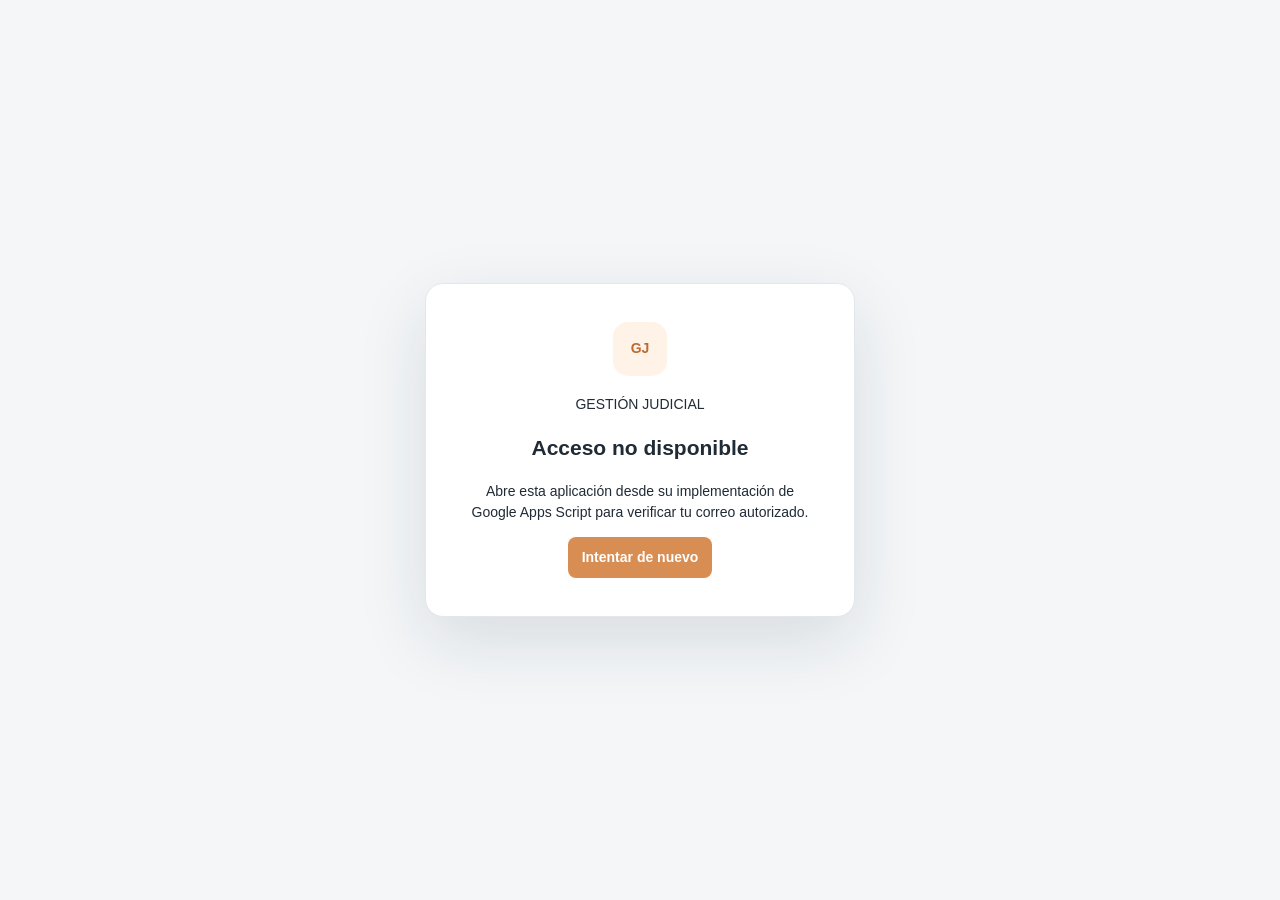
<file: BaseProcesos/index.html>
<!DOCTYPE html>
<html lang="es">

<head>
  <meta charset="UTF-8">
  <meta name="viewport" content="width=device-width, initial-scale=1.0">
  <title>Gestión de procesos judiciales</title>
  <style>
    :root {
      --bg: #f4f6f8;
      --panel: #fff;
      --text: #202b36;
      --muted: #697785;
      --line: #e2e7eb;
      --accent: #d88d53;
      --accent2: #b96d34;
      --soft: #fff3e8;
      --danger: #b54747;
      --green: #287a59;
      --blue: #315d82;
      --shadow: 0 8px 28px rgba(26, 39, 51, .06)
    }

    * {
      box-sizing: border-box
    }

    body {
      margin: 0;
      background: var(--bg);
      color: var(--text);
      font: 14px/1.5 Inter, Segoe UI, Arial, sans-serif
    }

    body.auth-pending {
      overflow: hidden
    }

    body.auth-pending .app {
      display: none
    }

    .auth-screen {
      position: fixed;
      inset: 0;
      display: grid;
      place-items: center;
      padding: 24px;
      background: var(--bg)
    }

    .auth-card {
      width: min(100%, 430px);
      padding: 38px;
      border: 1px solid var(--line);
      border-radius: 18px;
      background: var(--panel);
      box-shadow: 0 24px 70px rgba(26, 39, 51, .12);
      text-align: center
    }

    .auth-mark {
      display: grid;
      width: 54px;
      height: 54px;
      margin: 0 auto 18px;
      place-items: center;
      border-radius: 15px;
      background: var(--soft);
      color: var(--accent2);
      font-weight: 800
    }

    .auth-form {
      display: grid;
      gap: 10px;
      margin-top: 20px;
      text-align: left
    }

    .auth-form button {
      width: 100%
    }

    .auth-spinner {
      width: 25px;
      height: 25px;
      margin: 22px auto 0;
      border: 3px solid var(--line);
      border-top-color: var(--accent);
      border-radius: 50%;
      animation: auth-spin .8s linear infinite
    }

    @keyframes auth-spin {
      to {
        transform: rotate(360deg)
      }
    }

    .user-identity {
      display: grid;
      gap: 2px;
      color: var(--muted);
      font-size: 11px
    }

    .user-identity strong {
      color: var(--text);
      font-size: 12px
    }

    button,
    input,
    select,
    textarea {
      font: inherit
    }

    button {
      cursor: pointer;
      border: 0;
      border-radius: 8px;
      padding: 10px 14px;
      background: var(--accent);
      color: white;
      font-weight: 600
    }

    button:hover {
      background: var(--accent2)
    }

    button.secondary {
      background: #edf1f4;
      color: #344454
    }

    button.danger {
      background: #fff0f0;
      color: var(--danger)
    }

    button.small {
      padding: 6px 10px;
      font-size: 12px
    }

    .app {
      display: grid;
      grid-template-columns: 245px 1fr;
      min-height: 100vh
    }

    .sidebar {
      background: #202b36;
      color: #eaf0f4;
      padding: 24px 16px;
      /* Se queda visible al bajar por la página (con su propio desplazamiento si no cabe). */
      position: sticky;
      top: 0;
      height: 100vh;
      overflow-y: auto;
      align-self: start
    }

    .brand {
      font-size: 16px;
      font-weight: 700;
      margin: 0 10px 28px
    }

    .brand span {
      display: block;
      color: #aab8c4;
      font-size: 11px;
      font-weight: 400;
      margin-top: 4px
    }

    .nav {
      display: grid;
      gap: 6px
    }

    .nav button {
      background: transparent;
      color: #d6e0e7;
      text-align: left;
      font-weight: 500
    }

    .nav button.active,
    .nav button:hover {
      background: #344554;
      color: white
    }

    .history-loading { padding: 10px 12px; color: #5d6b7a; font-size: 13px; font-style: italic }

    .side-note {
      margin: 30px 10px;
      color: #aab8c4;
      font-size: 12px
    }

    .main {
      min-width: 0;
      padding: 26px clamp(16px, 3vw, 42px)
    }

    .top {
      display: flex;
      justify-content: space-between;
      align-items: center;
      gap: 16px;
      margin-bottom: 22px
    }

    .eyebrow {
      color: var(--accent2);
      font-size: 11px;
      font-weight: 700;
      letter-spacing: .08em;
      text-transform: uppercase
    }

    .top h1 {
      font-size: 25px;
      margin: 2px 0
    }

    .muted {
      color: var(--muted)
    }

    .actions {
      display: flex;
      gap: 8px;
      flex-wrap: wrap
    }

    .stats {
      display: grid;
      grid-template-columns: repeat(auto-fit, minmax(150px, 1fr));
      gap: 12px;
      margin-bottom: 20px
    }

    .dashboard-charts {
      display: grid;
      grid-template-columns: repeat(2, minmax(0, 1fr));
      gap: 14px
    }

    .chart-panel {
      min-width: 0
    }

    .chart-panel.wide {
      grid-column: 1 / -1
    }

    .chart-subtitle {
      color: var(--muted);
      font-size: 12px;
      margin-top: 3px
    }

    .status-chart {
      display: grid;
      grid-template-columns: minmax(130px, 180px) 1fr;
      align-items: center;
      gap: 20px;
      min-height: 190px
    }

    .donut-wrap {
      display: grid;
      place-items: center;
      position: relative;
      width: 170px;
      aspect-ratio: 1
    }

    .donut-wrap svg {
      display: block;
      width: 100%;
      height: 100%
    }

    .donut-center {
      position: absolute;
      display: grid;
      text-align: center;
      line-height: 1.2
    }

    .donut-center strong {
      font-size: 25px
    }

    .donut-center span {
      color: var(--muted);
      font-size: 11px
    }

    .chart-legend {
      display: grid;
      gap: 10px
    }

    .legend-row {
      display: grid;
      grid-template-columns: 10px 1fr auto;
      align-items: center;
      gap: 8px;
      min-width: 0;
      font-size: 12px
    }

    .legend-swatch {
      width: 9px;
      height: 9px;
      border-radius: 2px
    }

    .legend-name {
      overflow: hidden;
      text-overflow: ellipsis;
      white-space: nowrap
    }

    .legend-value {
      color: var(--muted);
      font-variant-numeric: tabular-nums
    }

    .month-chart {
      display: grid;
      grid-template-columns: repeat(var(--month-count), minmax(64px, 1fr));
      gap: 10px;
      align-items: end;
      min-height: 190px;
      padding: 16px 0 8px;
      width: max-content;
      min-width: 100%
    }

    #activityChart {
      overflow-x: auto
    }

    .month-column {
      display: grid;
      grid-template-rows: 20px 1fr 20px;
      gap: 7px;
      min-width: 0;
      height: 170px;
      text-align: center
    }

    .month-value,
    .month-label {
      color: var(--muted);
      font-size: 11px;
      font-variant-numeric: tabular-nums
    }

    .month-track {
      display: flex;
      align-items: end;
      overflow: hidden;
      background: #f0f3f5;
      border-radius: 4px;
      min-height: 0
    }

    .month-bar {
      width: 100%;
      height: var(--bar-height);
      min-height: 0;
      background: #287a59;
      border-radius: 4px 4px 0 0
    }

    .rank-chart {
      display: grid;
      gap: 13px;
      padding: 5px 0
    }

    .rank-row {
      display: grid;
      grid-template-columns: minmax(100px, 190px) 1fr 32px;
      align-items: center;
      gap: 12px
    }

    .rank-name {
      overflow: hidden;
      text-overflow: ellipsis;
      white-space: nowrap;
      font-size: 12px
    }

    .rank-track {
      height: 9px;
      overflow: hidden;
      background: #f0f3f5;
      border-radius: 5px
    }

    .rank-bar {
      height: 100%;
      background: #315d82;
      border-radius: inherit
    }

    .rank-count {
      color: var(--muted);
      font-size: 12px;
      text-align: right;
      font-variant-numeric: tabular-nums
    }

    /* Selector de tipo de gráfico */
    .chart-panel .panel-head {
      flex-wrap: wrap;
      align-items: flex-start
    }

    .chart-switch {
      display: inline-flex;
      gap: 2px;
      padding: 2px;
      background: #f0f3f5;
      border: 1px solid var(--line);
      border-radius: 8px;
      flex-shrink: 0
    }

    .chart-switch button {
      display: inline-flex;
      align-items: center;
      gap: 5px;
      padding: 5px 9px;
      border: 0;
      border-radius: 6px;
      background: transparent;
      color: var(--muted);
      font: inherit;
      font-size: 11.5px;
      font-weight: 600;
      cursor: pointer;
      min-height: 28px
    }

    .chart-switch button:hover {
      color: var(--text);
      background: #e6ebef
    }

    .chart-switch button.active {
      background: #fff;
      color: var(--blue);
      box-shadow: 0 1px 2px rgba(32, 43, 54, .12)
    }

    .chart-switch button:focus-visible {
      outline: 2px solid var(--blue);
      outline-offset: 1px
    }

    .chart-scroll {
      overflow-x: auto;
      max-width: 100%
    }

    .rank-count.wide {
      min-width: 74px
    }

    .rank-row:has(.rank-count.wide) {
      grid-template-columns: minmax(100px, 190px) 1fr 80px
    }

    .stack-chart {
      display: grid;
      gap: 14px;
      padding: 8px 0
    }

    .stack-total {
      color: var(--muted);
      font-size: 12px
    }

    .stack-total strong {
      color: var(--text);
      font-size: 22px;
      margin-right: 4px
    }

    .stack-bar {
      display: flex;
      height: 34px;
      overflow: hidden;
      border-radius: 8px;
      background: #edf1f4
    }

    .stack-bar span {
      display: grid;
      place-items: center;
      min-width: 2px;
      color: #fff;
      font-size: 11px;
      font-weight: 700;
      font-variant-numeric: tabular-nums;
      border-right: 2px solid #fff
    }

    .stack-bar span:last-child {
      border-right: 0
    }

    .chart-panel.wide .chart-legend:not(.stack-legend) {
      max-width: 520px
    }

    .stack-legend {
      grid-template-columns: repeat(auto-fill, minmax(190px, 1fr))
    }

    .line-chart .grid {
      stroke: var(--line);
      stroke-width: 1
    }

    .line-chart .axis {
      fill: var(--muted);
      font-size: 10.5px;
      font-variant-numeric: tabular-nums
    }

    .line-chart .area {
      fill: rgba(40, 122, 89, .12)
    }

    .line-chart .trend {
      fill: none;
      stroke: var(--green);
      stroke-width: 2.4;
      stroke-linejoin: round;
      stroke-linecap: round
    }

    .line-chart .dot {
      fill: #fff;
      stroke: var(--green);
      stroke-width: 2
    }

    .chart-empty {
      display: grid;
      place-items: center;
      min-height: 165px;
      color: var(--muted);
      font-size: 12px;
      text-align: center
    }

    .stat,
    .panel {
      background: var(--panel);
      border: 1px solid var(--line);
      border-radius: 13px;
      box-shadow: var(--shadow)
    }

    .stat {
      padding: 16px
    }

    .stat small {
      color: var(--muted)
    }

    .stat strong {
      display: block;
      font-size: 25px;
      margin-top: 5px
    }

    .panel {
      padding: 20px;
      margin-bottom: 18px
    }

    .drop-panel {
      padding-top: 0;
      padding-bottom: 0
    }

    .drop-panel>summary {
      display: flex;
      align-items: center;
      gap: 10px;
      list-style: none;
      cursor: pointer;
      padding: 16px 0;
      user-select: none
    }

    .drop-panel>summary::-webkit-details-marker {
      display: none
    }

    .drop-panel>summary h2 {
      margin: 0;
      flex: 1
    }

    .drop-panel>summary::after {
      content: '';
      width: 8px;
      height: 8px;
      border-right: 2px solid var(--muted);
      border-bottom: 2px solid var(--muted);
      transform: rotate(45deg);
      transition: transform .15s ease;
      margin: 0 4px 4px 0
    }

    .drop-panel[open]>summary::after {
      transform: rotate(-135deg);
      margin: 4px 4px 0 0
    }

    .drop-panel[open] {
      padding-bottom: 18px
    }

    .drop-count {
      font-size: 12px;
      font-weight: 700;
      background: #fde6d2;
      color: #9a4d12;
      border-radius: 999px;
      padding: 2px 10px
    }

    .drop-count.zero {
      background: #e3f1e6;
      color: #2f6b3f
    }

    .panel-head {
      display: flex;
      justify-content: space-between;
      align-items: center;
      gap: 12px;
      margin-bottom: 16px
    }

    .panel h2 {
      font-size: 16px;
      margin: 0
    }

    .toolbar {
      display: flex;
      gap: 8px;
      flex-wrap: wrap
    }

    .filters select {
      min-width: 145px
    }

    .toolbar input {
      min-width: 210px
    }

    .dashboard-filter-panel #dashboardSearch {
      width: min(100%, 320px);
      min-width: 0
    }

    .dashboard-filter-panel .filters select {
      flex: 1 1 175px;
      max-width: 220px
    }

    #processes #search {
      width: min(100%, 320px);
      min-width: 0
    }

    #processes .filters select {
      flex: 1 1 175px;
      max-width: 220px
    }

    .field-grid {
      display: grid;
      grid-template-columns: repeat(2, minmax(0, 1fr));
      gap: 13px
    }

    .field {
      display: grid;
      gap: 5px;
      align-content: start
    }

    .field.full {
      grid-column: 1/-1
    }

    label {
      font-size: 12px;
      color: #536272;
      font-weight: 650
    }

    input,
    select,
    textarea {
      width: 100%;
      border: 1px solid #d7dee4;
      background: white;
      border-radius: 8px;
      padding: 10px;
      color: var(--text);
      outline: none
    }

    input:focus,
    select:focus,
    textarea:focus {
      border-color: var(--accent);
      box-shadow: 0 0 0 3px #d88d5320
    }

    textarea {
      min-height: 84px;
      resize: vertical
    }

    .steps {
      display: flex;
      gap: 8px;
      margin: 0 0 20px
    }

    .step {
      flex: 1 1 0;
      min-width: 0;
      white-space: normal;
      text-align: center;
      line-height: 1.3;
      background: #edf1f4;
      color: var(--blue);
      border-radius: 8px;
      padding: 10px 8px;
      font-size: 12px;
      font-weight: 800
    }

    .step.active {
      background: var(--soft);
      color: var(--accent2);
      outline: 1px solid #edc7a5
    }

    button.step {
      border: 0;
      cursor: pointer
    }

    button.step:hover {
      background: #e2e8ed;
      color: var(--text)
    }

    button.step.active:hover {
      background: var(--soft);
      color: var(--accent2)
    }

    /* Vista de administrador: ve todos los campos, pero solo son obligatorios los de registro inicial */
    #processForm.admin-view.admin-simple .form-step>.field-grid> :not(.admin-field):not(.review-keep),
    #processForm.admin-view.admin-simple .form-step>.field-grid>.field.admin-field .field-grid {
      display: none
    }

    #processForm.admin-view:not(.admin-simple) .form-step>.field-grid>.field:not(.admin-field):not(.review-keep)>label::after {
      content: 'Intermediario';
      margin-left: 8px;
      padding: 1px 7px;
      border-radius: 10px;
      background: #edf1f4;
      color: var(--muted);
      font-size: 10px;
      font-weight: 700;
      letter-spacing: .04em;
      text-transform: uppercase
    }

    #processForm.admin-view .collab-only {
      display: none
    }

    .admin-legend {
      display: flex;
      align-items: center;
      gap: 10px;
      background: #eef4fb;
      color: var(--blue)
    }

    .admin-legend-text {
      flex: 1
    }

    .admin-legend-actions {
      display: flex;
      flex: none;
      gap: 6px
    }

    .legend-restore {
      margin: 0 0 14px
    }

    .admin-swatch {
      flex: none;
      width: 14px;
      height: 14px;
      border-radius: 4px;
      background: #eef4fb;
      border: 2px solid #a9c3dc
    }

    #processForm .locked-field select:disabled {
      background: #eef1f5;
      color: #5b6675;
      cursor: not-allowed
    }

    #processForm:not(.admin-view) [data-admin-required] {
      background: #eef4fb;
      border-color: #a9c3dc
    }

    #processForm:not(.admin-view) .field.admin-field>label::after {
      content: 'Administración';
      margin-left: 8px;
      padding: 1px 7px;
      border-radius: 10px;
      background: #dbe8f5;
      color: var(--blue);
      font-size: 10px;
      font-weight: 700;
      letter-spacing: .04em;
      text-transform: uppercase
    }

    #processForm.no-admin-highlight [data-admin-required] {
      background: white;
      border-color: #d7dee4
    }

    #processForm.no-admin-highlight .field.admin-field>label::after {
      display: none
    }

    .scope-bar {
      display: flex;
      justify-content: space-between;
      align-items: center;
      gap: 12px;
      flex-wrap: wrap;
      margin: 0 0 16px;
      padding: 12px 14px;
      border: 1px solid #a9c3dc;
      border-radius: 10px;
      background: #eef4fb;
      color: var(--blue)
    }

    .scope-toggle {
      display: inline-flex;
      padding: 3px;
      gap: 3px;
      border-radius: 10px;
      background: #dbe7f3
    }

    .scope-toggle button {
      background: transparent;
      color: var(--blue);
      border: 0;
      padding: 8px 18px;
      border-radius: 8px;
      font-weight: 700;
      display: inline-flex;
      gap: 8px;
      align-items: center
    }

    .scope-toggle button small {
      font-size: 11px;
      padding: 1px 7px;
      border-radius: 999px;
      background: rgba(49, 93, 130, .15)
    }

    .scope-toggle button.active {
      background: var(--blue);
      color: #fff;
      box-shadow: 0 1px 3px rgba(0, 0, 0, .2)
    }

    .scope-toggle button.active small {
      background: rgba(255, 255, 255, .25)
    }

    .rs-legend {
      display: flex;
      flex-wrap: wrap;
      gap: 8px;
      margin: 10px 0 4px
    }

    .rs-pill {
      display: inline-block;
      font-size: 12px;
      font-weight: 600;
      border-radius: 999px;
      padding: 3px 10px;
      border: 1px solid transparent
    }

    .rs-pill.rs-ok { background: #e7f4ee; color: #1f6248; border-color: #c7e6d6 }
    .rs-pill.rs-missing { background: #fbeaea; color: #8e2f2f; border-color: #efc4c4 }
    .rs-pill.rs-empty { background: #f1f3f5; color: #6b7785; border-color: #e1e5e9 }
    button.rs-pill { cursor: pointer; margin: 0; font: inherit; font-size: 12.5px; font-weight: 700; padding: 6px 12px; border-radius: 999px; border: 1px solid; transition: box-shadow .12s }
    button.rs-pill.rs-all { background: #fff; color: var(--text); border-color: var(--line) }
    button.rs-pill:hover:not(:disabled) { box-shadow: 0 0 0 3px rgba(49, 93, 130, .12) }
    button.rs-pill.active { box-shadow: 0 0 0 2px currentColor inset }
    button.rs-pill.rs-all.active { background: var(--text); color: #fff; box-shadow: none }
    button.rs-pill:disabled { opacity: .5; cursor: default }
    .rs-filtered[data-filter="rs-ok"] .rs-priority,
    .rs-filtered[data-filter="rs-missing"] .rs-done { display: none }
    .rs-priority { margin: 12px 0 16px; padding: 14px 16px 16px; border: 2px solid #e4a3a3; border-radius: 12px; background: #fff6f6 }
    .rs-priority > h4 { display: flex; align-items: center; gap: 8px; margin: 0 0 2px; color: #8e2f2f; font-size: 15px }
    .rs-priority > h4 > span { display: grid; place-items: center; width: 22px; height: 22px; border-radius: 50%; background: #b64545; color: #fff; font-size: 13px; font-weight: 800 }
    .rs-priority > p { margin: 0 0 10px; color: #8a5a5a; font-size: 12.5px }
    .rs-priority .rs-row.rs-missing { background: #fff; border-color: #e4a3a3; box-shadow: 0 1px 2px rgba(142, 47, 47, .08) }
    .rs-priority .rs-row.rs-missing:hover { border-color: #b64545 }
    .rs-where { grid-column: 2; margin-top: 2px; color: #8a6a6a; font-size: 11px }
    .rs-done-title { margin: 6px 0 2px; color: #1f6248; font-size: 13.5px }
    .rs-foot { display: flex; flex-wrap: wrap; gap: 8px 18px; margin: 14px 0 8px; font-size: 13px; color: var(--text) }
    .rs-note { margin: 8px 0; padding: 10px 12px; border-radius: 8px; font-size: 13px; line-height: 1.5 }
    .rs-note.warn { background: #fff5e8; color: #7a4a16; border: 1px solid #f3dcbf }
    .rs-note.ok { background: #eaf6ef; color: #1f6447; border: 1px solid #cbe7d7 }
    .rs-help { margin: 6px 0 0; color: var(--muted); font-size: 12px }

    .rs-section h4 {
      margin: 14px 0 6px;
      font-size: 13px;
      color: var(--blue)
    }

    .rs-grid {
      display: grid;
      grid-template-columns: repeat(auto-fill, minmax(280px, 1fr));
      gap: 6px
    }

    .rs-row {
      display: grid;
      grid-template-columns: 20px 1fr;
      grid-template-areas: "mark label" "mark value";
      column-gap: 8px;
      align-items: start;
      align-content: start;
      row-gap: 2px;
      text-align: left;
      width: 100%;
      padding: 7px 10px;
      border-radius: 8px;
      border: 1px solid var(--line);
      background: #fff;
      color: var(--text);
      font-weight: 400;
      font-size: 13px;
      line-height: 1.35;
      cursor: pointer
    }

    .rs-row:hover { filter: brightness(.98) }
    .rs-row .rs-mark { grid-area: mark; display: inline-grid; place-items: center; width: 18px; height: 18px; border-radius: 50%; font-size: 11px; font-weight: 700; color: #fff; margin-top: 1px }
    .rs-row .rs-label { grid-area: label; font-weight: 600; font-size: 12px }
    .rs-row .rs-label em { font-style: normal; font-weight: 500; font-size: 11px; opacity: .75; margin-left: 4px }
    .rs-row .rs-value { grid-area: value; overflow-wrap: anywhere }
    .rs-row.rs-ok { background: #f2faf5; border-color: #c7e6d6 }
    .rs-row.rs-ok .rs-mark { background: var(--green) }
    .rs-row.rs-ok .rs-label { color: #1f6248 }
    .rs-row.rs-missing { background: #fdf1f1; border-color: #efc4c4 }
    .rs-row.rs-missing .rs-mark { background: var(--danger) }
    .rs-row.rs-missing .rs-label, .rs-row.rs-missing .rs-value { color: #8e2f2f }
    .rs-row.rs-empty { background: #fafbfc; color: #6b7785 }
    .rs-row.rs-empty .rs-mark { background: #b8c1ca }

    .rs-foot {
      margin: 12px 0 8px;
      font-size: 13px
    }

    .review-box {
      border: 1px solid #f0c9a6;
      background: #fff8f1;
      border-radius: 12px;
      padding: 14px 16px;
      margin: 4px 0 18px
    }

    .review-box h3 {
      margin: 0 0 4px;
      color: #9a4d12
    }

    .review-box .review-sub {
      font-size: 12px;
      color: var(--muted);
      margin-bottom: 6px
    }

    .review-item {
      display: grid;
      grid-template-columns: minmax(0, 1fr) auto;
      gap: 6px 14px;
      align-items: center;
      padding: 10px 0;
      border-top: 1px dashed #f0d6bf
    }

    .review-item:first-of-type {
      border-top: 0
    }

    .review-item .review-field {
      font-weight: 700;
      font-size: 13px
    }

    .review-item .review-problem {
      font-size: 13px;
      margin-top: 2px
    }

    .review-item .review-values {
      display: flex;
      flex-wrap: wrap;
      gap: 6px;
      margin-top: 6px;
      font-size: 12px
    }

    .review-item .review-values span {
      background: #fff;
      border: 1px solid var(--line);
      border-radius: 999px;
      padding: 2px 10px
    }

    .review-item .review-tag {
      display: inline-block;
      font-size: 10px;
      font-weight: 700;
      letter-spacing: .04em;
      color: #9a4d12;
      background: #fde6d2;
      border-radius: 999px;
      padding: 1px 8px;
      margin-left: 6px;
      vertical-align: middle
    }

    .review-ok {
      font-size: 13px;
      color: #2f6b3f
    }

    .review-actions {
      display: flex;
      flex-wrap: wrap;
      gap: 6px;
      justify-content: flex-end
    }

    .review-actions button.ghost,
    .review-close button.ghost {
      background: #fff;
      color: var(--text, #1f2933);
      border: 1px solid var(--line)
    }

    .back-button {
      display: inline-flex;
      align-items: center;
      gap: 6px;
      background: var(--blue);
      color: #fff;
      padding: 9px 18px;
      margin: 0 0 14px;
      border-radius: 8px;
      font-size: 13.5px;
      font-weight: 700;
      box-shadow: 0 1px 3px rgba(32, 43, 54, .18)
    }

    .back-button:hover {
      background: #274d6d
    }

    .back-button:focus-visible {
      outline: 3px solid #b9d0e6;
      outline-offset: 2px
    }

    .review-links {
      display: flex;
      flex-wrap: wrap;
      gap: 8px;
      margin-top: 10px
    }

    .review-link {
      display: inline-flex;
      align-items: center;
      gap: 6px;
      border-radius: 999px;
      padding: 4px 12px 4px 8px;
      font-size: 12px;
      font-weight: 600;
      cursor: pointer;
      border: 1px solid transparent;
      transition: background .15s ease, border-color .15s ease, transform .15s ease
    }

    .review-link:hover {
      transform: translateY(-1px)
    }

    .review-link:focus-visible {
      outline: 2px solid currentColor;
      outline-offset: 2px
    }

    .review-link .link-icon {
      display: inline-grid;
      place-items: center;
      width: 18px;
      height: 18px;
      border-radius: 50%;
      font-size: 11px;
      font-weight: 700;
      color: #fff
    }

    .link-help {
      background: #eaf2fb;
      color: #24507a;
      border-color: #cfe0f3
    }

    .link-help:hover,
    .link-help[aria-expanded="true"] {
      background: #dbe9f8;
      border-color: #a9c7ea
    }

    .link-help .link-icon {
      background: #3a72ad
    }

    .link-expedient {
      background: #e7f4ee;
      color: #1f6248;
      border-color: #c7e6d6
    }

    .link-expedient:hover {
      background: #d6ede2;
      border-color: #9fd3b8
    }

    .link-expedient .link-icon {
      background: var(--green);
      border-radius: 4px
    }

    .review-help {
      grid-column: 1 / -1;
      background: #f5f9fe;
      border: 1px solid #d6e5f5;
      border-left: 4px solid #3a72ad;
      border-radius: 10px;
      padding: 10px 14px;
      font-size: 13px;
      color: #23384d;
      line-height: 1.5
    }

    .field-help {
      margin-top: 8px
    }

    .field-help-head {
      display: flex;
      justify-content: space-between;
      align-items: center;
      gap: 10px;
      margin-bottom: 4px
    }

    .field-help-head strong {
      color: #24507a
    }

    #actionsHelp {
      margin: 0 0 14px
    }

    .review-help[hidden] {
      display: none
    }

    .review-help p {
      margin: 2px 0 6px
    }

    .review-help b {
      color: #24507a
    }

    .review-help ol {
      margin: 2px 0 2px 20px;
      padding: 0
    }

    .review-help li {
      margin: 3px 0
    }

    .review-help li::marker {
      color: #3a72ad;
      font-weight: 700
    }

    .save-toast {
      position: fixed;
      right: 22px;
      bottom: 22px;
      z-index: 1000;
      display: flex;
      align-items: center;
      gap: 10px;
      max-width: min(420px, calc(100vw - 32px));
      padding: 12px 16px;
      border-radius: 12px;
      font-size: 13px;
      font-weight: 600;
      box-shadow: 0 10px 30px rgba(26, 39, 51, .18);
      animation: toast-in .18s ease-out
    }

    .save-toast.hidden {
      display: none
    }

    .save-toast.busy {
      background: #fff;
      color: var(--text);
      border: 1px solid var(--line)
    }

    .save-toast.ok {
      background: #e7f4ee;
      color: #1f6248;
      border: 1px solid #b9dfcb
    }

    .save-toast.error {
      background: #fbeaea;
      color: #8e2f2f;
      border: 1px solid #efc4c4
    }

    .toast-icon {
      display: inline-grid;
      place-items: center;
      width: 20px;
      height: 20px;
      border-radius: 50%;
      color: #fff;
      font-size: 12px;
      flex: none
    }

    .save-toast.ok .toast-icon {
      background: var(--green)
    }

    .save-toast.error .toast-icon {
      background: var(--danger)
    }

    .toast-spinner {
      width: 16px;
      height: 16px;
      flex: none;
      border-radius: 50%;
      border: 2px solid #f0d6bf;
      border-top-color: var(--accent);
      animation: toast-spin .8s linear infinite
    }

    @keyframes toast-spin {
      to {
        transform: rotate(360deg)
      }
    }

    @keyframes toast-in {
      from {
        opacity: 0;
        transform: translateY(8px)
      }
    }

    .focus-bar {
      display: flex;
      flex-wrap: wrap;
      justify-content: space-between;
      gap: 10px;
      align-items: center;
      background: #fff8f1;
      border: 1px solid #f0c9a6;
      border-radius: 10px;
      padding: 10px 14px;
      margin-bottom: 10px;
      font-size: 13px
    }

    .focus-bar span {
      display: block;
      color: var(--muted)
    }

    .full-process-table .cell-issue {
      background: #fff3e6
    }

    .full-process-table th.cell-focus,
    .full-process-table td.cell-focus {
      background: #fde0c2;
      outline: 2px solid #d98a4a;
      outline-offset: -2px
    }

    .review-close {
      grid-column: 1 / -1;
      display: grid;
      gap: 8px;
      background: #fff;
      border: 1px solid var(--line);
      border-radius: 10px;
      padding: 10px 12px
    }

    .review-close[hidden] {
      display: none
    }

    .review-close label {
      font-size: 12px;
      font-weight: 600
    }

    .review-close textarea {
      min-height: 56px;
      resize: vertical
    }

    .review-close .review-close-buttons {
      display: flex;
      gap: 6px;
      justify-content: flex-end
    }

    .review-close .review-error {
      color: #b42318;
      font-size: 12px;
      white-space: pre-line
    }

    .fix-chips {
      display: flex;
      flex-wrap: wrap;
      gap: 4px;
      margin-top: 6px
    }

    .fix-chip {
      font-size: 11px;
      background: #fde6d2;
      color: #7a3d0e;
      border: 1px solid #f0c9a6;
      border-radius: 999px;
      padding: 1px 8px
    }

    @media(max-width:560px) { .field-spacer { display: none } }

    .fix-chip.more {
      background: #fff;
      color: var(--muted)
    }

    .fix-more {
      display: flex;
      justify-content: space-between;
      align-items: center;
      margin-top: 10px
    }

    .general-grid div.has-issue {
      background: #fff6ee;
      border-left: 3px solid #d9822b;
      border-bottom-color: #efc19a;
      padding-left: 8px
    }

    .form-review {
      display: flex;
      flex-wrap: wrap;
      gap: 6px;
      align-items: center;
      margin: 0 0 12px
    }

    .form-review strong {
      font-size: 12px;
      color: #9a4d12;
      margin-right: 4px
    }

    .form-review button {
      font-size: 12px;
      padding: 4px 10px;
      border-radius: 999px;
      background: #fde6d2;
      color: #7a3d0e;
      border: 1px solid #f0c9a6
    }

    .data-status {
      display: inline-flex;
      align-items: center;
      gap: 6px;
      margin-top: 4px;
      font-size: 11px;
      color: var(--muted)
    }

    .data-status.updating::before {
      content: '';
      width: 10px;
      height: 10px;
      border: 2px solid var(--line);
      border-top-color: var(--accent);
      border-radius: 50%;
      animation: auth-spin .8s linear infinite
    }

    .flash-highlight {
      outline: 3px solid var(--accent);
      outline-offset: 4px;
      border-radius: 8px;
      transition: outline-color .3s
    }

    .action-group {
      border: 1px solid var(--line);
      border-radius: 12px;
      padding: 14px 16px;
      background: #fff
    }

    .action-group h3 {
      font-size: 15px
    }

    .group-meta {
      display: flex;
      flex-wrap: wrap;
      gap: 6px 22px;
      margin: -2px 0 10px 0;
      font-size: 12px;
      color: var(--muted)
    }

    .group-meta b {
      color: var(--text);
      font-weight: 650
    }

    .table-wrap.no-scroll {
      overflow-x: visible
    }

    .actions-table {
      min-width: 0;
      table-layout: fixed;
      width: 100%
    }

    .actions-table col.c-inc {
      width: 44px
    }

    .actions-table col.c-date {
      width: 108px
    }

    .actions-table col.c-due {
      width: 108px
    }

    .actions-table col.c-reg {
      width: 104px
    }

    .actions-table col.c-type {
      width: 128px
    }

    .type-pill {
      max-width: 100%;
      padding: 3px 10px;
      border-radius: 12px;
      white-space: normal;
      line-height: 1.25;
      text-align: left
    }

    .actions-table col.c-state {
      width: 100px
    }

    .actions-table col.c-act {
      width: 96px
    }

    .actions-table th,
    .actions-table td {
      white-space: normal;
      overflow-wrap: anywhere;
      vertical-align: top;
      padding: 10px 8px
    }

    .actions-table th {
      font-size: 11px;
      text-transform: uppercase;
      letter-spacing: .04em
    }

    .actions-table td.nowrap {
      white-space: nowrap
    }

    .actions-table tbody tr:nth-child(even) {
      background: #f7f9fb
    }

    .actions-table tbody tr:hover {
      background: #eef4fb
    }

    .table-wrap.no-scroll .actions-table {
      min-width: 0;
      width: 100%;
      table-layout: fixed
    }

    .table-wrap.no-scroll .actions-table td.cell-wide {
      min-width: 0;
      max-width: none;
      white-space: normal;
      overflow-wrap: break-word;
      word-break: normal;
      line-height: 1.35
    }

    .modal-wide {
      width: min(860px, 100%);
      max-height: min(90vh, 820px);
      display: flex;
      flex-direction: column
    }

    .modal-footer {
      display: flex;
      justify-content: space-between;
      align-items: center;
      gap: 12px;
      flex-wrap: wrap;
      margin-top: 14px
    }

    .action-item.editing {
      border-left-color: var(--blue);
      background: #eef4fb
    }

    .action-item-tools {
      margin-top: 8px
    }

    .action-meta {
      margin-top: 4px;
      font-size: 11px;
      color: var(--muted)
    }

    .action-detail {
      color: var(--muted);
      font-size: 12px;
      margin-top: 2px
    }

    .scope-bar .scope-info {
      display: grid
    }

    .field-hint {
      font-size: 11px;
      color: var(--muted);
      margin-top: -1px
    }

    .field-hint.ok {
      color: var(--green)
    }

    .field-hint.warn {
      color: var(--accent2)
    }

    .review-missing {
      border: 1px solid #f0c9c9;
      background: #fff6f6;
      color: var(--danger);
      border-radius: 8px;
      padding: 12px 14px;
      margin-bottom: 12px;
      font-size: 13px
    }

    .review-missing ul {
      margin: 8px 0 0;
      padding-left: 18px;
      display: grid;
      gap: 4px
    }

    button.link-button,
    button.link-button:hover {
      background: none;
      padding: 0;
      color: var(--danger);
      font-weight: 650;
      text-decoration: underline;
      border-radius: 0
    }

    .form-actions {
      display: flex;
      justify-content: space-between;
      gap: 8px;
      margin-top: 18px
    }

    .hidden {
      display: none !important
    }

    .table-wrap {
      overflow: auto
    }

    .table-wrap input[type="checkbox"] {
      width: auto
    }

    .table-summary {
      color: var(--muted);
      font-size: 12px;
      margin: 0 0 10px
    }

    .full-table-wrap {
      max-height: min(70vh, 760px);
      border: 1px solid var(--line);
      border-radius: 8px
    }

    .full-process-table {
      width: max-content;
      min-width: 100%;
      table-layout: auto
    }

    .full-process-table th {
      position: sticky;
      top: 0;
      z-index: 1;
      background: var(--panel);
      white-space: nowrap
    }

    .full-process-table td {
      max-width: 360px;
      min-width: 120px;
      vertical-align: top;
      white-space: pre-line;
      overflow-wrap: anywhere
    }

    .full-process-table td:first-child,
    .full-process-table td:nth-child(2) {
      min-width: 170px
    }

    /* No. corto fijo a la izquierda: al desplazarse por las columnas se sabe siempre de qué proceso es el dato. */
    .full-process-table td:first-child,
    .full-process-table th:first-child {
      position: sticky;
      left: 0;
      z-index: 1;
      background: var(--panel);
      box-shadow: 1px 0 0 var(--line)
    }

    .full-process-table th:first-child {
      z-index: 2
    }

    .full-process-table .full-table-actions {
      min-width: 200px;
      white-space: normal
    }

    .action-group+.action-group {
      margin-top: 24px
    }

    .action-group h3 {
      margin: 0 0 10px;
      font-size: 14px
    }

    table {
      width: 100%;
      border-collapse: collapse;
      min-width: 720px
    }

    th,
    td {
      text-align: left;
      padding: 11px 10px;
      border-bottom: 1px solid var(--line);
      vertical-align: middle
    }

    th {
      font-size: 11px;
      color: var(--muted);
      text-transform: uppercase;
      letter-spacing: .04em
    }

    td {
      font-size: 13px
    }

    .pill {
      display: inline-block;
      padding: 4px 8px;
      border-radius: 20px;
      background: #edf1f4;
      color: #4f6170;
      font-size: 11px
    }

    .pill.active {
      background: #e8f4ee;
      color: var(--green)
    }

    .pill.closed {
      background: #f1f0f0;
      color: #68727b
    }

    .empty {
      text-align: center;
      padding: 35px;
      color: var(--muted)
    }

    .record-title {
      font-weight: 700
    }

    .record-sub {
      font-size: 11px;
      color: var(--muted)
    }

    .notice {
      padding: 11px 13px;
      border-radius: 8px;
      background: #fff7eb;
      color: #855b2f;
      font-size: 12px;
      margin-bottom: 14px
    }

    .actions-list {
      display: grid;
      gap: 10px
    }

    .action-row {
      display: grid;
      grid-template-columns: 150px 1fr auto;
      gap: 10px;
      align-items: center;
      border: 1px solid var(--line);
      padding: 12px;
      border-radius: 9px
    }

    .footer-note {
      font-size: 11px;
      color: var(--muted);
      margin-top: 15px
    }

    @media(max-width:850px) {
      .steps {
        flex-wrap: wrap
      }

      .step {
        flex: 1 1 30%
      }

      .app {
        grid-template-columns: 1fr
      }

      .sidebar {
        padding: 12px;
        /* En pantallas pequeñas el menú va arriba de la página (no ocupa pantalla al bajar) */
        position: static;
        height: auto
      }

      .brand {
        margin: 5px 8px 12px
      }

      .nav {
        grid-template-columns: repeat(3, 1fr)
      }

      .nav button {
        text-align: center;
        padding: 8px
      }

      .side-note {
        display: none
      }

      .stats {
        grid-template-columns: repeat(2, 1fr)
      }

      .dashboard-charts {
        grid-template-columns: 1fr
      }

      .chart-panel.wide {
        grid-column: auto
      }
    }

    @media(max-width:560px) {
      .main {
        padding: 16px
      }

      .top {
        align-items: flex-start;
        flex-direction: column
      }

      .field-grid {
        grid-template-columns: 1fr
      }

      .field.full {
        grid-column: auto
      }

      .stats {
        gap: 8px
      }

      .stat {
        padding: 12px
      }

      .action-row {
        grid-template-columns: 1fr
      }

      .steps {
        gap: 5px
      }

      .status-chart {
        grid-template-columns: 1fr;
        justify-items: center;
        gap: 14px
      }

      .chart-legend {
        width: 100%
      }

      .rank-row {
        grid-template-columns: minmax(82px, 125px) 1fr 28px;
        gap: 8px
      }
    }

    .modal {
      position: fixed;
      inset: 0;
      z-index: 5;
      background: #17212bb8;
      padding: 20px;
      display: none;
      place-items: center
    }

    .modal.open {
      display: grid
    }

    .modal-card {
      width: min(760px, 100%);
      max-height: min(85vh, 760px);
      overflow: auto;
      background: white;
      border-radius: 12px;
      padding: 22px;
      box-shadow: 0 18px 60px #10182055
    }

    .action-list {
      display: grid;
      gap: 8px;
      margin: 16px 0
    }

    .action-item {
      border-left: 3px solid var(--accent);
      padding: 10px 12px;
      background: #f7f8f9
    }

    .action-item strong {
      display: block;
      margin-bottom: 3px
    }

    .action-form {
      display: grid;
      grid-template-columns: 150px 180px minmax(170px, 1fr) minmax(170px, 1fr);
      gap: 8px;
      align-items: end
    }

    .modal-head {
      display: flex;
      justify-content: space-between;
      align-items: flex-start;
      gap: 12px
    }

    th {
      white-space: nowrap
    }

    td.nowrap {
      white-space: nowrap
    }

    td.cell-wide {
      min-width: 260px;
      max-width: 440px;
      overflow-wrap: anywhere
    }

    .actions-table {
      min-width: 1150px
    }

    .action-group h3 label {
      color: var(--text)
    }

    .action-group h3 label {
      display: flex;
      gap: 8px;
      align-items: center;
      font-size: 14px
    }

    .action-group h3 input {
      width: auto
    }

    .required-indicator {
      color: var(--danger);
      font-weight: 700
    }

    .section-heading {
      font-weight: 800;
      grid-column: 1 / -1;
      margin: 12px 0 0;
      padding-bottom: 6px;
      border-bottom: 1px solid var(--line);
      color: var(--blue);
      font-size: 14px
    }

    .process-identity {
      grid-column: 1 / -1;
      padding: 11px 13px;
      border-radius: 8px;
      background: #f3f6f8
    }

    .process-identity strong {
      display: block
    }

    @media(max-width:560px) {
      .action-form {
        grid-template-columns: 1fr
      }
    }
    .pill.incomplete { background: #fff3e8; color: #9a5a1d; border: 1px solid #f0c9a2 }
    .field-finder { margin: 0 0 14px }
    .field-finder input { width: 100%; max-width: 520px }
    .readonly-banner { margin: 0 0 12px }
    .kind-chip { display: inline-block; padding: 2px 9px; border-radius: 999px; font-size: 11px; font-weight: 700; background: #edf1f4; color: #344554; white-space: nowrap }
    .kind-chip.k-diligencia { background: #e3eef8; color: #1f4a73 }
    .kind-chip.k-actuacion { background: #e6f3ec; color: #1d5c42 }
    .kind-chip.k-comite { background: #f3e9f7; color: #5b2c75 }
    .kind-chip.k-primera { background: #fff0e0; color: #8a4a12 }
    .kind-chip.k-segunda { background: #ece8f7; color: #4d3a8a }
    .transversal-table td.desc strong { display: block }
    .transversal-table td.desc span { color: var(--muted); font-size: 12px }
    .expediente-row { display: grid; grid-template-columns: 1.4fr 1fr .8fr .8fr auto; gap: 12px; align-items: center; padding: 12px 14px; border: 1px solid var(--line); border-radius: 10px; background: #fff; margin-top: 8px }
    .expediente-row .who strong { display: block }
    .expediente-row.alert { border-color: var(--danger); background: #fdecec }
    .expediente-head { display: grid; grid-template-columns: 1.4fr 1fr .8fr .8fr auto; gap: 12px; padding: 0 14px; font-size: 11px; font-weight: 700; text-transform: uppercase; color: var(--muted); letter-spacing: .04em }
    .general-grid { display: grid; grid-template-columns: repeat(auto-fit, minmax(260px, 1fr)); gap: 8px 18px }
    .general-grid div { padding: 6px 0; border-bottom: 1px solid var(--line); font-size: 13px }
    .general-grid div b { display: block; font-size: 11px; color: var(--muted); font-weight: 600 }
    .draft-note { margin-top: 8px }
    #processForm.read-only .field input:disabled, #processForm.read-only .field select:disabled, #processForm.read-only .field textarea:disabled { background: #f3f5f7; color: #33414f; cursor: default; opacity: 1 }
    @media (max-width: 900px) { .expediente-row, .expediente-head { grid-template-columns: 1fr } .expediente-head { display: none } }
      #hearings #hearingsSearch, #processOverview #overviewSearch { width: min(100%, 360px); min-width: 0 }
    #hearings .filters select { flex: 1 1 175px; max-width: 220px }
    #hearings .filters label { display: flex; align-items: center; gap: 6px; font-size: 12px; color: var(--muted) }
    #hearings .filters label input { width: auto; min-width: 0 }
    #processOverview .toolbar { margin: 12px 0 }
    .board-title { font-size: 15px; margin: 22px 0 10px; color: var(--blue); text-transform: uppercase; letter-spacing: .06em }
    .mini-list { display: grid; gap: 6px }
    .mini-row { display: flex; justify-content: space-between; gap: 10px; align-items: center; padding: 8px 10px; border: 1px solid var(--line); border-radius: 8px; font-size: 12px }
    .mini-row .meta { color: var(--muted); font-size: 11px }
    .assignment-item { border-left-color: var(--blue) }
    .page-more { display: flex; align-items: center; justify-content: center; gap: 10px; flex-wrap: wrap; padding: 14px 0 4px }

    /* ===================== Diseño adaptable (cualquier tamaño de pantalla) ===================== */
    /* Botones de una sola línea: el texto nunca se parte ni se corta. */
    .actions button, .nav button, .chart-switch button, .panel-head button, td button, .table-wrap button,
    .scope-bar button, .review-links button, .modal-actions button, .form-actions button {
      white-space: nowrap
    }

    /* Encabezado de la página: título a la izquierda y botones juntos a la derecha; si no caben, los botones
       pasan completos debajo del título (nunca quedan repartidos en dos filas desiguales). */
    .main { container-type: inline-size; container-name: principal }
    .top { flex-wrap: nowrap; align-items: flex-start }
    .top > div:first-child { flex: 1 1 auto; min-width: 0 }
    .top > .actions { flex: 0 0 auto; flex-wrap: nowrap; align-items: center; justify-content: flex-end }
    .top > .actions > * { margin-bottom: 0 }
    @container principal (max-width: 860px) {
      .top { flex-direction: column; align-items: stretch; gap: 12px }
      .top > .actions { flex-wrap: wrap; justify-content: flex-start }
      .top .user-identity { margin-right: 6px }
    }
    @container principal (max-width: 430px) {
      .top > .actions > button { flex: 1 1 auto; min-height: 42px }
    }

    /* Filtros: cuadrícula ordenada que se reacomoda sola (columnas iguales, sin huecos ni controles sueltos). */
    .toolbar.filters {
      display: grid;
      grid-template-columns: repeat(auto-fill, minmax(min(100%, 180px), 1fr));
      gap: 8px;
      align-items: center;
      container-type: inline-size
    }
    .main .toolbar.filters > input,
    .main .toolbar.filters > select,
    .main .toolbar.filters > label {
      width: 100% !important; /* sobre los anchos fijos anteriores de cada buscador y filtro */
      min-width: 0 !important;
      max-width: none !important;
      margin: 0
    }
    @container (min-width: 560px) {
      .toolbar.filters > input:first-child { grid-column: span 2 }
    }
    .toolbar.filters > label {
      display: flex;
      align-items: center;
      gap: 6px;
      color: var(--muted);
      font-size: 12px;
      font-weight: 600;
      white-space: nowrap
    }
    .toolbar.filters > label > input,
    .toolbar.filters > label > select { flex: 1 1 auto; min-width: 0; width: 100% }
    .toolbar:not(.filters) > input { min-width: 0; width: min(100%, 360px) }

    /* Encabezados de panel: título y controles se acomodan en filas cuando falta espacio. */
    .panel-head { flex-wrap: wrap }
    .panel-head > div:first-child { min-width: 0 }
    #processes .panel-head > .toolbar.filters { flex: 1 1 100% }
    .panel-head > .actions { flex-wrap: wrap }

    /* Selector de tipo de gráfico: si no cabe junto al título, va debajo y ocupa el ancho. */
    @container principal (max-width: 520px) {
      .chart-switch { width: 100% }
      .chart-switch button { flex: 1 1 0; justify-content: center; padding: 6px 4px }
    }

    /* Pasos del formulario: en pantallas angostas, una fila que se desliza (sin textos partidos). */
    @container principal (max-width: 700px) {
      .steps { overflow-x: auto; scroll-snap-type: x proximity; padding-bottom: 4px }
      .step { flex: 0 0 auto; white-space: nowrap; scroll-snap-align: start }
    }

    /* Tablas de procesos y de seguimiento: en pantallas angostas cada fila se ve como una tarjeta
       (etiqueta + dato), sin columnas cortadas ni desplazamiento lateral. */
    @container principal (max-width: 820px) {
      .card-table { overflow: visible }
      .card-table table, .card-table tbody, .card-table tr, .card-table td { display: block; width: 100%; min-width: 0 }
      .card-table thead { display: none }
      .card-table tr { border: 1px solid var(--line); border-radius: 10px; padding: 10px 14px; margin-bottom: 10px; background: #fff }
      .card-table td { border: 0; padding: 5px 0 5px min(34%, 150px); position: relative; text-align: left; min-height: 24px }
      .card-table td::before { content: attr(data-label); position: absolute; left: 0; top: 7px; width: calc(min(34%, 150px) - 10px); color: var(--muted); font-size: 11px; font-weight: 700; text-transform: uppercase; letter-spacing: .02em; line-height: 1.3 }
      .card-table td[data-label=""] { padding-left: 0 }
      .card-table td[data-label=""]::before { display: none }
      .card-table td:last-child { display: flex; flex-wrap: wrap; gap: 6px; padding: 8px 0 0; border-top: 1px solid var(--line); margin-top: 6px }
      .card-table td:last-child::before { display: none }
      .card-table td:last-child > * { margin: 0 }
    }

    /* Menú en celular: una fila deslizable de botones (antes se partían en tres columnas estrechas). */
    @media (max-width: 850px) {
      .nav {
        display: flex;
        grid-template-columns: none;
        overflow-x: auto;
        gap: 6px;
        scroll-snap-type: x proximity;
        padding-bottom: 2px;
        scrollbar-width: thin
      }
      .nav button { flex: 0 0 auto; scroll-snap-align: start; margin: 0 }
      /* Desvanecido a la derecha: indica que hay más opciones deslizando */
      .nav { -webkit-mask-image: linear-gradient(90deg, #000 88%, transparent); mask-image: linear-gradient(90deg, #000 88%, transparent) }
    }

    /* ===================== Catálogos ===================== */
    .cat-layout { display: grid; grid-template-columns: 280px minmax(0, 1fr); gap: 20px; align-items: start; margin-top: 4px }
    .cat-nav { position: sticky; top: 12px; display: grid; gap: 10px; max-height: calc(100vh - 40px); overflow-y: auto; padding-right: 4px }
    .cat-nav input { width: 100% }
    .cat-group { display: grid; gap: 2px }
    .cat-group { padding-bottom: 6px }
    .cat-group + .cat-group { border-top: 1px solid var(--line); padding-top: 8px }
    .cat-group-title { display: flex; align-items: center; gap: 8px; color: var(--text); font-size: 14px; font-weight: 800; padding: 6px 10px 6px; letter-spacing: 0 }
    .cat-group-title::before { content: ''; width: 4px; height: 18px; border-radius: 2px; background: var(--accent); flex-shrink: 0 }
    .cat-group .cat-item { padding-left: 22px }
    .cat-item { display: flex; justify-content: space-between; align-items: center; gap: 8px; width: 100%; margin: 0; padding: 8px 10px; background: transparent; color: var(--text); border-radius: 7px; text-align: left; font-weight: 500; font-size: 13px; white-space: normal }
    .cat-item:hover { background: #eef2f5 }
    .cat-item.active { background: #e3edf6; color: var(--blue); font-weight: 700 }
    .cat-count { flex-shrink: 0; min-width: 26px; padding: 1px 7px; border-radius: 10px; background: #edf1f4; color: var(--muted); font-size: 11px; font-weight: 700; text-align: center; font-variant-numeric: tabular-nums }
    .cat-item.active .cat-count { background: #fff; color: var(--blue) }
    .cat-dot { display: inline-block; width: 7px; height: 7px; margin-left: 4px; border-radius: 50%; background: var(--accent); vertical-align: middle }
    .cat-mobile-select { display: none }
    .cat-editor { border: 1px solid var(--line); border-radius: 12px; padding: 18px 20px; background: #fff; min-width: 0 }
    .cat-editor-head { display: flex; justify-content: space-between; align-items: flex-start; gap: 12px; flex-wrap: wrap; margin-bottom: 14px }
    .cat-editor-head h3 { margin: 0 0 3px; font-size: 18px }
    .cat-editor-tools { display: flex; gap: 6px; flex-wrap: wrap }
    .cat-editor-tools button { margin: 0 }
    .cat-pending { color: var(--accent2) }
    .cat-add { display: flex; gap: 8px }
    .cat-add input { flex: 1 1 auto; min-width: 0 }
    .cat-add button { margin: 0; white-space: nowrap }
    .cat-hint { min-height: 18px; font-size: 12px; color: var(--muted); margin: 4px 2px 6px }
    .cat-hint.warn { color: #9a5b1c }
    .cat-bulk { display: grid; gap: 6px; margin-bottom: 12px }
    .cat-bulk label { font-size: 12px; font-weight: 700; color: var(--muted) }
    .cat-bulk textarea { width: 100%; resize: vertical }
    .cat-bulk-actions { display: flex; justify-content: space-between; align-items: center; gap: 10px; flex-wrap: wrap }
    .cat-bulk-actions button { margin: 0 }
    .cat-message { display: flex; justify-content: space-between; align-items: center; gap: 10px; flex-wrap: wrap; padding: 9px 12px; border-radius: 8px; font-size: 12.5px; margin-bottom: 12px }
    .cat-message button { margin: 0 }
    .cat-inactive-note { margin: 0 0 10px; padding: 9px 12px; border-radius: 8px; background: #fff7ee; color: #8a521a; font-size: 12px; line-height: 1.5 }
    button.cat-reactivate { background: #e3f1ea; color: #1f6447; font-weight: 700 }
    button.cat-reactivate:hover { background: #cfe8da }
    .cat-message.ok { background: #eaf6ef; color: #1f6447 }
    .cat-message.warn { background: #fff5e8; color: #8a521a }
    .cat-message.error { background: #fff0f0; color: var(--danger) }
    .cat-values-bar { display: flex; align-items: center; gap: 10px; margin: 6px 0 8px }
    .cat-values-bar input { flex: 1 1 auto; min-width: 0 }
    .cat-values { list-style: none; margin: 0; padding: 0; border: 1px solid var(--line); border-radius: 10px; max-height: 460px; overflow-y: auto }
    .cat-values li { display: flex; align-items: center; gap: 10px; padding: 8px 10px 8px 14px; border-bottom: 1px solid var(--line); font-size: 13px }
    .cat-values li:last-child { border-bottom: 0 }
    .cat-values li:hover { background: #f7f9fa }
    .cat-values li.is-new { background: #f1f8f4 }
    .cat-values li.cat-none { justify-content: center; color: var(--muted); padding: 20px }
    .cat-value-text { flex: 1 1 auto; min-width: 0; overflow-wrap: anywhere }
    .cat-badge.new { padding: 1px 7px; border-radius: 10px; background: #d7efe2; color: #1f6447; font-size: 10.5px; font-weight: 700 }
    .cat-uses { flex-shrink: 0; color: var(--muted); font-size: 11px; font-variant-numeric: tabular-nums; white-space: nowrap }
    .cat-remove { flex-shrink: 0; margin: 0; height: 28px; padding: 0 10px; border-radius: 6px; background: transparent; color: var(--muted); font-size: 12.5px; font-weight: 600; line-height: 1 }
    .cat-remove:hover { background: #fde8e8; color: var(--danger) }
    .cat-footer { position: sticky; bottom: 0; display: flex; justify-content: space-between; align-items: center; gap: 10px; flex-wrap: wrap; margin: 14px -20px -18px; padding: 12px 20px; border-top: 1px solid var(--line); border-radius: 0 0 12px 12px; background: #fafbfc; color: var(--muted); font-size: 12.5px }
    .cat-footer.visible { background: #fff7ee; color: #8a521a; font-weight: 600 }
    .cat-footer > div { display: flex; gap: 8px }
    .cat-footer:not(.visible) > div { display: none }
    .cat-footer button { margin: 0 }
    .cat-empty { padding: 10px }
    .cat-values li.cat-confirm { flex-wrap: wrap; background: #fff4f4; border-left: 3px solid var(--danger); padding: 12px 14px }
    .cat-confirm-text { flex: 1 1 260px; display: grid; gap: 3px; font-size: 12.5px }
    .cat-confirm-text b { color: var(--danger); font-size: 13px }
    .cat-confirm-text span { color: #6b4747 }
    .cat-confirm-actions { display: flex; gap: 6px }
    .cat-confirm-actions button { margin: 0 }
    button.danger { background: var(--danger); color: #fff }
    .cat-inactive { margin-top: 16px; border: 1px dashed #c9d2da; border-radius: 10px; background: #fafbfc }
    .cat-inactive-toggle { display: flex; justify-content: space-between; align-items: center; gap: 10px; width: 100%; margin: 0; padding: 11px 14px; background: transparent; color: var(--text); font-weight: 700; font-size: 13px; text-align: left; border-radius: 10px; flex-wrap: wrap }
    .cat-inactive-toggle:hover { background: #f1f4f6 }
    .cat-inactive-toggle .muted { font-weight: 500; font-size: 12px }
    .cat-inactive-body { padding: 0 14px 14px }
    .cat-inactive-where { margin: 0 0 10px; padding: 10px 12px; border-radius: 8px; background: #eef4fb; color: #2b4a66; font-size: 12.5px; line-height: 1.5 }
    .cat-inactive-list { max-height: 280px; background: #fff }
    .cat-inactive-list li { color: #5f6b77 }
    .cat-inactive-list li .cat-value-text { text-decoration: line-through; text-decoration-color: #b9c2ca }
    .cat-inactive-list li.is-pending { background: #fff7ee }
    .cat-inactive-list li button { margin: 0 }
    .cat-badge.pending { padding: 1px 7px; border-radius: 10px; background: #fde3c8; color: #8a521a; font-size: 10.5px; font-weight: 700; white-space: nowrap }
    .cat-none-inline { display: grid; gap: 3px; padding: 14px; text-align: center; font-size: 13px; background: #fff; border: 1px solid var(--line); border-radius: 10px }
    .cat-none-inline .muted { font-size: 12px }
    @container principal (max-width: 780px) {
      .cat-layout { grid-template-columns: 1fr }
      .cat-nav { display: none }
      .cat-mobile-select { display: block; width: 100% }
      .cat-editor { padding: 14px }
      .cat-footer { margin: 14px -14px -14px; padding: 12px 14px }
    }
    @container principal (max-width: 430px) {
      .cat-inactive-toggle > .muted { display: none }
      .cat-uses { display: none }
      .cat-footer > div { width: 100% }
      .cat-footer button { flex: 1 1 0 }
    }

    /* ===================== Barra de alcance (intermediario / abogado) ===================== */
    .scope-bar {
      display: flex;
      flex-direction: column;
      align-items: flex-start;
      gap: 12px;
      margin: 0 0 22px;
      padding: 16px 18px;
      border: 1px solid var(--line);
      border-radius: 12px;
      background: #fff;
      color: var(--text);
      box-shadow: 0 1px 2px rgba(32, 43, 54, .05)
    }
    .scope-bar .scope-info { display: grid; gap: 2px; min-width: 0 }
    .scope-bar .scope-info strong { font-size: 15px; color: var(--text) }
    .scope-bar .scope-info span { font-size: 12.5px; color: var(--muted) }
    .scope-bar .scope-info .scope-label { font-size: 10.5px; font-weight: 800; text-transform: uppercase; letter-spacing: .06em; color: var(--blue) }
    .scope-toggle { display: inline-flex; gap: 2px; padding: 3px; border: 1px solid var(--line); border-radius: 10px; background: #f3f6f8 }
    .scope-toggle button { margin: 0; padding: 8px 16px; border: 0; border-radius: 8px; background: transparent; color: var(--muted); font-size: 13px; font-weight: 700; display: inline-flex; gap: 8px; align-items: center; white-space: nowrap; box-shadow: none }
    .scope-toggle button:hover { color: var(--text); background: #e8edf1 }
    .scope-toggle button small { font-size: 11px; padding: 1px 8px; border-radius: 999px; background: #e3e9ee; color: var(--muted); font-variant-numeric: tabular-nums }
    .scope-toggle button.active { background: #fff; color: var(--blue); box-shadow: 0 1px 3px rgba(32, 43, 54, .14) }
    .scope-toggle button.active small { background: var(--blue); color: #fff }
    .scope-toggle button:focus-visible { outline: 2px solid var(--blue); outline-offset: 1px }
    @container principal (max-width: 560px) {
      .scope-bar { padding: 12px 14px; gap: 10px }
      .scope-toggle { width: 100% }
      .scope-toggle button { flex: 1 1 0; justify-content: center; padding: 8px 6px }
    }

    /* ===================== Historial de modificaciones y corrección entre intermediarios ===================== */
    .foreign-banner { background: #f3effb; border-color: #d7cdf0; color: #3f3170 }
    .form-history { margin: 0 0 14px }
    .form-history details { border: 1px solid var(--line); border-radius: 10px; background: #fafbfc }
    .form-history summary { display: flex; justify-content: space-between; align-items: center; gap: 10px; flex-wrap: wrap; padding: 10px 14px; cursor: pointer; font-size: 13px; list-style: none }
    .form-history summary::-webkit-details-marker { display: none }
    .form-history summary::before, .form-history details[open] summary::before { content: none }
    .form-history summary > span:first-child { flex: 1 1 auto }
    .form-history details > :not(summary) { margin-left: 14px; margin-right: 14px }
    .history-box { margin-bottom: 8px }
    .history-summary { display: grid; grid-template-columns: repeat(auto-fit, minmax(200px, 1fr)); gap: 10px; margin: 6px 0 12px }
    .history-summary > div { display: grid; gap: 2px; padding: 10px 12px; border: 1px solid var(--line); border-radius: 8px; background: #fff }
    .history-summary span { color: var(--muted); font-size: 11px; font-weight: 700; text-transform: uppercase; letter-spacing: .04em }
    .history-summary b { font-size: 13px }
    .history-summary small { color: var(--muted); font-size: 12px; overflow-wrap: anywhere }
    .history-list { list-style: none; margin: 0 0 0 8px; padding: 0 0 0 14px; border-left: 2px solid var(--line); display: grid; gap: 12px }
    .history-list > li { position: relative; padding-left: 10px }
    .history-list > li::before { content: ''; position: absolute; left: -21px; top: 5px; width: 10px; height: 10px; border-radius: 50%; background: var(--blue); border: 2px solid #fff; box-shadow: 0 0 0 1px var(--line) }
    .history-head { display: flex; justify-content: space-between; gap: 10px; flex-wrap: wrap; font-size: 13px }
    .history-head b { overflow-wrap: anywhere }
    .history-head span { color: var(--muted); font-size: 12px }
    .history-list ul { margin: 4px 0 0; padding-left: 16px; font-size: 12.5px; color: #3c4a57; display: grid; gap: 2px }
    .history-from { color: #8a4545; text-decoration: line-through; text-decoration-color: #d4a6a6 }
    .history-to { color: #1f6447; font-weight: 600 }
    .history-note { color: var(--muted); font-size: 11.5px; margin: 10px 0 12px }
    .last-edit { color: #4d5e6d }

    /* ===================== Ventanas propias de aviso y confirmación ===================== */
    .app-dialog-backdrop { position: fixed; inset: 0; z-index: 1000; display: grid; place-items: center; padding: 16px; background: rgba(20, 28, 36, .45); animation: appFade .12s ease-out }
    .app-dialog { width: min(520px, 100%); max-height: calc(100vh - 32px); overflow: auto; background: #fff; border-radius: 14px; box-shadow: 0 18px 50px rgba(20, 28, 36, .28); animation: appPop .14s ease-out }
    .app-dialog-head { display: flex; align-items: center; gap: 12px; padding: 18px 22px 6px }
    .app-dialog-head h3 { margin: 0; font-size: 17px; line-height: 1.3 }
    .app-dialog-icon { flex: 0 0 32px; height: 32px; display: grid; place-items: center; border-radius: 50%; font-weight: 800; font-size: 16px; background: #e6eef6; color: var(--blue) }
    .app-dialog.warn .app-dialog-icon { background: #fff0dd; color: #a35a12 }
    .app-dialog.danger .app-dialog-icon { background: #fde8e8; color: var(--danger) }
    .app-dialog.ok .app-dialog-icon { background: #e3f3ea; color: #1f6447 }
    .app-dialog-body { padding: 4px 22px 4px 66px; color: #3a4754; font-size: 14px; line-height: 1.55 }
    .app-dialog-body p { margin: 0 0 10px }
    .app-dialog-body ul { margin: 0 0 10px; padding: 10px 12px 10px 28px; border-radius: 8px; background: #f6f8fa; display: grid; gap: 3px }
    .app-dialog-actions { display: flex; justify-content: flex-end; gap: 8px; flex-wrap: wrap; padding: 12px 22px 18px }
    .app-dialog-actions button { margin: 0; min-width: 110px }
    @keyframes appFade { from { opacity: 0 } }
    @keyframes appPop { from { opacity: 0; transform: translateY(6px) scale(.98) } }
    @media (max-width: 480px) {
      .app-dialog-body { padding-left: 22px }
      .app-dialog-actions button { flex: 1 1 auto }
    }
    /* Sin iconos: la fila de revisión y las ventanas de aviso ya no reservan espacio para el símbolo */
    .rs-row { grid-template-columns: 1fr; grid-template-areas: "label" "value" }
    .rs-where { grid-column: 1 }
    .app-dialog-body { padding-left: 22px }
    /* Vencidos o próximos a vencer: dos columnas (una debajo de la otra en pantallas angostas) */
    .due-scale { display: grid; grid-template-columns: repeat(auto-fill, minmax(150px, 1fr)); gap: 6px; margin: 10px 0 12px }
    .due-step { display: grid; gap: 4px; margin: 0; padding: 11px 12px; text-align: left; border-radius: 11px; border: 1px solid var(--line); background: #fff; color: var(--text); font-size: 12px; font-weight: 600; box-shadow: 0 2px 6px rgba(26, 39, 51, .04); transition: background .15s, border-color .15s, box-shadow .15s }
    .due-step b { font-size: 18px }
    .due-step span { color: var(--muted); font-weight: 600; line-height: 1.3; white-space: normal }
    .due-step.overdue { background: #fff8f8 }
    .due-step.soon { background: #fffaf3 }
    .due-step.overdue b { color: #8e2f2f }
    .due-step.soon b { color: #8a521a }
    .due-step:disabled { opacity: .55; cursor: default }
    /* Pasar el mouse: un gris muy suave (no el naranja de los botones); seleccionado: el tono de su rango */
    button.due-step:hover { background: #f6f8fa; border-color: #b8c4cf; color: var(--text) }
    button.due-step.overdue.active, button.due-step.overdue.active:hover { background: #fdf2f2; border-color: #e3a9a9; box-shadow: inset 0 0 0 1px #e3a9a9 }
    button.due-step.soon.active, button.due-step.soon.active:hover { background: #fff6ec; border-color: #ecc79f; box-shadow: inset 0 0 0 1px #ecc79f }
    .due-step { align-content: start }
    .link-button { margin: 0; padding: 0; background: none; border: 0; color: var(--blue); font: inherit; font-weight: 600; cursor: pointer; box-shadow: none }
    @media (max-width: 600px) { .due-scale { grid-template-columns: repeat(2, minmax(0, 1fr)) } }
    /* Buscador de la información general del proceso */
    .general-filter { width: 100%; max-width: 460px; margin: 0 0 10px; padding: 8px 10px; font-size: 13px }
    /* «Qué hay que revisar» desplegable */
    .review-details > summary { display: grid; grid-template-columns: auto 1fr auto; align-items: baseline; gap: 4px 14px; cursor: pointer; list-style: none }
    .review-details > summary::-webkit-details-marker { display: none }
    .review-summary-title { font-size: 16px; font-weight: 700; color: #8a4a12 }
    .review-summary-preview { color: var(--muted); font-size: 12.5px; min-width: 0; overflow: hidden; text-overflow: ellipsis; white-space: nowrap }
    .review-summary-toggle::after { content: 'Ver puntos'; color: var(--blue); font-size: 12.5px; font-weight: 700 }
    .review-details[open] .review-summary-toggle::after { content: 'Ocultar' }
    .review-details[open] > summary { margin-bottom: 8px }
    @media (max-width: 700px) { .review-details > summary { grid-template-columns: 1fr auto } .review-summary-preview { grid-column: 1 / -1; grid-row: 2; white-space: normal } }
    /* Buscador en listas de catálogo */
    /* Ventana del proceso: el encabezado (título, Editar y Cerrar) queda fijo al desplazarse */
    #processGeneralDialog .modal-head { position: sticky; top: -22px; z-index: 3; margin: -22px -22px 14px; padding: 18px 22px 12px; background: #fff; border-bottom: 1px solid #e6eaee; border-radius: 12px 12px 0 0 }
    .modal-head-actions { display: flex; gap: 8px; align-items: center; flex: 0 0 auto }
    .modal-head-actions button { margin: 0 }
    @media (max-width: 560px) { #processGeneralDialog .modal-head { flex-wrap: wrap } .modal-head-actions { width: 100%; justify-content: flex-end } }
    .combo-panel { position: fixed; z-index: 4000; display: flex; flex-direction: column; background: #fff; border: 1px solid var(--line, #d8dee4); border-radius: 10px; box-shadow: 0 12px 32px rgba(20, 28, 36, .18); overflow: hidden }
    .combo-panel .combo-search { margin: 8px; width: auto; padding: 7px 10px; font-size: 13px }
    .combo-list { overflow-y: auto; padding: 0 4px 6px; flex: 1 1 auto; min-height: 0 }
    .combo-option { padding: 7px 10px; border-radius: 6px; font-size: 13.5px; cursor: pointer; line-height: 1.35 }
    .combo-option.placeholder { color: var(--muted) }
    .combo-option.active { background: #eef3f8 }
    .combo-option.selected { font-weight: 700; color: var(--blue) }
    .combo-empty { padding: 10px 14px 14px; color: var(--muted); font-size: 13px }
    /* Revisión (paso 6): los puntos por revisar debajo de los filtros */
    .rs-quality { margin: 10px 0 4px }
    /* Por corregir (paso 6): mismas tarjetas que «Falta por completar», en tono naranja */
    .rs-priority.rs-fix { border-color: #ecc79f; background: #fffaf4 }
    .rs-priority.rs-fix > h4 { color: #8a4a12 }
    .rs-priority.rs-fix > p { color: #8a6a4a }
    .rs-priority.rs-fix .rs-row.rs-missing { border-color: #ecc79f; box-shadow: 0 1px 2px rgba(138, 74, 18, .08) }
    .rs-priority.rs-fix .rs-row.rs-missing:hover { border-color: var(--accent) }
    .rs-priority.rs-fix .rs-label, .rs-priority.rs-fix .rs-value { color: #7a4a16 }
    .rs-priority.rs-fix .rs-label em { color: #a8774a }
    /* Filtro «por corregir» de la revisión */
    .rs-pill.rs-fixpill { background: #fff3e6; color: #8a4a12; border-color: #ecc79f }
    .rs-filtered[data-filter="rs-fix"] .rs-done, .rs-filtered[data-filter="rs-fix"] .rs-priority:not(.rs-fix), .rs-filtered[data-filter="rs-missing"] .rs-fix { display: none }
  </style>
</head>

<body class="auth-pending">
  <script>
    // Carga anticipada: si hay una sesión guardada, la base se pide en el primer instante en que abre la página,
    // antes de dibujar el resto (el servidor valida la sesión en esta misma llamada).
    (function () {
      try {
        // La sesión vive solo en esta pestaña (sessionStorage): si el enlace se pega en otra pestaña, otro navegador
        // u otro equipo, se pide iniciar sesión de nuevo.
        var token = sessionStorage.getItem('judicial_access_session_v1') || '';
        if (/^[A-Fa-f0-9]{64}$/.test(token) && window.google && google.script && google.script.run) {
          var porPartes = !!window.DecompressionStream;
          window.__initPrefetch = new Promise(function (resolve) {
            google.script.run.withSuccessHandler(resolve).withFailureHandler(function () { resolve(null) })
              .cargarInicial(token, { comprimido: porPartes, porPartes: porPartes });
          });
          // Los procesos se descargan aparte, en varias llamadas simultáneas (más rápido que una sola respuesta
          // grande). Cuántas: las que sirvieron la vez anterior (4 a 8, según el tamaño de la base).
          if (porPartes && localStorage.getItem('judicial_rol_v1') !== 'ABOGADO') {
            var partes = Math.min(8, Math.max(4, Number(localStorage.getItem('judicial_partes_v1')) || 4));
            window.__partsPrefetch = [];
            for (var k = 0; k < partes; k++) (function (k) {
              window.__partsPrefetch.push(new Promise(function (resolve) {
                google.script.run.withSuccessHandler(resolve).withFailureHandler(function () { resolve(null) }).cargarParte(token, '', k, partes);
              }));
            })(k);
          }
        }
      } catch (error) { /* sin sesión guardada */ }
    })();
  </script>
  <main id="authGate" class="auth-screen" aria-live="polite">
    <section class="auth-card">
      <div class="auth-mark" aria-hidden="true">GJ</div>
      <p class="auth-eyebrow">GESTIÓN JUDICIAL</p>
      <h1 id="authTitle">Ingresa tu correo</h1>
      <p id="authMessage">Te enviaremos un código para verificar tu dirección y autorizar el acceso.</p>
      <form id="emailForm" class="auth-form">
        <label for="accessEmail">Correo electrónico</label>
        <input id="accessEmail" type="email" autocomplete="email" required>
        <button id="sendCodeButton" type="submit">Enviar código</button>
      </form>
      <form id="codeForm" class="auth-form hidden">
        <label for="accessCode">Código de verificación</label>
        <input id="accessCode" type="text" inputmode="text" autocomplete="one-time-code" minlength="8" maxlength="8"
          pattern="[A-Fa-f0-9]{8}" required>
        <button id="verifyCodeButton" type="submit">Verificar e ingresar</button>
        <button id="changeEmailButton" class="secondary" type="button">Usar otro correo</button>
      </form>
      <div id="authSpinner" class="auth-spinner hidden" role="status" aria-label="Verificando"></div>
      <button id="authRetry" class="hidden" type="button" onclick="location.reload()">Intentar de nuevo</button>
    </section>
  </main>
  <div class="app">
    <aside class="sidebar">
      <div class="brand">Gestión judicial <span>Prototipo de seguimiento</span></div>
      <nav class="nav">
        <button class="active" data-view="dashboard">Resumen</button>
        <button data-view="processes">Procesos</button>
        <button data-view="actions">Actuaciones</button>
        <button data-view="hearings">Seguimiento procesal</button>
        <button data-view="form" data-admin-only>Registrar proceso</button>
        <button data-view="catalogs" data-admin-only>Catálogos</button>
      </nav>
    </aside>
    <main class="main">
      <header class="top">
        <div>
          <div class="eyebrow">Panel de control</div>
          <h1 id="pageTitle">Resumen general</h1>
          <div class="muted" id="pageSubtitle">Estado de la información registrada</div>
          <div id="dataStatus" class="data-status hidden" aria-live="polite"></div>
        </div>
        <div class="actions">
          <div id="userIdentity" class="user-identity hidden"><strong id="userName"></strong><span id="userRole"></span>
          </div><button id="logoutButton" class="secondary small hidden" type="button">Cerrar sesión</button><button
            class="secondary" onclick="showView('processOverview')">Expedientes</button><button data-admin-only
            onclick="newProcess()">+ Nuevo proceso</button>
        </div>
      </header>
      <section id="dashboard" class="view">
        <div class="scope-bar hidden" data-scope-bar></div>
        <div class="panel dashboard-filter-panel">
          <div class="panel-head">
            <h2>Filtros del tablero y consultas</h2>
          </div>
          <div class="toolbar filters">
            <input id="dashboardSearch" placeholder="Radicado, número, ID o expediente ORFEO..."
              oninput="syncFilter('query', this.value)">
            <select id="dashboardFilterState" onchange="syncFilter('state', this.value)">
              <option value="">Todos los estados</option>
            </select>
            <select id="dashboardFilterInstance" onchange="syncFilter('instance', this.value)">
              <option value="">Todas las instancias</option>
            </select>
            <select id="dashboardFilterType" onchange="syncFilter('type', this.value)">
              <option value="">Todos los tipos</option>
            </select>
            <select id="dashboardFilterCause" onchange="syncFilter('cause', this.value)">
              <option value="">Todas las causas</option>
            </select>
            <select id="dashboardFilterLawyer" onchange="syncFilter('lawyer', this.value)">
              <option value="">Todos los abogados</option>
            </select>
            <select id="dashboardFilterYear" onchange="syncFilter('year', this.value)">
              <option value="">Todos los años</option>
            </select>
            <select id="dashboardFilterQuality" onchange="syncFilter('quality', this.value)">
              <option value="">Activa y pasiva</option>
              <option>Activa</option>
              <option>Pasiva</option>
            </select>
          </div>
        </div>
        <h2 class="board-title">Vista ejecutiva</h2>
        <div class="stats">
          <div class="stat"><small>Total de procesos</small><strong id="statTotal">0</strong></div>
          <div class="stat"><small>Activos</small><strong id="statActive">0</strong></div>
          <div class="stat"><small>Terminados</small><strong id="statClosed">0</strong></div>
          <div class="stat"><small>Desvinculados</small><strong id="statUnlinked">0</strong></div>
          <div class="stat"><small>Con medida cautelar</small><strong id="statMeasure">0</strong></div>
          <div class="stat"><small>Sin actuación hace más de 180 días</small><strong id="statLongStay">0</strong></div>
          <div class="stat"><small>Actuaciones</small><strong id="statActions">0</strong></div>
          <div class="stat"><small>Total de pretensiones (COP)</small><strong id="statClaims">$0</strong></div>
        </div>
        <div class="dashboard-charts">
          <section class="panel chart-panel" aria-labelledby="stateChartTitle">
            <div class="panel-head">
              <div>
                <h2 id="stateChartTitle">Procesos por estado</h2>
                <div class="chart-subtitle">Distribución de la carga actual</div>
              </div>
            </div>
            <div id="stateChart"></div>
          </section>
          <section class="panel chart-panel" aria-labelledby="activityChartTitle">
            <div class="panel-head">
              <div>
                <h2 id="activityChartTitle">Actuaciones por mes</h2>
                <div class="chart-subtitle">Histórico completo de actuaciones</div>
              </div>
            </div>
            <div id="activityChart"></div>
          </section>
          <section class="panel chart-panel wide" aria-labelledby="typeChartTitle">
            <div class="panel-head">
              <div>
                <h2 id="typeChartTitle">Procesos por tipo</h2>
                <div class="chart-subtitle">Tipos más frecuentes en los registros</div>
              </div>
            </div>
            <div id="typeChart"></div>
          </section>
          <section class="panel chart-panel" aria-labelledby="yearChartTitle">
            <div class="panel-head">
              <h2 id="yearChartTitle">Procesos por año</h2>
            </div>
            <div id="yearChart"></div>
          </section>
          <section class="panel chart-panel" aria-labelledby="qualityChartTitle">
            <div class="panel-head">
              <h2 id="qualityChartTitle">Activa y pasiva</h2>
            </div>
            <div id="qualityChart"></div>
          </section>
          <section class="panel chart-panel" id="lawyerChartPanel" aria-labelledby="lawyerChartTitle">
            <div class="panel-head">
              <h2 id="lawyerChartTitle">Procesos por abogado</h2>
            </div>
            <div id="lawyerChart"></div>
          </section>
          <section class="panel chart-panel" aria-labelledby="causeChartTitle">
            <div class="panel-head">
              <h2 id="causeChartTitle">Procesos por causa</h2>
            </div>
            <div id="causeChart"></div>
          </section>
          <section class="panel chart-panel"><div class="panel-head"><h2>Procesos por etapa</h2></div><div id="stageChart"></div></section>
          <section class="panel chart-panel"><div class="panel-head"><h2>Procesos por área generadora</h2></div><div id="areaChart"></div></section>
          <section class="panel chart-panel"><div class="panel-head"><div><h2>Pretensiones por rangos</h2><div class="chart-subtitle">Distribución por rango y suma anual (COP)</div></div></div><div id="claimRangeChart"></div></section>
          <section class="panel chart-panel"><div class="panel-head"><div><h2>Sentido de los fallos</h2><div class="chart-subtitle">Primera instancia: favorables, desfavorables y mixtos</div></div></div><div id="decisionChart"></div></section>
        </div>
        <h2 class="board-title">Vista operativa</h2>
        <div class="stats">
          <div class="stat"><small>Con errores o campos obligatorios incompletos</small><strong id="statIssues">0</strong></div>
          <div class="stat"><small>Vencidos o próximos a vencer</small><strong id="statDue">0</strong></div>
          <div class="stat"><small>Sin actualización reciente (90 días)</small><strong id="statStale">0</strong></div>
          <div class="stat"><small>Incidencias de calidad pendientes</small><strong id="statQuality">0</strong></div>
        </div>
        <div class="dashboard-charts">
          <details class="panel chart-panel wide drop-panel">
            <summary><h2>Procesos por corregir</h2><span class="drop-count" id="issuesCount">0</span></summary>
            <p class="chart-subtitle">Errores, campos obligatorios incompletos e incidencias de calidad pendientes (06), en una sola lista. Cada proceso muestra
              los campos que hay que corregir; usa «Ver» para ir a cada uno.</p><div id="issuesList"></div></details>
          <details class="panel chart-panel wide drop-panel">
            <summary><h2>Procesos sin actualización reciente</h2><span class="drop-count" id="staleCount">0</span></summary>
            <div id="staleList"></div></details>
          <details class="panel chart-panel wide drop-panel">
            <summary><h2>Procesos actualizados recientemente</h2><span class="drop-count" id="recentCount">0</span></summary>
            <p class="chart-subtitle">Procesos modificados por una persona en los últimos 30 días, del más reciente al más antiguo.</p>
            <div id="recentList"></div></details>
          <details class="panel chart-panel wide drop-panel">
            <summary><h2>Vencidos o próximos a vencer</h2><span class="drop-count" id="dueCount">0</span></summary>
            <p class="chart-subtitle" id="dueSubtitle"></p>
            <div id="dueScale" class="due-scale"></div>
            <div id="dueList"></div></details>
          <section class="panel chart-panel wide" id="lawyerStatePanel"><div class="panel-head"><h2>Procesos por abogado y estado</h2></div><div id="lawyerStateTable"></div></section>
          <section class="panel chart-panel wide"><div class="panel-head"><h2>Últimas actuaciones registradas</h2></div><div id="latestActionsList"></div></section>
        </div>
        <div class="panel">
          <div class="panel-head">
            <h2>Procesos recientes</h2><button class="secondary small" onclick="showView('processOverview')">Abrir
              listado</button>
          </div>
          <div id="recentTable"></div>
        </div>
      </section>
      <section id="processes" class="view hidden">
        <div class="scope-bar hidden" data-scope-bar></div>
        <div class="panel">
          <div class="panel-head">
            <h2 id="processesListTitle">Procesos generales</h2>
            <div class="toolbar filters"><input id="search"
                placeholder="Buscar radicado, número, ID o expediente ORFEO..."
                oninput="syncFilter('query', this.value)"><select id="filterState"
                onchange="syncFilter('state', this.value)">
                <option value="">Todos los estados</option>
              </select><select id="filterInstance" onchange="syncFilter('instance', this.value)">
                <option value="">Todas las instancias</option>
              </select>
              <select id="filterType" onchange="syncFilter('type', this.value)">
                <option value="">Todos los tipos</option>
              </select>
              <select id="filterCause" onchange="syncFilter('cause', this.value)">
                <option value="">Todas las causas</option>
              </select>
              <select id="filterLawyer" onchange="syncFilter('lawyer', this.value)">
                <option value="">Todos los abogados</option>
              </select>
              <select id="filterYear" onchange="syncFilter('year', this.value)">
                <option value="">Todos los años</option>
              </select>
              <select id="filterQuality" onchange="syncFilter('quality', this.value)">
                <option value="">Activa y pasiva</option>
                <option>Activa</option>
                <option>Pasiva</option>
              </select>
            </div>
          </div>
          <div id="processTable"></div>
        </div>
      </section>
      <section id="processOverview" class="view hidden">
        <div class="scope-bar hidden" data-scope-bar></div>
        <div class="panel">
          <div class="panel-head">
            <div>
              <h2>Expedientes</h2>
              <div class="muted">Demandante y cédula de cada proceso. Abre uno para ver su información general.</div>
            </div>
            <div class="actions">
              <button type="button" class="secondary" id="fullTableToggle" onclick="toggleFullTable()">Ver tabla completa</button>
              <button type="button" class="secondary" onclick="showView('processes')">Volver a procesos</button>
            </div>
          </div>
          <div class="toolbar filters"><input id="overviewSearch" type="search"
              placeholder="Buscar demandante, cédula, radicado o número..." oninput="syncFilter('query', this.value)"></div>
          <div id="expedientList"></div>
          <div id="fullProcessTable" class="hidden"></div>
        </div>
      </section>
      <section id="actions" class="view hidden">
        <div class="scope-bar hidden" data-scope-bar></div>
        <div class="panel">
          <div class="panel-head">
            <h2>Actuaciones por proceso</h2>
            <div class="toolbar"><input id="actionsSearch" placeholder="Buscar actuación, proceso o radicado..."
                oninput="resetPages('actions'); debounced('actions', renderActions)"></div>
          </div>
          <div id="allActionsTable"></div>
        </div>
      </section>
      <section id="hearings" class="view hidden">
        <div class="scope-bar hidden" data-scope-bar></div>
        <div class="panel">
          <div class="panel-head">
            <div>
              <h2>Seguimiento procesal</h2>
              <div class="muted">Diligencias, comités de conciliación y las etapas de primera y segunda instancia de todos los procesos. Las actuaciones están en su propio apartado, «Actuaciones».</div>
            </div>
          </div>
          <div class="toolbar filters">
            <input id="hearingsSearch" type="search" placeholder="Buscar proceso, radicado, despacho, abogado o descripción..."
              oninput="resetPages('hearings'); debounced('hearings', renderHearingsTable)">
            <select id="hearingKindFilter" onchange="resetPages('hearings'); renderHearingsTable()">
              <option value="">Todos los registros</option>
              <option value="Diligencia">Diligencias</option>
              <option value="Comité">Comités de conciliación</option>
              <option value="Primera instancia">Primera instancia</option>
              <option value="Segunda instancia">Segunda instancia</option>
            </select>
            <select id="hearingTypeFilter" onchange="resetPages('hearings'); renderHearingsTable()">
              <option value="">Todos los tipos</option>
            </select>
            <select id="hearingLawyerFilter" onchange="resetPages('hearings'); renderHearingsTable()">
              <option value="">Todos los abogados</option>
            </select>
            <label>Desde <input id="hearingFromFilter" type="date" onchange="resetPages('hearings'); renderHearingsTable()"></label>
            <label>Hasta <input id="hearingToFilter" type="date" onchange="resetPages('hearings'); renderHearingsTable()"></label>
          </div>
          <p id="hearingsSummary" class="table-summary"></p>
          <div id="allHearingsTable"></div>
        </div>
      </section>
      <section id="catalogs" class="view hidden">
        <div class="panel">
          <div class="panel-head">
            <div>
              <h2>Catálogos autorizados</h2>
              <div class="muted">Listas cerradas institucionales (04_CATALOGOS). Elige un catálogo, agrega o quita valores y guarda.
                Los valores que se quitan no se borran de la base: quedan inactivos para conservar el histórico.</div>
            </div>
          </div>
          <div class="cat-layout">
            <nav class="cat-nav" aria-label="Lista de catálogos">
              <input id="catNavSearch" type="search" placeholder="Buscar catálogo…" oninput="renderCatalogNav()" aria-label="Buscar catálogo">
              <div id="catNavList"></div>
            </nav>
            <select id="catalogCategory" class="cat-mobile-select" aria-label="Catálogo" onchange="selectCatalog(this.value)"></select>
            <div id="catEditor" class="cat-editor" aria-live="polite"></div>
          </div>
        </div>
      </section>
      <section id="form" class="view hidden">
        <div class="panel">
          <div class="panel-head">
            <div>
              <button type="button" class="back-button" id="formBackButton" onclick="goBack()" title="Volver a donde estabas antes de abrir el formulario"><span id="formBackLabel">Volver</span></button>
              <h2 id="formTitle">Registrar proceso</h2>
              <div class="muted">Puede moverse libremente entre secciones. Los campos obligatorios se verifican en
                Revisión, antes de guardar.</div>
            </div>
          </div>
          <div id="formReview" class="form-review hidden" aria-live="polite"></div>
          <div id="foreignCorrectionBanner" class="notice foreign-banner hidden"></div>
          <div id="formHistory" class="form-history hidden"></div>
          <div id="readonlyBanner" class="notice readonly-banner hidden">Solo lectura: puedes consultar este proceso, pero no modificarlo.</div>
          <div class="field-finder">
            <input id="fieldFinder" list="fieldFinderOptions" type="search" autocomplete="off"
              placeholder="Buscar un campo del formulario (ej. fecha de notificación)..."
              onchange="jumpToField(this.value)" onkeydown="if(event.key==='Enter'){event.preventDefault();jumpToField(this.value)}">
            <datalist id="fieldFinderOptions"></datalist>
          </div>
          <div class="steps" id="steps" role="tablist" aria-label="Secciones del formulario"></div>
          <form id="processForm" onsubmit="return false">
            <div class="collab-only admin-legend-wrap">
              <div id="adminLegend" class="notice admin-legend">
                <span class="admin-swatch" aria-hidden="true"></span>
                <span class="admin-legend-text">Los campos con fondo azul y la etiqueta <strong>Administración</strong> fueron diligenciados por el administrador; revísalos y modifícalos solo si es necesario.</span>
                <span class="admin-legend-actions">
                  <button type="button" id="highlightToggle" class="secondary small" onclick="toggleAdminHighlight()">Quitar resaltado</button>
                  <button type="button" class="secondary small" onclick="hideAdminLegend()">Cerrar</button>
                </span>
              </div>
              <button type="button" id="showLegendButton" class="secondary small hidden legend-restore" onclick="showAdminLegend()">Mostrar guía de colores</button>
            </div>
            <div class="form-step" data-step="0">
              <div class="field-grid">
                <div class="section-heading">Datos de identificación del proceso</div>
                <div class="field"><label>No. corto</label><input name="shortNo" placeholder="AAAA-NNNNN"
                    inputmode="numeric" maxlength="10" autocomplete="off" data-admin-required
                    aria-describedby="shortNoHint"><small id="shortNoHint" class="field-hint">Escribe solo los números
                    (año y consecutivo); el guion se agrega solo.</small>
                </div>
                <div class="field"><label>Radicado judicial (23 dígitos)</label><input name="radicado"
                    inputmode="numeric" maxlength="23" pattern="[0-9]{23}" placeholder="Solo números"
                    data-admin-required aria-describedby="radicadoDigitCount"><small id="radicadoDigitCount"
                    class="field-hint" aria-live="polite">0 / 23 dígitos</small></div>
                <div class="field"><label>Radicado actual</label><input name="currentRadicado" data-admin-required
                    aria-describedby="currentRadicadoDigitCount"><small id="currentRadicadoDigitCount"
                    class="field-hint" aria-live="polite">0 / 23 dígitos</small></div>
                <div class="field"><label>ID SIPROJ</label><input name="siproJ"></div>
                <div class="field"><label>Expediente ORFEO</label><input name="orfeo"></div>
                <div class="field"><label>Cédulas / identificadores</label><input name="ids" data-admin-required></div>
                <div class="field"><label>Demandante</label><input name="claimant" data-admin-required></div>
              </div>
            </div>
            <div class="form-step hidden" data-step="1">
              <div class="field-grid">
                <div class="section-heading">Partes del proceso</div>
                <div class="process-identity" id="claimantIdentity"><strong>Demandante</strong><span>Ingrese el nombre
                    del demandante en la sección de identificación.</span></div>
                <div class="field"><label>Demandados / entidades (uno por línea)</label><textarea name="defendant"
                    data-admin-required></textarea></div>
                <div class="field"><label>Área generadora del daño</label><select name="area">
                    <option value="">Seleccione</option>
                  </select></div>
                <div class="section-heading">Abogado a cargo y representación</div>
                <div class="field"><label>Abogado a cargo</label><select name="lawyer" id="lawyerSelect"
                    data-admin-required>
                    <option value="">Seleccione</option>
                  </select></div>
                <div class="field"><label>Parte procesal (activa / pasiva)</label><select name="quality" data-admin-required data-catalog="quality">
                    <option value="">Seleccione</option>
                  </select></div>
                <div class="field"><label>Tipo de vinculación del abogado</label><select name="lawyerLinkType"
                    id="lawyerLinkTypeSelect">
                    <option value="">Seleccione</option>
                  </select></div>
                <div class="field"><label>Calidad de representación</label><select name="represents" data-admin-required data-catalog="represents">
                    <option value="">Seleccione</option>
                  </select></div>
              </div>
            </div>
            <div class="form-step hidden" data-step="2">
              <div class="field-grid">
                <div class="section-heading">Clasificación del proceso</div>
                <div class="field"><label>Tipo de proceso</label><select name="type" id="processTypeSelect"
                    data-admin-required>
                    <option value="">Seleccione</option>
                  </select></div>
                <div class="field"><label>Instancia del proceso</label><select name="instance" data-admin-required data-catalog="instance">
                    <option value="">Seleccione</option>
                  </select></div>
                <div class="field"><label>Despacho judicial inicial</label><select name="court" data-admin-required data-catalog="court">
                    <option value="">Seleccione</option>
                  </select></div>
                <div class="field"><label>Fecha de notificación de la demanda</label><input name="notificationDate"
                    type="date" data-admin-required></div>
                <div class="field"><label>Despacho de segunda instancia</label><select name="secondCourt"
                    data-second-instance data-catalog="court"><option value="">Seleccione</option></select></div>
                <div class="field"><label>Causa</label><select name="cause" data-catalog="cause"><option value="">Seleccione</option></select></div>
                <div class="field"><label>Etapa del proceso</label><select name="stage">
                    <option value="">Seleccione</option>
                  </select></div>
                <div class="field"><label>¿Presenta medida cautelar?</label><select name="cautelar" data-admin-required data-catalog="cautelar">
                    <option value="">Seleccione</option>
                  </select></div>
                <div class="field"><label>Estado del proceso</label><select name="state" data-catalog="state">
                    <option value="">Seleccione</option>
                  </select></div>
                <div class="section-heading">Terminación del proceso</div>
                <div class="field"><label>Fecha de terminación</label><input name="endDate" type="date"></div>
                <div class="field"><label>Forma de terminación</label><select name="terminationForm">
                    <option value="">Seleccione</option>
                  </select></div>
                <div class="field"><label>Instancia de terminación</label><select name="terminationInstance" data-catalog="instance">
                    <option value="">Seleccione</option>
                  </select></div>
                <div class="field full"><label>Observaciones de terminación</label><textarea
                    name="terminationNotes" placeholder="Si el proceso está Terminado y no tiene fecha de terminación, escriba aquí la justificación jurídica"></textarea></div>
              </div>
            </div>
            <div class="form-step hidden" data-step="3">
              <div class="field-grid">
                <div class="section-heading">Pretensión y valor reclamado</div>
                <div class="field full"><label>Pretensión / asunto</label><textarea name="claim"></textarea></div>
                <div class="field"><label>Valor de las pretensiones de primera instancia (COP)</label><input name="amount"
                    type="number" min="0" step="1" inputmode="numeric" placeholder="Ej. 150000000"><small class="field-hint">Solo
                    números en pesos, sin puntos, comas ni $.</small>
                </div>
                <div class="section-heading">Medida cautelar y contestación de la demanda</div>
                <div class="field"><label>Fecha de contestación de la medida cautelar</label><input
                    name="measureResponseDate" type="date" data-measure-field></div>
                <div class="field"><label>Fecha máxima de contestación de la medida cautelar</label><input
                    name="maxMeasureResponseDate" type="date" data-measure-field></div>
                <div class="field"><label>Fecha de contestación de la demanda</label><input name="demandResponseDate"
                    type="date"></div>
                <div class="field"><label>Fecha máxima de contestación de la demanda</label><input
                    name="maxDemandResponseDate" type="date"></div>
                <div class="section-heading">Diligencias (audiencias y sesiones)</div>
                <div class="field full">
                  <label>Diligencias (cada sesión se conserva por separado)</label>
                  <div class="field-grid" id="hearingAddBox">
                    <div class="field"><label for="hearingType">Tipo de diligencia</label><select id="hearingType">
                        <option value="">Seleccione</option>
                      </select></div>
                    <div class="field"><label for="hearingDate">Fecha de diligencia</label><input id="hearingDate"
                        type="date"></div>
                    <div class="field"><label for="hearingObservation">Observación o resultado</label><input
                        id="hearingObservation"></div>
                    <div class="field"><label for="hearingSessionNumber">Número de sesión</label><input
                        id="hearingSessionNumber" type="number" min="1" step="1"></div>
                    <div class="field"><label for="hearingCourt">Despacho</label><select id="hearingCourt" data-catalog="court"
                        data-empty-label="El despacho del proceso"><option value="">El despacho del proceso</option></select></div>
                    <div class="field"><label for="hearingRegDate">Fecha de registro</label><input id="hearingRegDate"
                        type="date" readonly></div>
                    <div class="field"><button type="button" class="secondary" onclick="addHearing()">Agregar
                        diligencia</button></div>
                  </div>
                  <div id="hearingList" class="action-list"></div>
                </div>
                <div class="section-heading">Comité de conciliación</div>
                <div class="field full">
                  <label>Registros del comité (puedes crear varios; una vez guardados no se pueden modificar)</label>
                  <div class="field-grid" id="committeeAddBox">
                    <div class="field"><label for="committeeDate">Fecha de pronunciamiento</label><input id="committeeDate"
                        type="date"></div>
                    <div class="field"><label for="committeeSession">Número de sesión</label><input id="committeeSession"
                        type="text"></div>
                    <div class="field full"><label for="committeeNotesInput">Comentario del comité</label><textarea
                        id="committeeNotesInput" placeholder="Indique el pronunciamiento y agregue comentarios"></textarea></div>
                    <div class="field"><button type="button" class="secondary" onclick="addCommittee()">Agregar registro del
                        comité</button></div>
                  </div>
                  <div id="committeeList" class="action-list"></div>
                </div>
              </div>
            </div>
            <div class="form-step hidden" data-step="4">
              <div class="field-grid">
                <div class="section-heading">Primera instancia: pruebas, alegatos y fallo</div>
                <div class="field"><label>¿Sentencia anticipada?</label><select name="anticipatedJudgment" data-catalog="yesNo">
                    <option value="">Seleccione</option>
                  </select></div>
                <div class="field full">
                  <div id="judicialFlowNotice" class="notice">Las etapas no aplicables pueden ocultarse temporalmente;
                    los datos registrados se conservan.</div>
                </div>
                <div class="field"><label>Fecha de audiencia inicial</label><input name="initialAudienceDate"
                    type="date"></div>
                <div class="field"><label>Fecha de audiencia de pruebas (si no hay sentencia anticipada)</label><input
                    name="evidenceAudienceDate" type="date"></div>
                <div class="field"><label>Fecha de alegatos de conclusión</label><input name="closingArgumentsDate"
                    type="date"></div>
                <div class="field"><label>Fecha máxima de alegatos de conclusión</label><input
                    name="maxClosingArgumentsDate" type="date"></div>
                <div class="field"><label>Fecha de fallo de primera instancia</label><input
                    name="firstInstanceDecisionDate" type="date"></div>
                <div class="field"><label>Sentido del fallo de primera instancia</label><select
                    name="firstInstanceDecisionSense" data-catalog="decisionSense"><option value="">Seleccione</option></select></div>
                <div class="section-heading">Recurso de apelación</div>
                <div class="field"><label>Estado del recurso de apelación</label><select name="appealStatus" data-catalog="appealStatus">
                    <option value="">Seleccione</option>
                  </select></div>
                <div class="field"><label>Pretensión del recurso (COP, sin separadores)</label><input
                    name="appealAmount" type="number" min="0" step="1"></div>
                <div class="field"><label>Fecha de presentación del recurso</label><input name="appealDate" type="date">
                </div>
                <div class="field"><label>Fecha máxima de presentación del recurso</label><input name="maxAppealDate"
                    type="date"></div>
                <div class="field"><label>Fecha máxima del anuncio del recurso</label><input
                    name="maxAppealAnnouncementDate" type="date"></div>
                <div class="field field-spacer" aria-hidden="true"></div>
                <div class="field"><label>Fecha del auto que concede la apelación</label><input
                    name="appealGrantedOrderDate" type="date" data-second-instance></div>
                <div class="field"><label>Fecha del auto que admite la apelación</label><input
                    name="appealAdmittedOrderDate" type="date" data-second-instance></div>
                <div class="section-heading">Segunda instancia: fallo</div>
                <div class="field"><label>Fecha del fallo de segunda instancia</label><input
                    name="secondInstanceDecisionDate" type="date" data-second-instance></div>
                <div class="field"><label>Sentido del fallo de segunda instancia</label><select
                    name="secondInstanceDecisionSense" data-second-instance data-catalog="decisionSense"><option value="">Seleccione</option></select></div>
                <div class="field full"><label>Fallo de segunda instancia</label><textarea name="secondInstanceDecision"
                    data-second-instance></textarea></div>
                <div class="section-heading">Observaciones generales</div>
                <div class="field full"><label>Informe para la jefatura</label><textarea name="report"
                    placeholder="Información de seguimiento destinada a la jefatura"></textarea></div>
                <div class="field full"><label>Observaciones</label><textarea name="notes"
                    placeholder="Valores excepcionales o aclaraciones (no se mezclan con los campos principales)"></textarea></div>
              </div>
            </div>
            <div class="form-step hidden" data-step="5">
              <div class="field-grid">
                <div class="section-heading review-keep">Revisión final antes de guardar</div>
                <div class="field full review-keep"><div id="reviewBox" class="notice">Revise la información antes de guardar.</div></div>
                <div class="field full review-keep"><label><input type="checkbox" id="confirmData" style="width:auto"> Confirmo que revisé
                  los datos ingresados.</label></div>
              </div>
            </div>
            <div class="form-actions"><button type="button" class="secondary" id="prevBtn"
                onclick="moveStep(-1)">Anterior</button>
              <div><button type="button" class="secondary" onclick="cancelProcess()">Cancelar</button> <button
                  type="button" id="nextBtn" onclick="moveStep(1)">Siguiente</button><button type="button" id="saveBtn"
                  class="hidden" onclick="saveProcess()">Guardar proceso</button></div>
            </div>
          </form>
        </div>
      </section>
    </main>
    <div id="saveToast" class="save-toast hidden" role="status" aria-live="polite"></div>
    <div id="processGeneralDialog" class="modal" role="dialog" aria-modal="true" aria-labelledby="processGeneralTitle">
      <section class="modal-card modal-wide">
        <div class="modal-head">
          <div>
            <h2 id="processGeneralTitle">Proceso</h2>
            <div id="processGeneralSub" class="muted"></div>
          </div><div class="modal-head-actions"><span id="processGeneralActions"></span><button class="secondary small" type="button" onclick="closeProcessGeneral()" aria-label="Cerrar">Cerrar</button></div>
        </div>
        <div id="processGeneralBody"></div>
      </section>
    </div>
    <div id="actionsDialog" class="modal" role="dialog" aria-modal="true" aria-labelledby="actionsTitle">
      <section class="modal-card">
        <div class="modal-head">
          <div>
            <h2 id="actionsTitle">Actuaciones</h2>
            <div id="actionsProcess" class="muted"></div>
          </div><button class="secondary small" type="button" onclick="closeActions()"
            aria-label="Cerrar">Cerrar</button>
        </div>
        <div id="actionsHelp" class="review-help field-help" hidden></div>
        <div id="actionList" class="action-list"></div>
        <form id="actionForm" class="action-form" onsubmit="saveAction(event)">
          <div class="field"><label for="actionDate">Fecha de actuación</label><input id="actionDate" type="date"
              required></div>
          <div class="field"><label for="actionType">Tipo</label><select id="actionType" data-catalog="actionType" data-no-empty="1">
              <option>Otra</option>
            </select></div>
          <div class="field"><label for="actionSource">Fuente</label><select id="actionSource" data-catalog="source" data-no-empty="1">
              <option>Aplicación</option>
            </select></div>
          <div class="field"><label for="actionTitle">Título</label><input id="actionTitle" maxlength="160"
              placeholder="Resumen corto" required></div>
          <div class="field"><label for="actionDescription">Descripción</label><textarea id="actionDescription" required
              maxlength="1000"></textarea></div>
          <div class="field"><label for="actionRegDate">Fecha de registro</label><input id="actionRegDate"
              type="date" required></div>
          <div class="field"><label for="actionState">Estado de la actuación</label><select id="actionState" data-catalog="actionStatus"
              data-empty-label="Sin estado">
              <option value="">Sin estado</option>
            </select></div>
          <button type="submit" id="actionFormSubmit">Agregar</button>
        </form>
      </section>
    </div>
  </div>
  <script>

    const LAST_STEP = 5; let records = []; let catalogs = {}; let step = 0; let editingId = null; let actionProcessId = null; let hearingEntries = []; let committeeEntries = []; let formReadOnly = false; 
    const activeFilters = { query: '', state: '', instance: '', type: '', cause: '', lawyer: '', year: '', quality: '' };
    const fields = ['shortNo', 'radicado', 'currentRadicado', 'siproJ', 'orfeo', 'ids', 'claimant', 'defendant', 'area', 'lawyer', 'quality', 'lawyerLinkType', 'represents', 'type', 'instance', 'court', 'notificationDate', 'secondCourt', 'cause', 'stage', 'state', 'endDate', 'terminationForm', 'terminationInstance', 'terminationNotes', 'claim', 'amount', 'appealAmount', 'cautelar', 'measureResponseDate', 'maxMeasureResponseDate', 'demandResponseDate', 'maxDemandResponseDate', 'anticipatedJudgment', 'initialAudienceDate', 'evidenceAudienceDate', 'closingArgumentsDate', 'maxClosingArgumentsDate', 'firstInstanceDecisionDate', 'firstInstanceDecisionSense', 'appealStatus', 'appealDate', 'maxAppealDate', 'maxAppealAnnouncementDate', 'appealGrantedOrderDate', 'appealAdmittedOrderDate', 'secondInstanceDecisionDate', 'secondInstanceDecisionSense', 'secondInstanceDecision', 'report', 'notes'];
    const labels = { shortNo: 'No. corto', radicado: 'Radicado judicial', currentRadicado: 'Radicado actual', siproJ: 'ID SIPROJ', orfeo: 'Expediente ORFEO', ids: 'Cédulas / identificadores', claimant: 'Demandante', defendant: 'Demandados / entidades', area: 'Área generadora del daño', lawyer: 'Abogado a cargo', quality: 'Parte procesal (activa / pasiva)', lawyerLinkType: 'Tipo de vinculación del abogado', represents: 'Calidad de representación', instance: 'Instancia del proceso', type: 'Tipo de proceso', court: 'Despacho judicial inicial', secondCourt: 'Despacho de segunda instancia', cause: 'Causa', stage: 'Etapa del proceso', state: 'Estado del proceso', endDate: 'Fecha de terminación', terminationForm: 'Forma de terminación', terminationInstance: 'Instancia de terminación', terminationNotes: 'Observaciones de terminación', claim: 'Pretensión / asunto', amount: 'Pretensiones de primera instancia', appealAmount: 'Pretensión del recurso (COP)', cautelar: 'Presenta medida cautelar', notificationDate: 'Fecha de notificación de la demanda', maxMeasureResponseDate: 'Fecha máxima de contestación de la medida cautelar', measureResponseDate: 'Fecha de contestación de la medida cautelar', maxDemandResponseDate: 'Fecha máxima de contestación de la demanda', demandResponseDate: 'Fecha de contestación de la demanda', anticipatedJudgment: 'Sentencia anticipada', initialAudienceDate: 'Fecha de audiencia inicial', evidenceAudienceDate: 'Fecha de audiencia de pruebas', maxClosingArgumentsDate: 'Fecha máxima de alegatos de conclusión', closingArgumentsDate: 'Fecha de alegatos de conclusión', firstInstanceDecisionDate: 'Fecha de fallo de primera instancia', firstInstanceDecisionSense: 'Sentido del fallo de primera instancia', appealStatus: 'Estado del recurso de apelación', maxAppealDate: 'Fecha máxima de presentación del recurso', appealDate: 'Fecha de presentación del recurso', appealGrantedOrderDate: 'Auto que concede la apelación', appealAdmittedOrderDate: 'Auto que admite la apelación', maxAppealAnnouncementDate: 'Fecha máxima del anuncio del recurso', secondInstanceDecisionDate: 'Fecha de fallo de segunda instancia', secondInstanceDecisionSense: 'Sentido del fallo de segunda instancia', secondInstanceDecision: 'Fallo de segunda instancia', report: 'Informe para la jefatura', notes: 'Observaciones', actionRegistrationDate: 'Fecha de registro de actuaciones' };
    const secondInstanceFields = new Set(['secondCourt', 'appealGrantedOrderDate', 'appealAdmittedOrderDate', 'secondInstanceDecisionDate', 'secondInstanceDecisionSense', 'secondInstanceDecision']);
    const processDateFields = ['notificationDate', 'measureResponseDate', 'demandResponseDate', 'closingArgumentsDate', 'firstInstanceDecisionDate', 'appealDate', 'appealGrantedOrderDate', 'appealAdmittedOrderDate', 'secondInstanceDecisionDate', 'initialAudienceDate', 'evidenceAudienceDate'];
    function isAppsScript() { return typeof google !== 'undefined' && google.script && google.script.run }
    function accessToken() { try { return sessionStorage.getItem('judicial_access_session_v1') || '' } catch (error) { console.error('No se pudo leer la sesión de acceso.', error); return '' } }
    function todayIso() { const d = new Date(); return `${d.getFullYear()}-${String(d.getMonth() + 1).padStart(2, '0')}-${String(d.getDate()).padStart(2, '0')}` }
    function normalizeRecord(record) {
      const legacyCommittee = record.committeePronouncementDate || record.committeeSessionNumber || record.committeeNotes;
      const committees = Array.isArray(record.committees) ? record.committees : (legacyCommittee ? [{
        id: 'legacy-' + record.id, processId: record.id,
        date: record.committeePronouncementDate || String(record.createdAt || '').slice(0, 10) || todayIso(),
        sessionNumber: record.committeeSessionNumber || '', notes: record.committeeNotes || '',
        registrationDate: String(record.createdAt || '').slice(0, 10), registeredBy: record.updatedBy || ''
      }] : []);
      const normalized = {
        ...record,
        notificationDate: record.notificationDate || record.startDate || '',
        notificationYear: (record.notificationDate || record.startDate || '').slice(0, 4),
        hearings: record.hearings || (record.initialHearingDate
          ? [{ id: newId(), type: 'Inicial', number: 1, date: record.initialHearingDate, observation: '' }]
          : []),
        committees,
        actions: (record.actions || []).map(action => ({
          ...action, id: action.id || newId(), type: action.type || 'Otra',
          title: action.title || action.description || 'Actuación registrada',
          processId: action.processId || record.id
        })),
        audit: record.audit || [],
        assignments: record.assignments || []
      };
      ['committeePronouncementDate', 'committeeSessionNumber', 'committeeNotes'].forEach(key => delete normalized[key]);
      return normalized;
    }
    // La sesión de Apps Script habilita el guardado real en la hoja de cálculo.
    function remoteEnabled() { return isAppsScript() && !!accessToken() && !!window.currentAuthenticatedUser }
    const remoteSnapshot = new Map();
    function rememberRemote() { remoteSnapshot.clear(); records.forEach(record => remoteSnapshot.set(record.id, JSON.stringify(record))) }
    // Listas fijas mínimas si el catálogo aún no las tiene (las institucionales vienen de 04_CATALOGOS).
    const FIXED_LISTS = { state: ['Activo', 'Terminado', 'Desvinculado'], quality: ['Activa', 'Pasiva'], represents: ['Representa', 'Representado'],
      instance: ['Primera', 'Segunda', 'Única', 'Casación', 'Otra'], cautelar: ['Sí', 'No', 'Sin datos'], yesNo: ['Sí', 'No'],
      decisionSense: ['Favorable', 'Desfavorable', 'Mixto', 'Inhibitorio'], appealStatus: ['No presentado', 'Presentado en término', 'Presentado fuera de término'],
      actionStatus: ['Pendiente', 'En trámite', 'Completada', 'Terminada'],
      actionType: ['Contestación de demanda', 'Contestación de medida cautelar', 'Programación de diligencia', 'Traslado para alegatos', 'Fallo', 'Recurso', 'Otra'],
      source: ['Aplicación'] };
    let qualitySummary = { total: 0, byProcess: {}, byClassification: {} };
    function newId() { return crypto.randomUUID ? crypto.randomUUID() : `${Date.now().toString(36)}-${Math.random().toString(36).slice(2)}` }
    // Las consultas (no los guardados) se reintentan solas si el servidor está ocupado: con muchas personas entrando
    // a la vez, Google puede rechazar una llamada por unos segundos. Se espera un momento distinto en cada navegador.
    const RETRY_READS = new Set(['load', 'catalogs', 'init', 'qualityDetail', 'catalogInactive', 'history']);
    async function callAppsScript(method, token, payload, category) {
      const read = RETRY_READS.has(method);
      for (let attempt = 1; ; attempt++) {
        try { return await callAppsScriptOnce(method, token, payload, category) }
        catch (error) {
          const text = String(error && error.message || error);
          // Un guardado solo se repite si el servidor lo rechazó ANTES de escribir: demasiadas ejecuciones a la vez
          // o turno de escritura sin liberar. Así nunca se duplica nada.
          const busy = /simult[aá]ne|too many|demasiad|muchos guardados|GUARDADO_NO_ENCONTRADO|try again later|int[eé]ntalo m[aá]s tarde/i.test(text);
          // Con mucha gente guardando a la vez, el guardado se reintenta hasta 5 veces con esperas crecientes
          // (solo cuando el servidor lo rechazó ANTES de anotarlo: nunca se duplica).
          const tries = read ? 3 : busy ? 5 : 1;
          if (attempt >= tries || /sesi[oó]n|autoriz|permiso|Solo |no es válid|is not a function|CONFLICTO/i.test(text)) throw error;
          if (busy && !read && attempt === 2 && pendingSaves) showSaveToast('busy', 'Hay muchas personas guardando en este momento; tu guardado se reintenta solo…');
          await new Promise(resolve => setTimeout(resolve, read ? 1200 * attempt + Math.random() * 1500 : Math.min(2500 * attempt, 10000) + Math.random() * 2000));
        }
      }
    }
    function callAppsScriptOnce(method, token, payload, category) { return new Promise((resolve, reject) => { let runner = google.script.run.withSuccessHandler(resolve).withFailureHandler(error => reject(new Error(error.message || String(error)))); if (method === 'load') runner.loadApplicationData(token); else if (method === 'save') runner.saveApplicationData(token, payload); else if (method === 'delete') runner.deleteApplicationProcess(token, payload); else if (method === 'catalogs') runner.loadCatalogs(token); else if (method === 'init') runner.cargarInicial(token, Object.assign({ comprimido: !!window.DecompressionStream }, payload || {})); else if (method === 'qualityDetail') runner.cargarCalidadProceso(token, payload); else if (method === 'history') runner.cargarHistorialProceso(token, payload); else if (method === 'saveStatus') runner.consultarGuardado(token, payload); else if (method === 'changes') runner.cargarCambios(token, payload.seq, payload.foto); else if (method === 'resolveQuality') runner.resolverCalidadProceso(token, payload.processId, payload.request); else if (method === 'catalogInactive') runner.cargarCatalogosInactivos(token); else runner.saveCatalogs(token, category, payload) }) }
    // Los procesos llegan comprimidos (gzip + base64) para que la carga sea más rápida.
    async function unpackRecords(packed) {
      const binary = atob(packed);
      const bytes = new Uint8Array(binary.length);
      for (let index = 0; index < binary.length; index++) bytes[index] = binary.charCodeAt(index);
      const stream = new Blob([bytes]).stream().pipeThrough(new DecompressionStream('gzip'));
      return JSON.parse(await new Response(stream).text());
    }
    function setDataStatus(text, updating) {
      const box = document.getElementById('dataStatus');
      if (!box) return;
      box.textContent = text || '';
      box.classList.toggle('hidden', !text);
      box.classList.toggle('updating', !!updating);
    }
    function fmtTime(iso) { try { return new Date(iso).toLocaleString('es-CO', { dateStyle: 'short', timeStyle: 'short' }) } catch (error) { return '' } }
    // ---------- Carga por partes: los procesos llegan en varias llamadas simultáneas ----------
    // Cuántas llamadas simultáneas: unas 270 KB por llamada, entre 4 y 8 (la base viaja en tramos de 90 KB).
    function partsFor(slices) { return Math.min(8, Math.max(4, Math.ceil((Number(slices) || 1) / 3))) }
    function rememberedParts() {
      try { return Math.min(8, Math.max(4, Number(localStorage.getItem('judicial_partes_v1')) || 4)) } catch (error) { return 4 }
    }
    function callPart(token, rid, k, total, tipo) {
      return new Promise(resolve => google.script.run.withSuccessHandler(resolve).withFailureHandler(() => resolve(null)).cargarParte(token, rid, k, total, tipo || ''));
    }
    // ---------- Carga liviana: actuaciones y asignaciones llegan después de mostrar la base ----------
    const details = { pending: false, promise: null, rid: '', dslices: 0, done: [] };
    function detailsPending() { return details.pending }
    function startDetails(partes) {
      details.pending = records.some(record => record._ligero);
      details.promise = null;
      details.rid = partes && partes.rid || ''; details.dslices = Number(partes && partes.dslices || 0);
      if (details.pending) ensureDetails();
    }
    function ensureDetails() {
      if (!details.pending) return Promise.resolve();
      if (details.promise) return details.promise;
      details.promise = (async () => {
        const token = accessToken();
        let detail = null;
        if (details.rid && details.dslices) {
          const total = partsFor(details.dslices);
          const valid = part => part && part.rid === details.rid && part.K === total && part.tipo === 'detalle' && typeof part.texto === 'string';
          for (let attempt = 0; attempt < 3 && !detail; attempt++) {
            let parts = await Promise.all(Array.from({ length: total }, (unused, k) => callPart(token, details.rid, k, total, 'detalle')));
            if (!parts.every(valid)) {
              await new Promise(resolve => setTimeout(resolve, 600 + Math.random() * 900 + attempt * 1500));
              parts = await Promise.all(parts.map((part, k) => valid(part) ? part : callPart(token, details.rid, k, total, 'detalle')));
            }
            if (parts.every(valid)) { try { detail = await unpackRecords(parts.map(part => part.texto).join('')) } catch (error) { detail = null } }
            else if (parts.some(part => part && part.perdida)) break; // la precarga cambió: se pide completa abajo
          }
        }
        if (!detail) {
          // Respaldo: la base completa (con actuaciones) en una sola llamada.
          const full = await callAppsScript('init', token, { comprimido: true });
          const list = full.recordsGz ? await unpackRecords(full.recordsGz) : (full.records || []);
          detail = {};
          (list || []).forEach(record => { detail[record.id] = { a: record.actions || [], s: record.assignments || [] } });
        }
        // Si la respuesta vino vacía pero la base dice que hay actuaciones, no se reemplaza nada por «0»: se reintenta.
        if (!Object.keys(detail).length && records.some(record => record._ligero && Number(record.actionsCount) > 0)) throw new Error('El servidor no devolvió las actuaciones.');
        mergeDetails(detail);
      })().catch(error => {
        console.warn('No se pudieron cargar las actuaciones:', error.message || error);
        details.promise = null; // se reintenta la próxima vez que se necesiten
        throw error;
      });
      return details.promise;
    }
    function mergeDetails(detail) {
      records.forEach((record, index) => {
        if (!record._ligero) return; // ya llegó completo (guardado propio o cambio de otra persona)
        const extra = detail[record.id] || {};
        const full = normalizeRecord(Object.assign({}, record, { actions: extra.a || [], assignments: extra.s || [] }));
        delete full._ligero; delete full.actionsCount; delete full.lastActionDate;
        // Lo que dice el servidor (base) recibe lo mismo, así no parece un cambio por guardar.
        if (remoteSnapshot.has(record.id)) {
          try {
            const base = JSON.parse(remoteSnapshot.get(record.id));
            if (base._ligero) {
              const merged = normalizeRecord(Object.assign({}, base, { actions: extra.a || [], assignments: extra.s || [] }));
              delete merged._ligero; delete merged.actionsCount; delete merged.lastActionDate;
              remoteSnapshot.set(record.id, JSON.stringify(merged));
            }
          } catch (error) { /* se deja como estaba */ }
        }
        records[index] = full;
      });
      details.pending = false;
      renderSoon();
    }
    // Abrir un proceso, su formulario o sus actuaciones necesita el detalle: si aún no llega, se espera un momento.
    function withDetails(fn) {
      return function (...args) {
        const record = records.find(item => item.id === args[0]);
        if (!record || !record._ligero) return fn.apply(this, args);
        if (!pendingSaves) showSaveToast('busy', 'Cargando las actuaciones…');
        ensureDetails().then(() => {
          if (!pendingSaves) document.getElementById('saveToast')?.classList.add('hidden');
          fn.apply(this, args);
        }).catch(error => appAlert('No se pudieron cargar las actuaciones: ' + (error.message || error), 'Actuaciones', 'warn'));
      };
    }
    function speculativeParts(token) {
      let role = '';
      try { role = localStorage.getItem('judicial_rol_v1') || '' } catch (error) { role = '' }
      if (!window.DecompressionStream || role === 'ABOGADO') return null;
      const total = rememberedParts();
      return Array.from({ length: total }, (unused, k) => callPart(token, '', k, total));
    }
    // Une los tramos de la versión que indica la respuesta liviana. Si alguno no corresponde (la precarga cambió
    // justo en ese momento) se pide de nuevo; si no se puede, se hace la carga completa en una sola llamada.
    async function completeInitial(initial, token, speculative, payload) {
      if (!initial || !initial.partes || initial.recordsGz || initial.records) return initial;
      const rid = initial.partes.rid;
      const total = partsFor(initial.partes.slices);
      try { localStorage.setItem('judicial_partes_v1', String(total)) } catch (error) { /* sin almacenamiento */ }
      const valid = part => part && part.rid === rid && part.K === total && typeof part.texto === 'string';
      const early = speculative ? await Promise.all(speculative) : [];
      let parts = await Promise.all(Array.from({ length: total }, (unused, k) => valid(early[k]) ? early[k] : callPart(token, rid, k, total)));
      if (!parts.every(valid)) {
        // Algún tramo no llegó (servidor ocupado): se piden de nuevo solo los que faltan, tras una pausa corta.
        await new Promise(resolve => setTimeout(resolve, 500 + Math.random() * 900));
        parts = await Promise.all(parts.map((part, k) => valid(part) ? part : callPart(token, rid, k, total)));
      }
      if (parts.every(valid)) { initial.recordsGz = parts.map(part => part.texto).join(''); return initial }
      const options = Object.assign({}, payload || {});
      delete options.fresco;
      return callAppsScript('init', token, options);
    }
    async function fetchInitial(token, payload) {
      const options = Object.assign({}, payload || {});
      const byParts = !!window.DecompressionStream;
      const speculative = byParts && !options.fresco ? speculativeParts(token) : null;
      const initial = await callAppsScript('init', token, Object.assign({ porPartes: byParts }, options));
      return completeInitial(initial, token, speculative, options);
    }
    async function applyInitialData(initial) {
      if (initial && initial.people) window.__directoryPeople = initial.people;
      try { if (initial.rol) localStorage.setItem('judicial_rol_v1', initial.rol) } catch (error) { /* sin almacenamiento */ }
      if (initial.recordsGz) initial.records = await unpackRecords(initial.recordsGz);
      records = (initial.records || []).map(normalizeRecord);
      details.pending = records.some(record => record._ligero); details.promise = null; // el detalle se pide después de mostrar la base
      catalogs = initial.catalogs || {};
      qualitySummary = initial.quality && !initial.quality.derivar ? initial.quality : null; // si no viene, se arma con el detalle
      myLawyerNames = (initial.scope && initial.scope.lawyerNames) || [];
      if (initial.fieldHelp) fieldHelp = initial.fieldHelp;
      qualityDetailCache.clear();
      historyCache.clear();
      // Lo que hay que revisar de cada proceso llega en la carga inicial: la ventana del proceso lo muestra al instante.
      qualityDetailsAll = null;
      if (initial.qualityGz) { try { qualityDetailsAll = await unpackRecords(initial.qualityGz) } catch (error) { qualityDetailsAll = null } }
      if (!qualityDetailsAll) qualityDetailsAll = {};
      if (!qualitySummary) {
        qualitySummary = { total: 0, byProcess: {}, byClassification: {}, fieldsByProcess: {} };
        Object.keys(qualityDetailsAll).forEach(id => {
          const items = (qualityDetailsAll[id] && qualityDetailsAll[id].items) || [];
          if (!items.length) return;
          qualitySummary.total += items.length;
          qualitySummary.byProcess[id] = items.length;
          qualitySummary.byClassification['REQUIERE REVISIÓN JURÍDICA'] = (qualitySummary.byClassification['REQUIERE REVISIÓN JURÍDICA'] || 0) + items.length;
          qualitySummary.fieldsByProcess[id] = [...new Set(items.map(item => item.key || item.header).filter(Boolean))];
        });
      }
      // Cambios guardados por otras personas después de armarse la foto del servidor.
      if (initial.deltaGz) applyDelta(await unpackRecords(initial.deltaGz), true);
      liveState.seq = Number(initial.seq || 0);
      liveState.foto = initial.foto || null;
      rememberRemote();
    }
    // ---------- Cambios en vivo (varias personas trabajando a la vez) ----------
    const liveState = { seq: 0, foto: null, busy: false, timer: null };
    function formOpenFor(id) { return editingId === id && !!document.querySelector('#form:not(.hidden)') }
    // entries = { id: { r: proceso, d: borrado, q: puntos de 06 } }. El proceso que estás editando no se toca:
    // si alguien más lo cambió, al guardar se avisa el conflicto en vez de borrar su trabajo.
    function applyDelta(entries, initialLoad = false) {
      let changed = 0;
      Object.keys(entries || {}).forEach(id => {
        const entry = entries[id];
        if (!initialLoad && formOpenFor(id)) return;
        const index = records.findIndex(record => record.id === id);
        if (entry.d) {
          if (index >= 0) { records.splice(index, 1); remoteSnapshot.delete(id); changed++ }
        } else if (entry.r) {
          const current = index >= 0 ? JSON.stringify(records[index]) : '';
          const fresh = normalizeRecord(entry.r);
          historyCache.delete(id); // otra persona lo cambió: el historial se vuelve a consultar al abrirlo
          if (!initialLoad && index >= 0 && remoteSnapshot.get(id) !== current) return; // hay cambios locales sin guardar
          if (index >= 0) records[index] = fresh; else records.unshift(fresh);
          remoteSnapshot.set(id, JSON.stringify(fresh));
          changed++;
        }
        if (entry.d || entry.q) {
          const items = entry.d ? [] : entry.q;
          if (qualityDetailsAll) { if (items.length) qualityDetailsAll[id] = { items }; else delete qualityDetailsAll[id] }
          qualityDetailCache.delete(id);
          const before = Number(qualitySummary.byProcess?.[id] || 0);
          qualitySummary.byProcess = qualitySummary.byProcess || {};
          qualitySummary.fieldsByProcess = qualitySummary.fieldsByProcess || {};
          if (items.length) { qualitySummary.byProcess[id] = items.length; qualitySummary.fieldsByProcess[id] = [...new Set(items.map(item => item.key || item.header).filter(Boolean))] }
          else { delete qualitySummary.byProcess[id]; delete qualitySummary.fieldsByProcess[id] }
          qualitySummary.total = Math.max(0, Number(qualitySummary.total || 0) + items.length - before);
          changed++;
        }
      });
      return changed;
    }
    async function checkLiveChanges() {
      if (liveState.busy || document.hidden || !remoteEnabled() || !liveState.foto) return;
      liveState.busy = true;
      try {
        const result = await callAppsScript('changes', accessToken(), { seq: liveState.seq, foto: liveState.foto });
        if (result.recargar) {
          if (document.querySelector('#form:not(.hidden)')) { setDataStatus('Hay cambios generales en la base: se cargarán al cerrar el formulario.'); return }
          await reloadInBackground();
          return;
        }
        if (result.sinCambios) return;
        const changed = result.deltaGz ? applyDelta(await unpackRecords(result.deltaGz)) : 0;
        liveState.seq = Number(result.seq || liveState.seq);
        if (changed) {
          renderSoon(); // cambios de otros: se repinta cuando el navegador está libre (no traba a quien está escribiendo)
          const dialog = document.getElementById('processGeneralDialog');
          if (dialog && dialog.classList.contains('open') && reviewState.recordId) { const record = records.find(item => item.id === reviewState.recordId); if (record) renderProcessReview(record) }
          setDataStatus('Datos al ' + fmtTime(new Date().toISOString()) + ' · actualizados con los cambios de otros usuarios');
        }
      } catch (error) {
        console.warn('No se pudieron consultar los cambios recientes.', error);
      } finally {
        liveState.busy = false;
      }
    }
    // Consulta de cambios de otros usuarios, al ritmo del uso: cada 30 s mientras se trabaja, más espaciada si la
    // pestaña lleva rato sin uso y en pausa si está oculta. Con cientos de personas conectadas, así el servidor
    // atiende sobre todo a quienes están trabajando. Al volver a la pestaña o al usarla se consulta de inmediato.
    let lastActivity = Date.now();
    function liveDelay() {
      const idle = Date.now() - lastActivity;
      const base = idle < 120000 ? 30000 : idle < 600000 ? 60000 : 180000;
      return base + Math.floor(Math.random() * base * 0.2); // no todos los navegadores preguntan a la vez
    }
    function scheduleLive() {
      clearTimeout(liveState.timer);
      liveState.timer = setTimeout(async () => { await checkLiveChanges(); scheduleLive() }, liveDelay());
    }
    function startLiveUpdates() {
      if (liveState.timer) return;
      scheduleLive();
      document.addEventListener('visibilitychange', () => { if (!document.hidden) { lastActivity = Date.now(); checkLiveChanges(); scheduleLive() } });
      ['pointerdown', 'keydown'].forEach(type => document.addEventListener(type, () => {
        const wasIdle = Date.now() - lastActivity > 120000;
        lastActivity = Date.now();
        if (wasIdle) { checkLiveChanges(); scheduleLive() } // venía en pausa larga: se pone al día ya
      }, { passive: true, capture: true }));
    }
    // Recarga completa en segundo plano (la base cambió fuera de la app o cambiaron los catálogos).
    // Si otra persona ya está rearmando la foto, se espera y se vuelve a preguntar.
    async function reloadInBackground(attempt = 0) {
      const token = accessToken();
      const fresh = await fetchInitial(token, attempt ? { fresco: true } : {});
      if (fresh.stale && attempt < 8) {
        setDataStatus('Actualizando la base con los últimos cambios…', true);
        if (fresh.building) await new Promise(resolve => setTimeout(resolve, 12000));
        return reloadInBackground(attempt + 1);
      }
      if (document.querySelector('#form:not(.hidden)')) { setDataStatus('Hay cambios nuevos en la base: se cargarán al cerrar el formulario.'); return }
      await applyInitialData(fresh);
      updateCatalogControls();
      renderAll();
      startDetails(fresh.partes);
      setDataStatus('Datos al ' + fmtTime(fresh.builtAt));
    }
    // Carga rápida: primero la precarga del servidor (al instante); si la base cambió después, se muestra
    // igual y la versión fresca se pide en segundo plano y reemplaza los datos al llegar.
    async function loadRemoteApplicationData() {
      if (!remoteEnabled()) { records = []; catalogs = {}; updateCatalogControls(); renderAll(); return }
      const token = accessToken();
      let initial = null;
      try {
        setDataStatus('Cargando la base…', true);
        // La base se pidió al mismo tiempo que se comprobaba la sesión (startApp): normalmente ya llegó.
        const prefetched = window.__initPrefetch ? await window.__initPrefetch : null;
        const earlyParts = window.__partsPrefetch || null;
        window.__initPrefetch = null; window.__partsPrefetch = null;
        initial = prefetched ? await completeInitial(prefetched, token, earlyParts, {}) : await fetchInitial(token);
        await applyInitialData(initial);
      } catch (error) {
        console.error('No se pudo leer la hoja de cálculo.', error);
        records = []; catalogs = {}; myLawyerNames = [];
        setDataStatus('');
        appAlert('No se pudo leer la información de la hoja de cálculo: ' + error.message, 'No se pudo cargar la base', 'danger');
      }
      updateCatalogControls();
      renderAll();
      const activeView = document.querySelector('.nav button.active')?.dataset.view || 'dashboard';
      showView(activeView);
      if (!initial) return;
      startDetails(initial.partes);
      startLiveUpdates();
      if (!initial.stale) { setDataStatus('Datos al ' + fmtTime(new Date().toISOString())); return }
      setDataStatus('Mostrando la base del ' + fmtTime(initial.builtAt) + ' · actualizando con los últimos cambios…', true);
      try {
        await reloadInBackground(1);
      } catch (error) {
        console.error('No se pudo actualizar la base en segundo plano.', error);
        setDataStatus('Mostrando la base del ' + fmtTime(initial.builtAt) + ' (no se pudo actualizar: ' + error.message + ')');
      }
    }
    window.loadRemoteApplicationData = loadRemoteApplicationData;
    // Procesos tocados desde el último envío: solo esos se comparan (con 20.000 procesos, comparar toda la base
    // en cada guardado costaba tiempo en el navegador).
    const dirtyIds = new Set();
    async function syncRemote() {
      const token = accessToken();
      const touched = new Set(dirtyIds);
      dirtyIds.clear();
      const pool = touched.size ? records.filter(record => touched.has(record.id)) : records;
      const changed = pool.filter(record => remoteSnapshot.get(record.id) !== JSON.stringify(record));
      if (!changed.length) return false; // nada que enviar
      changed.forEach(record => qualityDetailCache.delete(record.id));
      // baseUpdatedAt: la versión del servidor sobre la que se trabajó (para detectar ediciones simultáneas).
      // baseValues: con qué valor abriste cada campo que cambiaste. El servidor solo avisa conflicto si otra persona
      // cambió ESE mismo campo; lo demás que otros guardaron se conserva.
      const payload = changed.map(record => {
        let base = null;
        try { base = remoteSnapshot.has(record.id) ? JSON.parse(remoteSnapshot.get(record.id)) : null } catch (error) { base = null }
        const copy = JSON.parse(JSON.stringify(record));
        delete copy.audit; // el servidor arma el historial en 07; no hace falta enviarlo
        delete copy._ligero; delete copy.actionsCount; delete copy.lastActionDate;
        if (correctionGrants.has(record.id)) copy.correccion = true; // corrección de un intermediario sobre un proceso ajeno
        if (base) {
          copy.baseUpdatedAt = base.updatedAt || '';
          copy.baseValues = {};
          fields.forEach(key => { if (String(record[key] ?? '') !== String(base[key] ?? '')) copy.baseValues[key] = base[key] ?? '' });
          // Solo lo nuevo o corregido de diligencias, comités y actuaciones (lo demás lo conserva el servidor); de cada
          // actuación corregida va también la versión con la que se abrió, para no pisar la corrección de otra persona.
          copy.baseActions = {};
          ['hearings', 'committees', 'actions'].forEach(list => {
            const before = new Map((base[list] || []).map(item => [String(item.id), item]));
            copy[list] = (record[list] || []).filter(item => {
              const old = before.get(String(item.id));
              return !old || JSON.stringify(old) !== JSON.stringify(item);
            });
            if (list === 'actions') copy[list].forEach(item => { const old = before.get(String(item.id)); if (old) copy.baseActions[item.id] = old });
          });
        }
        return copy;
      });
      let result;
      try {
        result = await saveThroughQueue(token, payload);
      } catch (error) {
        throw new Error(String(error.message || error).replace(/^CONFLICTO:\s*/, ''));
      }
      // El servidor devuelve solo los procesos guardados: se reemplazan sin recargar toda la base.
      if (result.tiempos) console.info('Guardado en el servidor (ms por etapa):', result.tiempos);
      // Si nadie más guardó entre tanto, este navegador ya está al día: no hace falta volver a pedir el cambio propio.
      if (result.seq && liveState.seq === Number(result.seq) - 1) liveState.seq = Number(result.seq);
      (result.records || []).forEach(saved => {
        // Lo que queda por revisar en 06 tras guardar (los campos corregidos ya se cerraron en el servidor).
        if (saved.revision06) {
          const items = saved.revision06.items || [];
          if (qualityDetailsAll) qualityDetailsAll[saved.id] = { items };
          qualityDetailCache.set(saved.id, { items });
          if (qualitySummary.byProcess) qualitySummary.byProcess[saved.id] = items.length;
          if (qualitySummary.fieldsByProcess) qualitySummary.fieldsByProcess[saved.id] = [...new Set(items.map(item => item.key || item.header).filter(Boolean))];
        }
        delete saved.revision06;
        historyCache.delete(saved.id); // el historial completo (con este cambio) se consulta al abrirlo
        const record = normalizeRecord(saved);
        const index = records.findIndex(item => item.id === record.id);
        if (index >= 0) records[index] = record; else records.unshift(record);
        remoteSnapshot.set(record.id, JSON.stringify(record));
      });
    }
    // Con mucha gente guardando a la vez, el servidor puede responder «en cola» en vez de dejar una ejecución
    // esperando: aquí se pregunta cada ~2 s hasta tener el resultado. Si el servidor dice que el guardado nunca se
    // procesó (la memoria lo perdió), se envía de nuevo; un error de red al preguntar NO reenvía (sigue preguntando).
    async function saveThroughQueue(token, payload) {
      for (let resend = 0; ; resend++) {
        let result = await callAppsScript('save', token, payload);
        const startedQueue = Date.now();
        let lost = false;
        while (result && result.enCola) {
          const key = result.enCola;
          showSaveToast('busy', result.posicion > 1 ? `Hay muchos guardados en este momento: el tuyo va en el puesto ${result.posicion} de la fila…` : 'Guardando… (tu guardado ya está en proceso)');
          await new Promise(resolve => setTimeout(resolve, 1600 + Math.random() * 800));
          try {
            result = await callAppsScriptOnce('saveStatus', token, key);
          } catch (error) {
            const text = String(error && error.message || error);
            if (/GUARDADO_NO_ENCONTRADO|muchos guardados/i.test(text) && resend < 2) { lost = true; break; } // nunca se escribió
            if (/sesi[oó]n|autoriz|pertenece|No se pudo confirmar/i.test(text)) throw error;
            result = { enCola: key }; // falla pasajera al preguntar: se vuelve a preguntar
          }
          if (Date.now() - startedQueue > 300000) throw new Error('No se pudo confirmar si el guardado quedó registrado. Recarga la página para verificar antes de volver a intentarlo.');
        }
        if (!lost) return result;
      }
    }
    // Los procesos solo se guardan en la hoja de cálculo (no se guardan datos de procesos en el navegador).
    async function persist() {
      if (!remoteEnabled()) throw new Error('No hay una sesión activa. Ingresa de nuevo para guardar en la hoja de cálculo.');
      const changed = await syncRemote(); updateCatalogControls();
      // La pantalla ya muestra el cambio desde que se guardó; con la respuesta del servidor se repinta en un momento
      // libre (varios guardados seguidos se repintan una sola vez).
      if (changed !== false) renderSoon();
    }
    // Repintado diferido: se agrupan varios pedidos seguidos y se hace cuando el navegador está libre.
    let renderSoonTimer = null;
    function renderSoon() {
      if (renderSoonTimer) return;
      const run = () => { renderSoonTimer = null; renderAll() };
      renderSoonTimer = window.requestIdleCallback ? requestIdleCallback(run, { timeout: 1200 }) : setTimeout(run, 60);
    }
    // ---------- Guardado ágil: la pantalla no espera al servidor ----------
    // El cambio se ve al instante y el envío sigue en segundo plano, en cola (uno tras otro, en orden).
    // Si el servidor lo rechaza, ese proceso vuelve a su versión guardada y se reabre con lo que habías escrito.
    let saveQueue = Promise.resolve();
    let pendingSaves = 0;
    let toastTimer = null;
    function showSaveToast(kind, text) {
      const box = document.getElementById('saveToast');
      if (!box) return;
      clearTimeout(toastTimer);
      box.className = 'save-toast ' + kind;
      box.innerHTML = '<span>' + escapeHtml(text) + '</span>'; // solo texto (sin iconos)
      if (kind !== 'busy') toastTimer = setTimeout(() => box.classList.add('hidden'), kind === 'ok' ? 3500 : 9000);
    }
    function queueSave(label, onError, okText, recordId) {
      if (recordId) dirtyIds.add(recordId);
      pendingSaves++;
      showSaveToast('busy', pendingSaves > 1 ? `Guardando ${pendingSaves} cambios…` : `Guardando ${label}…`);
      saveQueue = saveQueue.then(() => persist()).then(() => {
        pendingSaves--;
        if (!pendingSaves) showSaveToast('ok', okText || 'Cambios guardados');
        else showSaveToast('busy', `Guardando ${pendingSaves} cambio(s)…`);
      }, error => {
        pendingSaves--;
        showSaveToast('error', 'No se guardó ' + label);
        onError(error);
      });
      return saveQueue;
    }
    // Devuelve un proceso a la última versión confirmada por el servidor (o lo quita si era nuevo).
    function revertRecord(id) {
      const index = records.findIndex(record => record.id === id);
      const saved = remoteSnapshot.has(id) ? JSON.parse(remoteSnapshot.get(id)) : null;
      if (index >= 0) { if (saved) records[index] = saved; else records.splice(index, 1) }
      renderAll();
    }
    // Mensaje legible: sin el prefijo técnico y con los nombres de campo del formulario en vez de los de la hoja.
    function friendlySaveError(error) {
      let text = String(error && error.message || error).replace(/^(Error:\s*)?CONFLICTO:\s*/, '');
      Object.keys(fieldHelp || {}).forEach(key => { const column = fieldHelp[key] && fieldHelp[key].columna; if (column && labels[key]) text = text.split(column).join(labels[key]) });
      return text;
    }
    window.addEventListener('beforeunload', event => { if (pendingSaves) { event.preventDefault(); event.returnValue = '' } });

    // Etiqueta cada celda con el título de su columna (para verla como tarjeta en pantallas angostas).
    function labelCardTables(host) {
      host.querySelectorAll('table').forEach(tableEl => {
        const heads = [...tableEl.querySelectorAll('thead th')].map(th => th.textContent.trim());
        tableEl.querySelectorAll('tbody tr').forEach(tr => [...tr.children].forEach((cell, index) => { cell.dataset.label = tr.children.length === heads.length ? heads[index] || '' : '' }));
        const wrap = tableEl.closest('.table-wrap');
        if (wrap) wrap.classList.add('card-table');
      });
    }
    document.addEventListener('DOMContentLoaded', () => ['processTable', 'allHearingsTable'].forEach(id => {
      const host = document.getElementById(id);
      if (host) new MutationObserver(() => labelCardTables(host)).observe(host, { childList: true, subtree: true });
    }));
    function revealActiveNav() {
      const active = document.querySelector('.nav button.active');
      if (active && window.matchMedia('(max-width: 850px)').matches) active.scrollIntoView({ block: 'nearest', inline: 'nearest' });
    }
    function showView(id) { document.querySelectorAll('.view').forEach(x => x.classList.add('hidden')); document.getElementById(id).classList.remove('hidden'); document.querySelectorAll('.nav button[data-view]').forEach(b => b.classList.toggle('active', b.dataset.view === id)); revealActiveNav(); const titles = { dashboard: ['Resumen general', 'Estado de la información registrada'], processes: ['Procesos', 'Consulta y edición de registros'], processOverview: ['Expedientes', 'Demandante, cédula y vista general de cada proceso'], actions: ['Actuaciones', 'Historial de actuaciones registradas'], hearings: ['Seguimiento procesal', 'Diligencias, comités de conciliación, primera y segunda instancia de todos los procesos'], catalogs: ['Catálogos', 'Listas autorizadas para estandarizar registros'], form: ['Registro de proceso', 'Formulario por etapas'] }; document.getElementById('pageTitle').textContent = titles[id][0]; document.getElementById('pageSubtitle').textContent = titles[id][1]; if (id === 'processes') renderProcesses(); if (id === 'processOverview') renderFullProcesses(); if (id === 'actions') renderActions(); if (id === 'hearings') renderHearingsTable(); if (id === 'catalogs') { renderCatalogSummary(); renderCatalogEditor() } }
    document.querySelectorAll('.nav button[data-view]').forEach(b => b.addEventListener('click', () => { expedientFocus = null; if (b.dataset.view === 'form') newProcess(); else showView(b.dataset.view) }));
    function resetFormState() {
      document.querySelectorAll('#processForm .field-help').forEach(box => box.remove());
      editingId = null; hearingEntries = []; committeeEntries = [];
      document.getElementById('processForm').reset();
      document.getElementById('formTitle').textContent = 'Registrar proceso';
      document.getElementById('confirmData').checked = false;
      document.getElementById('hearingType').value = '';
      setFormReadOnly(false);
      renderHearings(); renderCommittees(); updateClaimantIdentity(); updateRadicadoCounter();
      renderFormReview(null);
      renderFormHistory(null); // un proceso nuevo no tiene historial (no debe quedar el del último proceso abierto)
      step = 0; setStep();
    }
    // Registrar un proceso nuevo: formulario limpio y «Volver» a la vista donde estaba (nunca a la revisión de otro proceso).
    function newProcess() {
      const from = document.querySelector('.view:not(.hidden)')?.id;
      navReturn = null;
      resetFormState();
      if (from && from !== 'form') captureReturn(null);
      else { const label = document.getElementById('formBackLabel'); if (label) label.textContent = 'Volver a procesos' }
      showView('form');
    }
    function cancelProcess() { goBack() }
    // ---------- Volver a donde estabas (tablero, lista, expedientes o la ventana del proceso) ----------
    let navReturn = null;
    const VIEW_NAMES = { dashboard: 'el resumen', processes: 'procesos', processOverview: 'expedientes', actions: 'actuaciones', hearings: 'seguimiento procesal', catalogs: 'catálogos' };
    function captureReturn(reopenId) {
      const current = document.querySelector('.view:not(.hidden)')?.id;
      if (!current || current === 'form') return;
      navReturn = { view: current, scrollY: window.scrollY, mainScroll: document.querySelector('.main')?.scrollTop || 0, reopen: reopenId || null,
        panels: [...document.querySelectorAll('.drop-panel')].map(panel => panel.open) };
      const label = document.getElementById('formBackLabel');
      if (label) label.textContent = ('Volver a ' + (reopenId ? 'la revisión del proceso' : VIEW_NAMES[current] || 'la vista anterior')).replace('Volver a el ', 'Volver al ');
    }
    function goBack() {
      const target = navReturn;
      navReturn = null;
      resetFormState();
      showView(target ? target.view : 'processes');
      if (!target) return;
      document.querySelectorAll('.drop-panel').forEach((panel, index) => { if (target.panels && index in target.panels) panel.open = target.panels[index] });
      requestAnimationFrame(() => {
        window.scrollTo(0, target.scrollY || 0);
        const main = document.querySelector('.main'); if (main) main.scrollTop = target.mainScroll || 0;
        if (target.reopen && records.some(record => record.id === target.reopen)) reopenProcessGeneral(target.reopen);
      });
    }
    window.goBack = goBack;
    function setFormReadOnly(readOnly) {
      formReadOnly = !!readOnly;
      document.getElementById('processForm').classList.toggle('read-only', formReadOnly);
      document.getElementById('readonlyBanner').classList.toggle('hidden', !formReadOnly);
      ['hearingAddBox', 'committeeAddBox'].forEach(id => document.getElementById(id)?.classList.toggle('hidden', formReadOnly));
    }
    const FOCUS_TARGETS = { hearing: 'hearingList', committee: 'committeeList', first: 'judicialFlowNotice' };
    function editProcess(id, focus = false, keepReturn = false) {
      const r = records.find(x => x.id === id); if (!r) return;
      if (!keepReturn) captureReturn(null);
      openRecordInForm(r, focus);
    }
    // Llena el formulario con un proceso (también con un borrador que no se pudo guardar: asNew = registro nuevo).
    function openRecordInForm(r, focus = false, asNew = false) {
      editingId = asNew ? null : r.id; hearingEntries = [...(r.hearings || [])]; committeeEntries = [...(r.committees || [])];
      const f = document.getElementById('processForm'); f.reset(); updateCatalogControls();
      fields.forEach(k => {
        const input = f.elements[k]; if (!input) return;
        const value = r[k] ?? '';
        if (input instanceof HTMLSelectElement && value && ![...input.options].some(option => option.value === value)) { const legacyOption = new Option(value, value, false, true); legacyOption.hidden = true; input.add(legacyOption); }
        input.value = value
      });
      if (f.elements.notificationDate && !f.elements.notificationDate.value) f.elements.notificationDate.value = r.startDate || '';
      const editable = canEditRecord(r);
      document.getElementById('formTitle').textContent = asNew ? 'Registrar proceso' : editable ? 'Editar proceso' : 'Consultar proceso';
      document.getElementById('confirmData').checked = false;
      setFormReadOnly(!editable);
      const foreign = document.getElementById('foreignCorrectionBanner');
      if (foreign) {
        foreign.classList.toggle('hidden', asNew || !isForeignCorrection(r));
        foreign.innerHTML = `<b>Estás corrigiendo un proceso de otro abogado${r.lawyer ? ` (${escapeHtml(r.lawyer)})` : ''}.</b> Es opcional: tu cambio quedará registrado con tu nombre en el historial de modificaciones del proceso y en 07_AUDITORIA.`;
      }
      renderFormHistory(asNew ? null : r);
      renderHearings(); renderCommittees(); updateClaimantIdentity(); updateRadicadoCounter();
      step = 0;
      const targetId = FOCUS_TARGETS[focus === true ? 'hearing' : focus];
      if (targetId) step = Number(document.getElementById(targetId)?.closest('.form-step')?.dataset.step ?? 3);
      setStep(); showView('form');
      if (!asNew) renderFormReview(r);
      if (targetId) setTimeout(() => { const box = document.getElementById(targetId); box?.scrollIntoView({ behavior: 'smooth', block: 'center' }); box?.classList.add('flash-highlight'); setTimeout(() => box?.classList.remove('flash-highlight'), 2500) }, 50)
    }
    function setStep() { document.getElementById('processForm').classList.toggle('admin-simple', isAdminSimple()); document.querySelectorAll('.form-step').forEach((el, i) => el.classList.toggle('hidden', i !== step)); renderStepButtons(); document.getElementById('prevBtn').disabled = step === 0; document.getElementById('nextBtn').classList.toggle('hidden', step === LAST_STEP); document.getElementById('saveBtn').classList.toggle('hidden', step !== LAST_STEP || formReadOnly); document.getElementById('formReview').classList.toggle('hidden', step === LAST_STEP || !formReviewItems.length); updateConditionalFields(); if (step === LAST_STEP) makeReview() }
    function updateDigitHint(inputName, hintId) {
      const input = document.querySelector(`#processForm [name="${inputName}"]`);
      const hint = document.getElementById(hintId);
      if (!input || !hint) return;
      const digits = input.value.replace(/\D/g, '').length;
      hint.textContent = `${digits} / 23 dígitos`;
      hint.classList.toggle('ok', digits === 23);
      hint.classList.toggle('warn', digits > 0 && digits !== 23);
    }
    function updateRadicadoCounter() {
      updateDigitHint('radicado', 'radicadoDigitCount');
      updateDigitHint('currentRadicado', 'currentRadicadoDigitCount');
    }
    function updateClaimantIdentity() {
      const name = document.querySelector('#processForm [name="claimant"]').value.trim() || 'Sin nombre';
      const ids = document.querySelector('#processForm [name="ids"]').value.trim() || 'Sin registrar';
      document.getElementById('claimantIdentity').innerHTML = `<strong>${escapeHtml(name)}</strong><span>Cédulas / identificadores: ${escapeHtml(ids)}</span>`;
    }
    document.querySelectorAll('#processForm [name="radicado"], #processForm [name="currentRadicado"]').forEach(input => input.addEventListener('input', updateRadicadoCounter));
    // No. corto AAAA-NNNNN: solo se escriben números; el guion se pone solo y el consecutivo se completa con ceros.
    const SHORT_NO_PATTERN = /^\d{4}-\d{5}$/;
    function formatShortNo(value, final, deleting) {
      const digits = String(value || '').replace(/\D/g, '').slice(0, 9);
      if (digits.length < 4 || (digits.length === 4 && (deleting || final))) return digits;
      const number = digits.slice(4);
      return digits.slice(0, 4) + '-' + (final && number ? number.padStart(5, '0') : number);
    }
    (() => {
      const input = document.querySelector('#processForm [name="shortNo"]');
      input.addEventListener('input', event => { input.value = formatShortNo(input.value, false, String(event.inputType || '').startsWith('delete')) });
      input.addEventListener('blur', () => { if (input.value) input.value = formatShortNo(input.value, true) });
    })();
    document.querySelectorAll('#processForm [name="claimant"], #processForm [name="ids"]').forEach(input => input.addEventListener('input', updateClaimantIdentity));
    // El intermediario no edita la sección "Abogado a cargo y representación" ni la asignación.
    const lawyerSectionFields = new Set(['lawyer', 'quality', 'lawyerLinkType', 'represents']);
    const intermediaryOptional = new Set([...secondInstanceFields, 'maxAppealDate', 'lawyerLinkType', 'report']);
    function configureAdminRequiredFields(user) {
      const isAdmin = !user || user.rol === 'ADMINISTRADOR';
      const isIntermediary = user?.rol === 'INTERMEDIARIO';
      const processForm = document.getElementById('processForm');
      processForm.querySelectorAll('[data-admin-required]').forEach(input => input.closest('.field')?.classList.add('admin-field'));
      processForm.classList.toggle('admin-view', isAdmin);
      placeCautelarField(isAdmin);
      if (!stepSequence().includes(step)) step = 0;
      renderStepButtons();
      fields.forEach(name => {
        const input = processForm.elements[name];
        if (!input) return;
        let required = isAdmin ? input.hasAttribute('data-admin-required') : isIntermediary && !intermediaryOptional.has(name);
        if (isIntermediary) {
          if (processForm.elements.state.value !== 'Terminado' && name === 'endDate') required = false;
          if (processForm.elements.cautelar.value === 'No' && ['maxMeasureResponseDate', 'measureResponseDate'].includes(name)) required = false;
          if (processForm.elements.anticipatedJudgment.value === 'Sí' && ['evidenceAudienceDate', 'maxClosingArgumentsDate', 'closingArgumentsDate'].includes(name)) required = false;
          if (processForm.elements.appealStatus.value === 'No presentado' && ['appealAmount', 'appealDate'].includes(name)) required = false;
        }
        const locked = isIntermediary && lawyerSectionFields.has(name);
        input.required = required && !locked && !formReadOnly;
        if (locked || formReadOnly) { input.disabled = true; input.dataset.roleLock = '1' }
        else if (input.dataset.roleLock) { input.disabled = false; delete input.dataset.roleLock }
        input.closest('.field')?.classList.toggle('locked-field', locked);
      });
      document.querySelectorAll('#processForm .field label .required-indicator').forEach(indicator => indicator.remove());
      document.querySelectorAll('#processForm [required]').forEach(input => {
        const label = input.closest('.field')?.querySelector('label');
        if (!label || label.querySelector('.required-indicator')) return;
        const mark = document.createElement('span');
        mark.className = 'required-indicator';
        mark.textContent = ' *';
        mark.setAttribute('aria-hidden', 'true');
        label.append(mark);
      });
    }
    function validateRequiredFields(container = document.getElementById('processForm')) {
      const missing = [...container.querySelectorAll('[required]')].find(input =>
        !input.closest('.field')?.classList.contains('hidden') && !String(input.value || '').trim()
      );
      if (!missing) return true;
      const formStep = missing.closest('.form-step');
      if (formStep) {
        step = Number(formStep.dataset.step);
        setStep();
      }
      missing.focus();
      appAlert('Complete el campo obligatorio: ' + (missing.closest('.field')?.querySelector('label')?.textContent || missing.name));
      return false;
    }
    function moveStep(delta) { const sequence = stepSequence(); const position = Math.max(0, sequence.indexOf(step)); step = sequence[Math.max(0, Math.min(sequence.length - 1, position + delta))]; setStep() }
    function goToStep(index) { const target = Number(index) || 0; step = stepSequence().includes(target) ? target : 0; setStep() }
    const STEP_TITLES = ['Identificación del proceso', 'Partes y abogado', 'Clasificación judicial', 'Pretensiones y trámite inicial', 'Primera y segunda instancia', 'Revisión y confirmación'];
    const stepNames = STEP_TITLES;
    function placeCautelarField(adminView) {
      const form = document.getElementById('processForm');
      const field = form.elements.cautelar?.closest('.field');
      const anchor = (adminView ? form.elements.state : form.elements.maxMeasureResponseDate)?.closest('.field');
      if (field && anchor && field.nextElementSibling !== anchor) anchor.parentNode.insertBefore(field, anchor);
    }
    function readPreference(key) { try { return localStorage.getItem(key) === '1' } catch (error) { return false } }
    function writePreference(key, value) { try { localStorage.setItem(key, value ? '1' : '0') } catch (error) { console.error('No se pudo guardar la preferencia.', error) } }
    const LEGEND_HIDDEN_KEY = 'judicial_admin_legend_hidden_v1';
    const HIGHLIGHT_OFF_KEY = 'judicial_admin_highlight_off_v1';
    function applyLegendPreferences() {
      const highlightOff = readPreference(HIGHLIGHT_OFF_KEY);
      const legendHidden = readPreference(LEGEND_HIDDEN_KEY);
      document.getElementById('processForm').classList.toggle('no-admin-highlight', highlightOff);
      document.getElementById('adminLegend').classList.toggle('hidden', legendHidden);
      document.getElementById('showLegendButton').classList.toggle('hidden', !legendHidden);
      document.getElementById('highlightToggle').textContent = highlightOff ? 'Volver a resaltar' : 'Quitar resaltado';
    }
    function toggleAdminHighlight() { writePreference(HIGHLIGHT_OFF_KEY, !readPreference(HIGHLIGHT_OFF_KEY)); applyLegendPreferences() }
    function hideAdminLegend() { writePreference(LEGEND_HIDDEN_KEY, true); applyLegendPreferences() }
    function showAdminLegend() { writePreference(LEGEND_HIDDEN_KEY, false); applyLegendPreferences() }
    function isAdminView() { return document.getElementById('processForm').classList.contains('admin-view') }
    function isAdminSimple() { return isAdminView() && !editingId }
    function stepSequence() { return isAdminSimple() ? [0, 1, 2, LAST_STEP] : [0, 1, 2, 3, 4, LAST_STEP] }
    function renderStepButtons() {
      const container = document.getElementById('steps');
      if (!container) return;
      const adminView = isAdminView();
      container.innerHTML = stepSequence().map((index, position) => `<button type="button" class="step${index === step ? ' active' : ''}" role="tab" aria-selected="${index === step}" onclick="goToStep(${index})">${position + 1}. ${STEP_TITLES[index]}</button>`).join('');
    }
    function missingRequiredFields() {
      // Los obligatorios que el administrador marcó «No aplica» en este proceso no se piden.
      const exempt = new Set((editingId && records.find(record => record.id === editingId)?.exemptFields) || []);
      return [...document.querySelectorAll('#processForm [required]')]
        .filter(input => !input.closest('.field')?.classList.contains('hidden') && !String(input.value || '').trim() && !exempt.has(input.name))
        .map(input => ({
          name: input.name,
          step: Number(input.closest('.form-step')?.dataset.step || 0),
          label: (input.closest('.field')?.querySelector('label')?.textContent || input.name).replace(/\s*\*\s*$/, '').trim()
        }));
    }
    function focusField(name, stepIndex) { goToStep(stepIndex); document.querySelector(`#processForm [name="${name}"]`)?.focus() }
    // El No. corto se valida cuando es un proceso nuevo o cuando se cambia (los históricos se corrigen con la depuración).
    function validateShortNo() {
      const input = document.querySelector('#processForm [name="shortNo"]');
      if (input.value && /\d/.test(input.value) && /^[\d\s\-\/_.]+$/.test(input.value)) input.value = formatShortNo(input.value, true);
      const value = input.value.trim();
      const previous = editingId ? records.find(record => record.id === editingId) : null;
      if (!value || (previous && previous.shortNo === value) || SHORT_NO_PATTERN.test(value)) return true;
      appAlert('El No. corto debe tener el formato AAAA-NNNNN (año y consecutivo, solo números). Ejemplo: 2011-00096.');
      step = 0;
      setStep();
      input.focus();
      return false;
    }
    function validateRadicado() {
      const radicado = document.querySelector('#processForm [name="radicado"]').value.trim();
      if (radicado && !/^\d{23}$/.test(radicado)) {
        appAlert('El radicado judicial debe contener exactamente 23 dígitos numéricos. Se conserva como texto para evitar pérdida de ceros.');
        step = 0;
        setStep();
        document.querySelector('#processForm [name="radicado"]').focus();
        return false;
      }
      return true;
    }
    function makeReview() {
      const form = document.getElementById('processForm');
      const data = Object.fromEntries(fields.map(key => [key, form.elements[key]?.value || '']));
      const simple = isAdminSimple();
      const missing = missingRequiredFields();
      const radicadoInvalid = data.radicado && !/^\d{23}$/.test(data.radicado.trim());
      // Resumen por sección: rojo = obligatorio que falta (o inválido), verde = diligenciado, gris = opcional vacío.
      const missingNames = new Set(missing.map(item => item.name));
      if (radicadoInvalid) missingNames.add('radicado');
      const sections = new Map();
      const missingRows = [];
      fields
        .filter(name => !simple || form.elements[name]?.hasAttribute('data-admin-required'))
        .filter(name => form.elements[name] && !form.elements[name].closest('.field')?.classList.contains('hidden'))
        .forEach(name => {
          const input = form.elements[name];
          const stepIndex = Number(input.closest('.form-step')?.dataset.step || 0);
          const raw = String(data[name] || '').trim();
          const required = input.hasAttribute('required');
          const status = missingNames.has(name) ? 'rs-missing' : raw ? 'rs-ok' : 'rs-empty';
          if (status === 'rs-empty') return; // los opcionales vacíos no se muestran en el resumen
          const shown = !raw ? (status === 'rs-missing' ? 'Falta diligenciar' : 'Sin diligenciar')
            : input.type === 'date' ? fmtDate(raw) : raw.length > 180 ? raw.slice(0, 180) + '…' : raw;
          const note = name === 'radicado' && radicadoInvalid ? ' · debe tener 23 dígitos' : '';
          const where = status === 'rs-missing' ? `<span class="rs-where">${escapeHtml(stepNames[stepIndex] || '')}</span>` : '';
          const row = `<button type="button" class="rs-row ${status}" onclick="focusField('${name}', ${stepIndex})" title="${escapeHtml(raw || 'Ir a completar este dato')}">
            <span class="rs-label">${escapeHtml(labels[name])}${required ? ' <em>obligatorio</em>' : ''}</span>
            <span class="rs-value">${escapeHtml(shown)}${escapeHtml(note)}</span>${where}</button>`;
          if (status === 'rs-missing') { missingRows.push(row); return } // lo que falta va aparte, arriba y resaltado
          if (!sections.has(stepIndex)) sections.set(stepIndex, []);
          sections.get(stepIndex).push(row);
        });
      // Campos por corregir (hallazgos de calidad): con el mismo formato de tarjetas que lo que falta por completar.
      // Los que ya salen como obligatorios por completar no se repiten.
      const fixRows = formReviewItems.filter(item => !missingNames.has(item.key) && form.elements[item.key]).map(item => {
        const stepIndex = Number(form.elements[item.key].closest('.form-step')?.dataset.step || 0);
        const problem = String(item.problem || 'Revisar este dato.');
        return `<button type="button" class="rs-row rs-missing" onclick="jumpToFieldName('${item.key}')" title="${escapeHtml(problem)}">
            <span class="rs-label">${escapeHtml(labels[item.key] || item.header || 'Dato')} <em>por corregir</em></span>
            <span class="rs-value">${escapeHtml(problem.length > 140 ? problem.slice(0, 140) + '…' : problem)}</span><span class="rs-where">${escapeHtml(stepNames[stepIndex] || '')}</span></button>`;
      }).concat(editingId ? formActionItems.map(item => {
        const assignment = item.header === 'FECHA ASIGNACION';
        const go = assignment ? `openAssignmentFromForm('${editingId}')` : `openActions('${editingId}')`;
        return `<button type="button" class="rs-row rs-missing" onclick="${go}" title="${escapeHtml(item.problem)}">
            <span class="rs-label">${escapeHtml(item.label || (assignment ? 'Fecha de asignación del abogado' : 'Actuaciones'))} <em>por corregir</em></span>
            <span class="rs-value">${escapeHtml(item.problem)}</span><span class="rs-where">${assignment ? 'Historial de asignaciones' : 'Actuaciones del proceso'}</span></button>`;
      }) : []);
      const counts = { ok: 0, missing: missingNames.size };
      fields.forEach(name => { if (String(data[name] || '').trim() && !missingNames.has(name)) counts.ok++ });
      if (reviewFilter === 'rs-fix' && !fixRows.length) reviewFilter = 'all';
      const filter = reviewFilter;
      const details = `<div class="rs-legend" role="group" aria-label="Qué campos ver">`
        + `<button type="button" class="rs-pill rs-all${filter === 'all' ? ' active' : ''}" aria-pressed="${filter === 'all'}" onclick="setReviewFilter('all')">Ver todos (${counts.ok + counts.missing})</button>`
        + `<button type="button" class="rs-pill rs-ok${filter === 'rs-ok' ? ' active' : ''}" aria-pressed="${filter === 'rs-ok'}" onclick="setReviewFilter('rs-ok')">${counts.ok} bien diligenciados</button>`
        + (fixRows.length ? `<button type="button" class="rs-pill rs-fixpill${filter === 'rs-fix' ? ' active' : ''}" aria-pressed="${filter === 'rs-fix'}" onclick="setReviewFilter('rs-fix')">${fixRows.length} por corregir</button>` : '')
        + `<button type="button" class="rs-pill rs-missing${filter === 'rs-missing' ? ' active' : ''}" aria-pressed="${filter === 'rs-missing'}" onclick="setReviewFilter('rs-missing')"${counts.missing ? '' : ' disabled'}>${counts.missing} obligatorio(s) por completar</button>`
        + `</div><div class="rs-filtered" data-filter="${filter}">`
        + (fixRows.length ? `<div class="rs-priority rs-fix"><h4>Por corregir (${fixRows.length})</h4><p>Toca cada dato para ir al campo y ver cómo corregirlo.</p><div class="rs-grid">${fixRows.join('')}</div></div>` : '')
        + (missingRows.length ? `<div class="rs-priority" id="reviewPriority"><h4>Falta por completar · obligatorio (${missingRows.length})</h4><p>Toca cada dato para ir directo a completarlo.</p><div class="rs-grid">${missingRows.join('')}</div></div>` : '')
        + (sections.size ? `<div class="rs-done"><h4 class="rs-done-title">Ya diligenciado (${counts.ok})</h4>`
          + [...sections.keys()].sort((x, y) => x - y).map(index => `<div class="rs-section"><h4>${escapeHtml(stepNames[index] || '')}</h4><div class="rs-grid">${sections.get(index).join('')}</div></div>`).join('') + '</div>' : '')
        + '</div>';
      const draft = missing.length
        ? `<div class="rs-note warn"><b>Puedes guardar aunque falten ${missing.length} dato(s) obligatorio(s).</b> El proceso quedará marcado como <b>Incompleto</b> y podrás completarlo después.</div>`
        : `<div class="rs-note ok"><b>Todos los datos obligatorios están completos.</b></div>`;
      document.getElementById('reviewBox').innerHTML = `<b>Resumen de revisión</b> <span class="record-sub">· toca un campo para ir a él</span>${details}`
        + `<div class="rs-foot"><span><b>${hearingEntries.length}</b> diligencia(s)</span><span><b>${committeeEntries.length}</b> registro(s) de comité de conciliación</span></div>`
        + draft
        + `<p class="rs-help">Las fechas de vencimiento se escriben a mano por ahora; todavía no se calculan solas. Al guardar, el proceso queda registrado en la hoja de cálculo de la base.</p>`;
    }

    // ---------- Ventanas de aviso y confirmación propias de la app (en vez de las del navegador) ----------
    function appDialog({ title = 'Aviso', message = '', okText = 'Aceptar', cancelText = '', tone = 'info' } = {}) {
      return new Promise(resolve => {
        const previous = document.activeElement;
        const host = document.createElement('div');
        host.className = 'app-dialog-backdrop';
        const paragraphs = String(message).split(/\n{2,}/).map(block => {
          const lines = block.split('\n');
          if (lines.every(line => /^\s*[•\-]\s/.test(line))) return `<ul>${lines.map(line => `<li>${escapeHtml(line.replace(/^\s*[•\-]\s*/, ''))}</li>`).join('')}</ul>`;
          return `<p>${lines.map(escapeHtml).join('<br>')}</p>`;
        }).join('');
        host.innerHTML = `<div class="app-dialog ${tone}" role="${cancelText ? 'alertdialog' : 'dialog'}" aria-modal="true" aria-labelledby="appDialogTitle">
          <div class="app-dialog-head"><h3 id="appDialogTitle">${escapeHtml(title)}</h3></div>
          <div class="app-dialog-body">${paragraphs}</div>
          <div class="app-dialog-actions">${cancelText ? `<button type="button" class="secondary" data-answer="no">${escapeHtml(cancelText)}</button>` : ''}<button type="button" class="${tone === 'danger' ? 'danger' : ''}" data-answer="yes">${escapeHtml(okText)}</button></div></div>`;
        const close = answer => { document.removeEventListener('keydown', onKey, true); host.remove(); if (previous && previous.focus) previous.focus({ preventScroll: true }); resolve(answer) };
        const onKey = event => {
          if (event.key === 'Escape') { event.preventDefault(); close(false) }
          else if (event.key === 'Tab') { // el foco no sale de la ventana
            const buttons = [...host.querySelectorAll('button')];
            const index = buttons.indexOf(document.activeElement);
            event.preventDefault();
            buttons[(index + (event.shiftKey ? -1 : 1) + buttons.length) % buttons.length].focus();
          }
        };
        host.addEventListener('click', event => {
          const button = event.target.closest('button[data-answer]');
          if (button) close(button.dataset.answer === 'yes');
          else if (event.target === host && cancelText) close(false);
        });
        document.addEventListener('keydown', onKey, true);
        document.body.appendChild(host);
        host.querySelector(cancelText && tone === 'danger' ? 'button[data-answer="no"]' : 'button[data-answer="yes"]').focus();
      });
    }
    function appAlert(message, title = 'Revisa este dato', tone = 'warn') { return appDialog({ title, message, tone }) }
    function appConfirm(message, options = {}) {
      return appDialog(Object.assign({ title: '¿Confirmas?', message, okText: 'Sí, continuar', cancelText: 'Cancelar', tone: 'warn' }, options));
    }
    // Filtro del resumen de revisión: todos, solo los bien diligenciados o solo los que faltan.
    let reviewFilter = 'all';
    function setReviewFilter(value) { reviewFilter = value; makeReview() }
    async function saveProcess() {
      if (formReadOnly) return;
      if (step !== LAST_STEP) { goToStep(LAST_STEP); return; }
      makeReview();
      const missing = missingRequiredFields();
      if (!validateShortNo()) return;
      if (!validateRadicado()) return;
      if (!document.getElementById('confirmData').checked) {
        appAlert('Marque la confirmación de revisión antes de guardar.');
        return;
      }
      const form = document.getElementById('processForm');
      const data = Object.fromEntries(fields.map(key => [key, String(form.elements[key]?.value || '').trim()]));
      // Sheets admite 50.000 caracteres por celda; el servidor rechaza más de 45.000.
      const tooLong = fields.find(key => data[key].length > 45000);
      if (tooLong) { appAlert(`El campo «${labels[tooLong] || tooLong}» tiene ${data[tooLong].length.toLocaleString('es-CO')} caracteres (máximo 45.000). Resume el texto o déjalo en el expediente.`); jumpToFieldName(tooLong); return; }
      if (data.appealAmount && data.amount && Number(data.appealAmount) < Number(data.amount)) {
        appAlert('La pretensión del recurso no puede ser menor que la pretensión de primera instancia.');
        step = 4;
        setStep();
        form.elements.appealAmount.focus();
        return;
      }
      if (data.endDate && data.notificationDate && data.endDate < data.notificationDate) {
        appAlert('La fecha de terminación (' + fmtDate(data.endDate) + ') no puede ser anterior a la fecha de notificación de la demanda (' + fmtDate(data.notificationDate) + ').');
        step = 2;
        setStep();
        form.elements.endDate.focus();
        return;
      }
      // Fechas posteriores a la terminación: pueden ser reales (desvinculación, actuaciones después del archivo).
      // Se muestran cuáles son y, si se confirma, se guarda y queda en 06 para validación jurídica.
      const laterDates = data.endDate ? [
        ...processDateFields.filter(name => name !== 'notificationDate' && data[name] && data[name] > data.endDate).map(name => labels[name] + ': ' + fmtDate(data[name])),
        ...hearingEntries.filter(item => item.date > data.endDate).map(item => 'Diligencia ' + (item.type || '') + ': ' + fmtDate(item.date)),
        ...(records.find(record => record.id === editingId)?.actions || []).filter(action => action.date > data.endDate)
          .map(action => 'Actuación «' + String(action.title || action.type || '').slice(0, 60) + '»: ' + fmtDate(action.date))
      ] : [];
      if (laterDates.length && !(await appConfirm('La fecha de terminación (' + fmtDate(data.endDate) + ') es anterior a estas fechas del proceso:\n\n• ' + laterDates.slice(0, 8).join('\n• ') +
        (laterDates.length > 8 ? '\n• y ' + (laterDates.length - 8) + ' más' : '') +
        '\n\nPuede ser correcto (por ejemplo, una desvinculación o actuaciones posteriores al archivo). Si guardas, el proceso quedará en 06_PENDIENTES_CALIDAD para validación jurídica.',
        { title: 'Fecha de terminación anterior a otras fechas', okText: 'Guardar de todas formas', cancelText: 'Revisar la fecha' }))) {
        step = 2;
        setStep();
        form.elements.endDate.focus();
        return;
      }
      if (data.radicado && !/^\d{23}$/.test(data.radicado)) {
        appAlert('Si registra un radicado, debe contener exactamente 23 dígitos numéricos.');
        step = 0;
        setStep();
        return;
      }
      // Radicado repetido: se bloquea al CREAR un proceso o al CAMBIAR el radicado por uno que ya tiene otro proceso.
      // Si se edita un proceso existente sin tocar su radicado (aunque la base histórica lo tenga repetido), se guarda.
      const currentRadicado = editingId ? String(records.find(record => record.id === editingId)?.radicado || '') : '';
      const radicadoChanged = !editingId || String(data.radicado || '') !== currentRadicado;
      const duplicate = radicadoChanged && data.radicado && records.find(record => record.radicado === data.radicado && record.id !== editingId);
      if (duplicate) {
        appAlert(`Ya existe un registro con ese radicado (${duplicate.shortNo || 'sin No. corto'} · ${duplicate.claimant || 'sin demandante'}). Revise el listado antes de continuar.`);
        return;
      }
      if (data.state === 'Terminado' && !data.endDate) {
        if (!data.terminationNotes) {
          appAlert('Un proceso Terminado requiere la fecha de terminación. Si jurídicamente no se tiene, escriba la justificación en "Observaciones de terminación".');
          goToStep(2); form.elements.endDate.focus();
          return;
        }
        if (!(await appConfirm('El proceso quedará Terminado sin fecha de terminación, con la justificación que escribiste. Se enviará a 06_PENDIENTES_CALIDAD para validación jurídica.', { title: 'Terminado sin fecha de terminación', okText: 'Guardar así' }))) return;
      }
      if (missing.length && !(await appConfirm(`Faltan ${missing.length} dato(s) obligatorio(s). El proceso se guardará como Incompleto con la información actual y podrás completarlo después.`, { title: 'Hay datos obligatorios por completar', okText: 'Guardar como incompleto', cancelText: 'Completar ahora' }))) {
        setReviewFilter('rs-missing');
        document.getElementById('reviewPriority')?.scrollIntoView({ behavior: 'smooth', block: 'center' });
        return;
      }
      const completeness = { incomplete: missing.length > 0, missingFields: missing.map(item => item.name) };
      const intermediaryEdit = isIntermediaryUser() ? { lastIntermediaryEditAt: new Date().toISOString() } : {};

      const now = new Date().toISOString();
      if (editingId) {
        const index = records.findIndex(record => record.id === editingId);
        const previous = records[index];
        const changedFields = fields.filter(key => String(previous[key] ?? '') !== String(data[key] ?? ''));
        if (JSON.stringify(previous.hearings || []) !== JSON.stringify(hearingEntries)) changedFields.push('hearings');
        if (JSON.stringify(previous.committees || []) !== JSON.stringify(committeeEntries)) changedFields.push('committees');
        const audit = [...(previous.audit || [])];
        if (changedFields.length) audit.push({ changedAt: now, changedBy: currentActor(), changedFields });
        records[index] = {
          ...previous, ...data, notificationYear: data.notificationDate.slice(0, 4),
          hearings: hearingEntries, committees: committeeEntries, ...completeness, ...intermediaryEdit,
          updatedAt: now, updatedBy: currentActor(),
          audit
        };
      } else {
        records.unshift({
          id: crypto.randomUUID ? crypto.randomUUID() : String(Date.now()),
          ...data, notificationYear: data.notificationDate.slice(0, 4), hearings: hearingEntries, committees: committeeEntries,
          ...completeness, createdBy: currentActor(),
          createdAt: now, updatedAt: now, updatedBy: currentActor(), audit: [], actions: []
        });
      }
      // Se muestra al instante y se envía en segundo plano.
      const wasEditing = !!editingId;
      const attempted = JSON.parse(JSON.stringify(wasEditing ? records.find(record => record.id === editingId) : records[0]));
      const label = attempted.shortNo ? 'el proceso ' + attempted.shortNo : 'el proceso';
      // Registro nuevo: el formulario vacío aparece de inmediato y el tablero (que recorre toda la base) se actualiza
      // un instante después, sin trabar a quien sigue registrando.
      // Se vuelve a la vista al instante (esa vista se pinta con el cambio); el resumen, que recorre toda la base,
      // se actualiza un instante después sin trabar la pantalla (con 20.000 procesos es lo que más tarda).
      if (wasEditing) { goBack(); renderSoon() } else { resetFormState(); showView('form'); renderSoon() }
      queueSave(label, error => {
        revertRecord(attempted.id);
        const formBusy = editingId && editingId !== attempted.id && document.querySelector('#form:not(.hidden)');
        if (!formBusy) openRecordInForm(attempted, false, !wasEditing);
        appAlert('No se guardó ' + label + '.\n\n' + friendlySaveError(error) + (formBusy ? '' : '\n\nLo que escribiste sigue en el formulario.'), 'No se guardó el proceso', 'danger');
      }, completeness.incomplete ? 'Guardado como INCOMPLETO: puedes completarlo después' : 'Proceso guardado', attempted.id);
    }
    function currentActor() { return document.getElementById('userName')?.textContent.trim() || 'Usuario local' }
    function addHearing() {
      const date = document.getElementById('hearingDate').value;
      const type = document.getElementById('hearingType').value.trim();
      const requestedNumber = Number(document.getElementById('hearingSessionNumber').value);
      if (!date || !type) { appAlert('Selecciona el tipo y la fecha de la diligencia.'); return }
      const number = requestedNumber || hearingEntries.filter(item => item.type === type).length + 1;
      if (!Number.isInteger(number) || number < 1) { appAlert('El número de sesión debe ser un entero mayor que cero.'); return }
      const court = String(document.getElementById('processForm').elements.court?.value || '').trim();
      hearingEntries.push({ id: newId(), type, number, date, observation: document.getElementById('hearingObservation').value.trim(), court: document.getElementById('hearingCourt').value || court, source: 'Aplicación', registrationDate: todayIso(), registeredBy: currentActor() });
      document.getElementById('hearingDate').value = '';
      document.getElementById('hearingObservation').value = '';
      document.getElementById('hearingSessionNumber').value = '';
      document.getElementById('hearingCourt').value = '';
      renderHearings();
    }
    function renderHearings() {
      const regDate = document.getElementById('hearingRegDate');
      if (regDate) regDate.value = todayIso();
      const target = document.getElementById('hearingList');
      if (!target) return;
      const sorted = [...hearingEntries].sort((a, b) => a.date.localeCompare(b.date));
      target.innerHTML = sorted.length ? sorted.map(item => `<article class="action-item"><strong>${escapeHtml(item.type)} · Sesión ${item.number} · ${escapeHtml(fmtDate(item.date))}</strong><div>${escapeHtml(item.observation || 'Sin observación')}</div><div class="record-sub">Despacho: ${escapeHtml(item.court || '—')} · Registrada el ${escapeHtml(fmtDate(item.registrationDate))}${item.source ? ' · Fuente: ' + escapeHtml(item.source) : ''}${item.reference ? ' · Ref. ' + escapeHtml(item.reference) : ''}</div></article>`).join('') : '<div class="empty">Aún no hay diligencias registradas.</div>';
    }
    function addCommittee() {
      const date = document.getElementById('committeeDate').value;
      const notes = document.getElementById('committeeNotesInput').value.trim();
      if (!date) { appAlert('Indica la fecha de pronunciamiento del comité.'); return }
      committeeEntries.push({ id: newId(), date, sessionNumber: document.getElementById('committeeSession').value.trim(), notes, registrationDate: todayIso(), registeredBy: currentActor() });
      ['committeeDate', 'committeeSession', 'committeeNotesInput'].forEach(id => { document.getElementById(id).value = '' });
      renderCommittees();
    }
    function renderCommittees() {
      const target = document.getElementById('committeeList');
      if (!target) return;
      const sorted = [...committeeEntries].sort((a, b) => b.date.localeCompare(a.date));
      target.innerHTML = sorted.length ? sorted.map(item => `<article class="action-item"><strong>Sesión ${escapeHtml(item.sessionNumber || '—')} · ${escapeHtml(fmtDate(item.date))}</strong><div>${escapeHtml(item.notes || 'Sin comentario')}</div><div class="record-sub">Registrado el ${escapeHtml(fmtDate(item.registrationDate))}${item.registeredBy ? ' por ' + escapeHtml(item.registeredBy) : ''} · No modificable</div></article>`).join('') : '<div class="empty">Aún no hay registros del comité de conciliación.</div>';
    }
    function updateConditionalFields() {
      const form = document.getElementById('processForm');
      const anticipated = form.elements.anticipatedJudgment?.value === 'Sí';
      const appealStatus = form.elements.appealStatus?.value || '';
      const hearingField = document.getElementById('hearingList')?.closest('.field');
      const flowNotice = document.getElementById('judicialFlowNotice');
      if (hearingField) hearingField.classList.toggle('hidden', anticipated);
      ['evidenceAudienceDate', 'maxClosingArgumentsDate', 'closingArgumentsDate'].forEach(name => {
        const field = form.elements[name]?.closest('.field');
        if (field) field.classList.toggle('hidden', anticipated);
      });
      const appealFiled = appealStatus === 'Presentado en término';
      ['appealAmount', 'maxAppealDate', 'appealDate'].forEach(name => {
        const field = form.elements[name]?.closest('.field');
        if (field) field.classList.toggle('hidden', appealStatus === 'No presentado');
      });
      ['appealGrantedOrderDate', 'appealAdmittedOrderDate', 'secondInstanceDecisionDate', 'secondInstanceDecisionSense', 'secondInstanceDecision'].forEach(name => {
        const field = form.elements[name]?.closest('.field');
        if (field) field.classList.toggle('hidden', appealStatus !== '' && !appealFiled);
      });
      if (flowNotice) {
        flowNotice.textContent = anticipated
          ? 'Sentencia anticipada seleccionada: se ocultan las diligencias, pruebas y alegatos. Cualquier dato ya registrado se conserva.'
          : appealStatus === 'No presentado' || appealStatus === 'Presentado fuera de término'
            ? `Estado del recurso: ${appealStatus}. No se marcará automáticamente el proceso como terminado; confirme el estado y la terminación según el criterio jurídico.`
            : 'Las etapas no aplicables pueden ocultarse temporalmente; los datos registrados se conservan.';
      }
      const cautelar = form.elements.cautelar?.value;
      document.querySelectorAll('[data-measure-field]').forEach(input => {
        input.disabled = cautelar === 'No';
        if (cautelar === 'No') input.value = '';
        input.closest('.field')?.classList.toggle('hidden', cautelar === 'No');
      });
      configureAdminRequiredFields(window.currentAuthenticatedUser);
    }
    document.getElementById('processForm').addEventListener('change', () => { if (step === LAST_STEP) makeReview() });
    document.querySelectorAll('#processForm [name="anticipatedJudgment"], #processForm [name="appealStatus"], #processForm [name="cautelar"], #processForm [name="state"], #processForm [name="maxDemandResponseDate"], #processForm [name="demandResponseDate"], #processForm [name="notificationDate"], #processForm [name="type"]').forEach(input => input.addEventListener('change', updateConditionalFields));
    const FIRST_INSTANCE_MILESTONES = [
      ['notificationDate', 'Notificación de la demanda', r => `Se notificó la demanda${r.court ? ' ante ' + r.court : ''}.`],
      ['maxDemandResponseDate', 'Vencimiento de contestación de la demanda', r => r.demandResponseDate ? `Contestada el ${fmtDate(r.demandResponseDate)}.` : 'Aún no se registra la contestación de la demanda.'],
      ['demandResponseDate', 'Contestación de la demanda', r => r.maxDemandResponseDate ? `Fecha máxima registrada: ${fmtDate(r.maxDemandResponseDate)}.` : 'Contestación de la demanda presentada.'],
      ['measureResponseDate', 'Contestación de medida cautelar', r => r.maxMeasureResponseDate ? `Fecha máxima registrada: ${fmtDate(r.maxMeasureResponseDate)}.` : 'Contestación de la medida cautelar.'],
      ['initialAudienceDate', 'Audiencia inicial', () => 'Audiencia inicial de primera instancia.'],
      ['evidenceAudienceDate', 'Audiencia de pruebas', () => 'Audiencia de pruebas (no hay sentencia anticipada).'],
      ['closingArgumentsDate', 'Alegatos de conclusión', r => r.maxClosingArgumentsDate ? `Fecha máxima registrada: ${fmtDate(r.maxClosingArgumentsDate)}.` : 'Presentación de alegatos de conclusión.'],
      ['firstInstanceDecisionDate', 'Fallo de primera instancia', r => r.firstInstanceDecisionSense ? `Sentido del fallo: ${r.firstInstanceDecisionSense}.` : 'Fallo de primera instancia.'],
    ];
    // Segunda instancia: del recurso de apelación al fallo.
    const SECOND_INSTANCE_MILESTONES = [
      ['appealDate', 'Presentación del recurso', r => `${r.appealStatus || 'Recurso presentado'}${r.appealAmount ? ` · Pretensión del recurso: $${Number(r.appealAmount).toLocaleString('es-CO')}` : ''}.`],
      ['appealGrantedOrderDate', 'Auto que concede la apelación', r => r.secondCourt ? `Remitido a: ${r.secondCourt}.` : 'Se concede el recurso de apelación.'],
      ['appealAdmittedOrderDate', 'Auto que admite la apelación', r => r.secondCourt ? `Admitido por: ${r.secondCourt}.` : 'El superior admite el recurso.'],
      ['secondInstanceDecisionDate', 'Fallo de segunda instancia', r => [r.secondInstanceDecisionSense ? `Sentido del fallo: ${r.secondInstanceDecisionSense}.` : 'Fallo de segunda instancia.', r.secondInstanceDecision].filter(Boolean).join(' ')]
    ];
    const KIND_CLASS = { 'Diligencia': 'k-diligencia', 'Actuación': 'k-actuacion', 'Comité': 'k-comite', 'Primera instancia': 'k-primera', 'Segunda instancia': 'k-segunda' };
    function transversalEntries() {
      const out = [];
      applyFilters().forEach(record => {
        const base = { record, lawyer: record.lawyer || '', court: record.court || '' };
        (record.hearings || []).forEach(h => out.push({ ...base, kind: 'Diligencia', date: h.date, type: h.type || 'Diligencia', court: h.court || record.court || '', registrationDate: h.registrationDate || '', title: `${h.type || 'Diligencia'} · sesión ${h.number || 1}`, description: [h.observation, h.source].filter(Boolean).join(' · '), status: '', focus: 'hearing' }));
        // Las actuaciones se consultan en su propio apartado («Actuaciones»).
        (record.committees || []).forEach(c => out.push({ ...base, kind: 'Comité', date: c.date, type: 'Comité de conciliación', registrationDate: c.registrationDate || '', title: `Sesión ${c.sessionNumber || '—'}`, description: c.notes || '', status: '', focus: 'committee' }));
        FIRST_INSTANCE_MILESTONES.forEach(([field, title, describe]) => {
          if (record[field]) out.push({ ...base, kind: 'Primera instancia', date: record[field], type: title, registrationDate: '', title, description: describe(record), status: '', focus: 'first' });
        });
        SECOND_INSTANCE_MILESTONES.forEach(([field, title, describe]) => {
          if (record[field]) out.push({ ...base, kind: 'Segunda instancia', date: record[field], type: title, court: record.secondCourt || base.court, registrationDate: '', title, description: describe(record), status: '', focus: 'first' });
        });
      });
      return out;
    }
    function filteredTransversal(all = transversalEntries()) {
      const query = (document.getElementById('hearingsSearch')?.value || '').trim().toLowerCase();
      const kind = document.getElementById('hearingKindFilter')?.value || '';
      const type = document.getElementById('hearingTypeFilter')?.value || '';
      const lawyer = document.getElementById('hearingLawyerFilter')?.value || '';
      const from = document.getElementById('hearingFromFilter')?.value || '';
      const to = document.getElementById('hearingToFilter')?.value || '';
      return all.filter(entry =>
        (!kind || entry.kind === kind) && (!type || entry.type === type) && (!lawyer || entry.lawyer === lawyer) &&
        (!from || entry.date >= from) && (!to || entry.date <= to) &&
        [entry.record.shortNo, entry.record.radicado, entry.record.currentRadicado, entry.record.claimant, entry.lawyer, entry.court, entry.record.secondCourt, entry.title, entry.description, entry.type, entry.date]
          .some(value => String(value || '').toLowerCase().includes(query))
      ).sort((a, b) => String(b.date).localeCompare(String(a.date)));
    }
    function transversalAction(entry) {
      if (entry.kind === 'Actuación') return `<button class="secondary small" onclick="openActions('${entry.record.id}', '${entry.actionId}')">${canEditRecord(entry.record) ? 'Editar' : 'Historial'}</button>`;
      return `<button class="secondary small" onclick="editProcess('${entry.record.id}', '${entry.focus}')">Ver registro</button>`;
    }
    function renderHearingsTable() {
      const all = transversalEntries();
      const pick = (id, values, label) => {
        const select = document.getElementById(id);
        if (!select) return;
        const selected = select.value;
        const unique = [...new Set(values.map(value => String(value || '').trim()).filter(Boolean))].sort((a, b) => a.localeCompare(b, 'es'));
        select.innerHTML = `<option value="">${label}</option>` + unique.map(value => `<option value="${escapeHtml(value)}">${escapeHtml(value)}</option>`).join('');
        if (unique.includes(selected)) select.value = selected;
      };
      pick('hearingTypeFilter', all.map(entry => entry.type), 'Todos los tipos');
      pick('hearingLawyerFilter', all.map(entry => entry.lawyer), 'Todos los abogados');
      const entries = filteredTransversal(all);
      document.getElementById('hearingsSummary').textContent = `${entries.length} registro(s) · ${new Set(entries.map(entry => entry.record.id)).size} proceso(s)`;
      document.getElementById('allHearingsTable').innerHTML = entries.length
        ? `<div class="table-wrap"><table class="transversal-table"><thead><tr><th>Registro</th><th>Proceso</th><th>Abogado</th><th>Despacho</th><th>Fecha de registro</th><th>Fecha</th><th>Descripción</th><th></th></tr></thead><tbody>${pageSlice('hearings', entries).map(entry => `<tr><td><span class="kind-chip ${KIND_CLASS[entry.kind]}">${escapeHtml(entry.kind)}</span></td><td class="nowrap"><b>${escapeHtml(entry.record.shortNo || 'Sin número')}</b><div class="record-sub">${escapeHtml(entry.record.radicado || '—')}</div></td><td>${escapeHtml(entry.lawyer || '—')}</td><td>${escapeHtml(entry.court || '—')}</td><td class="nowrap">${escapeHtml(fmtDate(entry.registrationDate))}</td><td class="nowrap"><b>${escapeHtml(fmtDate(entry.date))}</b></td><td class="desc"><strong>${escapeHtml(entry.title)}</strong><span>${escapeHtml(entry.description || '—')}</span></td><td class="nowrap">${transversalAction(entry)}</td></tr>`).join('')}</tbody></table></div>` + pageMore('hearings', entries.length, 'renderHearingsTable')
        : '<div class="empty">No hay registros que coincidan con los filtros.</div>';
    }
    function escapeHtml(s) { return String(s ?? '').replace(/[&<>"']/g, c => ({ '&': '&amp;', '<': '&lt;', '>': '&gt;', '"': '&quot;', "'": '&#39;' }[c])) }
    function fmtDate(s) { return s ? new Date(s + 'T00:00:00').toLocaleDateString('es-CO') : '—' }
    function daysUntil(dateStr) {
      if (!dateStr) return null;
      const today = new Date(); today.setHours(0, 0, 0, 0);
      return Math.round((new Date(dateStr + 'T00:00:00') - today) / 86400000);
    }
    function incompletePill(record) { return record.incomplete ? '<span class="pill incomplete" title="Faltan campos obligatorios por diligenciar">Incompleto</span>' : '' }
    function lastEditLine(r) { return r.updatedBy ? `<div class="record-sub last-edit" title="Última modificación">${escapeHtml(personName(r.updatedBy))} · ${escapeHtml(r.updatedAt ? new Date(r.updatedAt).toLocaleDateString('es-CO') : '')}</div>` : '' }
    function row(r) {
      return `<tr><td><div class="record-title">${escapeHtml(r.shortNo || 'Sin número')}</div><div class="record-sub">${escapeHtml(r.radicado || 'Sin radicado')}</div></td><td>${escapeHtml(r.claimant || '—')}<div class="record-sub">Demandados: ${escapeHtml(r.defendant || '—')}</div></td><td>${escapeHtml(r.type || '—')}</td><td>${escapeHtml(r.lawyer || 'Sin asignar')}</td><td><span class="pill ${r.state === 'Activo' ? 'active' : r.state === 'Terminado' ? 'closed' : ''}">${escapeHtml(r.state || 'Sin estado')}</span> ${incompletePill(r)}<div class="record-sub">Última actuación: ${escapeHtml(fmtDate(lastActivityDate(r)))}</div>${lastEditLine(r)}</td><td><button class="secondary small" onclick="editProcess('${r.id}')">${canEditRecord(r) ? 'Editar' : 'Ver'}</button> <button class="secondary small" onclick="openActions('${r.id}')">Actuaciones (${actionsCountOf(r)})</button></td></tr>`
    }
    function table(list) { return list.length ? `<div class="table-wrap"><table><thead><tr><th>Identificación</th><th>Partes</th><th>Tipo</th><th>Responsable</th><th>Estado</th><th>Acciones</th></tr></thead><tbody>${list.map(row).join('')}</tbody></table></div>` : '<div class="empty">No hay procesos registrados.</div>' }
    function fullProcessRow(record) {
      const processCells = fields.map(field => {
        const value = record[field];
        const displayValue = value ? (/Date$/.test(field) ? fmtDate(value) : String(value)) : '—';
        return `<td data-field="${field}">${escapeHtml(displayValue)}</td>`;
      });
      const actionHistory = record._ligero ? 'Cargando actuaciones…' : (record.actions || []).map(action => `${fmtDate(action.date)} · ${action.title || action.description} · registro ${fmtDate(actionRegDate(action))}`).join('\n') || '—';
      const hearingHistory = (record.hearings || []).map(item => `${item.type} ${item.number}: ${fmtDate(item.date)}${item.court ? ` · ${item.court}` : ''}${item.observation ? ` · ${item.observation}` : ''}`).join('\n') || '—';
      const committeeHistory = (record.committees || []).map(item => `Sesión ${item.sessionNumber || '—'}: ${fmtDate(item.date)}${item.notes ? ` · ${item.notes}` : ''}`).join('\n') || '—';
      const audit = historyOf(record).map(item => `${new Date(item.changedAt).toLocaleString('es-CO')} · ${item.changedBy}: ${(item.changedFields || []).join(', ')}${item.previousValue || item.newValue ? ` (${item.previousValue || '—'} pasó a ${item.newValue || '—'})` : ''}`).join('\n') || '—';
      return `<tr>${processCells.join('')}<td>${escapeHtml(hearingHistory)}</td><td>${escapeHtml(committeeHistory)}</td><td>${escapeHtml(record.incomplete ? 'Incompleto' : 'Completo')}</td><td>${escapeHtml(record.createdAt ? new Date(record.createdAt).toLocaleString('es-CO') : '—')}</td><td>${escapeHtml(record.updatedAt ? new Date(record.updatedAt).toLocaleString('es-CO') : '—')}</td><td>${escapeHtml(record.updatedBy || '—')}</td><td>${escapeHtml(record.lastIntermediaryEditAt ? new Date(record.lastIntermediaryEditAt).toLocaleString('es-CO') : 'Sin ediciones')}</td><td>${escapeHtml(audit)}</td><td>${escapeHtml(actionHistory)}</td><td class="full-table-actions"><button class="secondary small" onclick="editProcess('${record.id}')">${canEditRecord(record) ? 'Editar' : 'Ver'}</button> <button class="secondary small" onclick="openActions('${record.id}')">Actuaciones (${actionsCountOf(record)})</button></td></tr>`;
    }
    function fullProcessTable(list) {
      if (!list.length) return '<div class="empty">No hay procesos registrados.</div>';
      const extra = ['Diligencias', 'Comités de conciliación', 'Estado de diligenciamiento', 'Creado', 'Actualizado', 'Modificado por', 'Última edición del intermediario', 'Historial de cambios', 'Historial de actuaciones', 'Administrar'];
      const headerCells = fields.map(field => `<th scope="col" data-field="${field}">${escapeHtml(labels[field])}</th>`).concat(extra.map(header => `<th scope="col">${escapeHtml(header)}</th>`));
      return `<div class="table-wrap full-table-wrap" role="region" aria-label="Tabla general de procesos; desplácese horizontalmente para ver todas las columnas" tabindex="0"><table class="full-process-table"><thead><tr>${headerCells.join('')}</tr></thead><tbody>${list.map(fullProcessRow).join('')}</tbody></table></div>`;
    }
    let showFullTable = false;
    // Enfoque desde «Qué hay que revisar»: la tabla de la base muestra solo ese proceso con el campo resaltado.
    let expedientFocus = null;
    function toggleFullTable() { expedientFocus = null; showFullTable = !showFullTable; resetPages('fullTable', 'expedients'); renderFullProcesses() }
    function showInExpedients(id, key) {
      expedientFocus = { id, key };
      showFullTable = true;
      closeProcessGeneral();
      showView('processOverview');
    }
    function clearExpedientFocus(reopen) {
      const id = expedientFocus && expedientFocus.id;
      expedientFocus = null;
      renderFullProcesses();
      if (reopen && id) reopenProcessGeneral(id);
    }
    window.showInExpedients = showInExpedients; window.clearExpedientFocus = clearExpedientFocus;
    function renderFocusedExpedient() {
      const record = records.find(item => item.id === expedientFocus.id);
      const listBox = document.getElementById('expedientList');
      const tableBox = document.getElementById('fullProcessTable');
      listBox.classList.add('hidden');
      tableBox.classList.remove('hidden');
      document.getElementById('fullTableToggle').textContent = 'Ver expedientes';
      if (!record) { expedientFocus = null; renderFullProcesses(); return }
      const focusLabel = labels[expedientFocus.key] || expedientFocus.key;
      tableBox.innerHTML = `<div class="focus-bar"><div><strong>${escapeHtml(record.shortNo || 'Sin número')} · ${escapeHtml(record.claimant || 'Sin demandante')}</strong>
        <span>Así se ve este proceso en la base. Resaltado: <b>${escapeHtml(focusLabel)}</b>; en tono claro, los demás campos por revisar.</span></div>
        <div class="actions"><button type="button" class="secondary small" onclick="clearExpedientFocus(true)">Volver a «Qué hay que revisar»</button><button type="button" class="secondary small" onclick="clearExpedientFocus(false)">Ver toda la tabla</button></div></div>` + fullProcessTable([record]);
      const issues = new Set(reviewItems(record, (qualityDetailsAll && qualityDetailsAll[record.id]) || qualityDetailCache.get(record.id) || { items: [] }).map(item => item.key).filter(Boolean));
      tableBox.querySelectorAll('[data-field]').forEach(cell => {
        cell.classList.toggle('cell-issue', issues.has(cell.dataset.field));
        cell.classList.toggle('cell-focus', cell.dataset.field === expedientFocus.key);
      });
      const target = tableBox.querySelector('td.cell-focus');
      if (target) requestAnimationFrame(() => {
        const wrap = tableBox.querySelector('.full-table-wrap');
        if (wrap) { const fixed = wrap.querySelector('td:first-child')?.offsetWidth || 0; wrap.scrollLeft = Math.max(0, target.offsetLeft - fixed - (wrap.clientWidth - fixed) / 2 + target.offsetWidth / 2) }
        tableBox.scrollIntoView({ block: 'start' });
      });
    }
    function renderFullProcesses() {
      if (expedientFocus) { renderFocusedExpedient(); return }
      const list = applyFilters();
      const listBox = document.getElementById('expedientList');
      const tableBox = document.getElementById('fullProcessTable');
      listBox.classList.toggle('hidden', showFullTable);
      tableBox.classList.toggle('hidden', !showFullTable);
      document.getElementById('fullTableToggle').textContent = showFullTable ? 'Ver expedientes' : 'Ver tabla completa';
      const summary = `<p class="table-summary">${list.length} procesos consultados.</p>`;
      if (showFullTable) { tableBox.innerHTML = summary + fullProcessTable(pageSlice('fullTable', list)) + pageMore('fullTable', list.length, 'renderFullProcesses'); return }
      listBox.innerHTML = list.length
        ? `${summary}<div class="expediente-head"><span>Demandante / cédula</span><span>Proceso</span><span>Abogado</span><span>Estado</span><span></span></div>${pageSlice('expedients', list).map(r => `<div class="expediente-row"><div class="who"><strong>${escapeHtml(r.claimant || 'Sin demandante')}</strong><span class="record-sub">Cédula / identificador: ${escapeHtml(r.ids || 'Sin registrar')}</span></div><div><b>${escapeHtml(r.shortNo || 'Sin número')}</b><div class="record-sub">${escapeHtml(r.radicado || 'Sin radicado')}</div></div><div>${escapeHtml(r.lawyer || 'Sin asignar')}</div><div><span class="pill ${r.state === 'Activo' ? 'active' : r.state === 'Terminado' ? 'closed' : ''}">${escapeHtml(r.state || 'Sin estado')}</span> ${incompletePill(r)}</div><div><button class="secondary small" onclick="openProcessGeneral('${r.id}')">Ver proceso</button></div></div>`).join('')}` + pageMore('expedients', list.length, 'renderFullProcesses')
        : `${summary}<div class="empty">No hay procesos registrados.</div>`;
    }
    // ---------- Historial de modificaciones (07_AUDITORIA): quién cambió qué y cuándo ----------
    function headerLabel(column) {
      if (!column) return 'Dato';
      if (column === 'REGISTRO_NUEVO') return 'Registro nuevo';
      const key = Object.keys(fieldHelp || {}).find(item => fieldHelp[item] && fieldHelp[item].columna === column);
      if (key && labels[key]) return labels[key];
      return column.replace(/_/g, ' ').toLowerCase().replace(/^./, c => c.toUpperCase());
    }
    function auditValue(value) {
      const text = String(value ?? '').trim();
      if (!text) return '(vacío)';
      if (/^\d{4}-\d{2}-\d{2}$/.test(text)) return fmtDate(text);
      return text.length > 80 ? text.slice(0, 79) + '…' : text;
    }
    // Nombre y correo de quien modificó: el nombre sale del directorio de usuarios (abogados e intermediarios) o de la
    // sesión actual; si no se conoce, solo el correo.
    function whoWithEmail(who) {
      const email = String(who || '').trim();
      if (!/@/.test(email)) return email || 'Sin registrar';
      const low = email.toLowerCase();
      let name = '';
      const me = window.currentAuthenticatedUser;
      if (me && String(me.correo || me.email || '').toLowerCase() === low) name = me.nombre || me.name || '';
      if (!name) name = (window.__directoryPeople || {})[low] || '';
      return name ? `${name} (${email})` : email;
    }
    function personName(who) {
      const text = String(who || '').trim();
      if (!text) return 'Sin registrar';
      return text;
    }
    // Agrupa las filas de auditoría por guardado (misma persona y mismo momento).
    // Historial de modificaciones: se consulta en 07_AUDITORIA al abrir el proceso (no viaja en la carga inicial).
    const historyCache = new Map(); // id -> entradas de 07
    const historyLoading = new Set();
    function historyOf(record) {
      const seen = new Set(), out = [];
      [...(historyCache.get(record.id) || []), ...(record.audit || [])].forEach(entry => {
        const key = entry.id || (entry.changedAt + '|' + (entry.changedFields || []).join(','));
        if (seen.has(key)) return;
        seen.add(key); out.push(entry);
      });
      return out;
    }
    function historyPending(record) { return remoteEnabled() && !historyCache.has(record.id) }
    async function ensureHistory(record) {
      if (!record || !remoteEnabled() || historyCache.has(record.id) || historyLoading.has(record.id)) return;
      historyLoading.add(record.id);
      try {
        const result = await callAppsScript('history', accessToken(), record.id);
        historyCache.set(record.id, (result && result.audit) || []);
      } catch (error) {
        historyCache.set(record.id, []);
        console.warn('No se pudo consultar el historial del proceso:', error.message || error);
      } finally { historyLoading.delete(record.id) }
      const current = records.find(item => item.id === record.id);
      if (!current) return;
      if (editingId === current.id && document.querySelector('#form:not(.hidden)')) renderFormHistory(current);
      const box = document.querySelector(`#processGeneralDialog[data-id="${CSS.escape(current.id)}"] .history-box`);
      if (box) box.innerHTML = historyHtml(current);
    }
    function auditEvents(record) {
      const groups = new Map();
      historyOf(record).forEach(entry => {
        const when = String(entry.changedAt || '');
        const key = when.slice(0, 16) + '|' + (entry.changedBy || '');
        if (!groups.has(key)) groups.set(key, { when, who: entry.changedBy || '', changes: [] });
        (entry.changedFields || []).forEach(field => groups.get(key).changes.push({ field, from: entry.previousValue, to: entry.newValue, type: entry.recordType || '', recordId: entry.recordId || '' }));
      });
      return [...groups.values()].sort((a, b) => String(b.when).localeCompare(String(a.when)));
    }
    function fmtDateTime(iso) { const d = new Date(iso); return isNaN(d) ? '—' : d.toLocaleString('es-CO', { dateStyle: 'medium', timeStyle: 'short' }) }
    function historyHtml(record, limit) {
      const events = auditEvents(record);
      const shown = limit ? events.slice(0, limit) : events;
      const summary = `<div class="history-summary"><div><span>Creado</span><b>${escapeHtml(record.createdAt ? fmtDateTime(record.createdAt) : '—')}</b>${record.createdBy ? `<small>${escapeHtml(personName(record.createdBy))}</small>` : ''}</div><div><span>Última modificación</span><b>${escapeHtml(record.updatedAt ? fmtDateTime(record.updatedAt) : '—')}</b><small>${escapeHtml(personName(record.updatedBy))}</small></div></div>`;
      const loading = historyPending(record) ? '<div class="history-loading">Cargando el historial de modificaciones…</div>' : '';
      const list = loading && !shown.length ? loading : loading + (shown.length ? `<ol class="history-list">${shown.map(event => `<li><div class="history-head"><b>${escapeHtml(personName(event.who))}</b><span>${escapeHtml(fmtDateTime(event.when))}</span></div><ul>${historyChangeLines(record, event.changes)}</ul></li>`).join('')}</ol>`
        : '<div class="empty">Este proceso no tiene modificaciones registradas desde la aplicación.</div>');
      return summary + list + `<p class="history-note">Se muestran los cambios más recientes. El historial completo de cada campo está en la hoja <b>07_AUDITORIA</b> de la base.</p>`;
    }
    // A qué actuación, diligencia o comité corresponde un cambio (los de 02_ACTUACIONES no son datos del proceso).
    const RECORD_KIND = { ACTUACION: ['actuación', 'actuaciones'], DILIGENCIA: ['diligencia', 'diligencias'], COMITE: ['registro del comité', 'registros del comité'] };
    function historyItemLabel(record, change) {
      const kind = RECORD_KIND[change.type];
      if (!kind) return '';
      const list = change.type === 'ACTUACION' ? record.actions : change.type === 'DILIGENCIA' ? record.hearings : record.committees;
      const item = (list || []).find(entry => String(entry.id) === String(change.recordId));
      if (!item) return kind[0];
      const what = change.type === 'ACTUACION' ? item.type : change.type === 'DILIGENCIA' ? item.type : (item.sessionNumber ? 'sesión ' + item.sessionNumber : '');
      return `${kind[0]} del ${fmtDate(item.date)}${what ? ' · ' + what : ''}`;
    }
    // Un mismo cambio repetido en varias actuaciones (por ejemplo, la fecha de registro de 10 actuaciones) se muestra
    // en una sola línea con el número de registros, en vez de una línea por cada una.
    function historyChangeLines(record, changes) {
      const lines = [], grouped = new Map();
      changes.forEach(change => {
        if (change.field === 'REGISTRO_NUEVO') { lines.push({ change }); return }
        const key = RECORD_KIND[change.type] ? [change.type, change.field, change.from, change.to].join('\u0001') : null;
        if (key && grouped.has(key)) { grouped.get(key).items.push(change); return }
        const line = { change, items: [change] };
        if (key) grouped.set(key, line);
        lines.push(line);
      });
      return lines.map(({ change, items }) => {
        if (change.field === 'REGISTRO_NUEVO') return `<li>Agregó un registro: <i>${escapeHtml(auditValue(change.to))}</i></li>`;
        const kind = RECORD_KIND[change.type];
        const where = !kind ? '' : items.length > 1 ? ` de ${items.length} ${kind[1]}` : ` (${historyItemLabel(record, change)})`;
        return `<li><b>${escapeHtml(headerLabel(change.field))}</b>${escapeHtml(where)}: <span class="history-from">${escapeHtml(auditValue(change.from))}</span> pasó a <span class="history-to">${escapeHtml(auditValue(change.to))}</span></li>`;
      }).join('');
    }
    function renderFormHistory(record) {
      const box = document.getElementById('formHistory');
      if (!box) return;
      if (!record) { box.classList.add('hidden'); box.innerHTML = ''; return }
      ensureHistory(record);
      const events = auditEvents(record);
      box.classList.remove('hidden');
      box.innerHTML = `<details><summary><span><b>Historial de modificaciones</b> · última: ${escapeHtml(personName(record.updatedBy))}, ${escapeHtml(record.updatedAt ? fmtDateTime(record.updatedAt) : '—')}</span><span class="muted">${historyPending(record) ? 'ver' : events.length ? events.length + ' cambio(s) · ver' : 'ver'}</span></summary>${historyHtml(record, 10)}</details>`;
    }
    // El detalle de un proceso se abre de dos formas: «revisar» (con «Qué hay que revisar», solo desde Procesos por
    // corregir) o «info» (solo información: el resto de listas y vistas). Al volver a abrirlo se respeta cómo se abrió.
    const generalModes = new Map();
    function reopenProcessGeneral(id) { openProcessGeneral(id, generalModes.get(id) || 'info') }
    function openProcessGeneral(id, mode) {
      const record = records.find(item => item.id === id);
      if (!record) return;
      const review = mode === 'revisar';
      generalModes.set(id, review ? 'revisar' : 'info');
      const value = field => { const v = record[field]; if (!v) return '—'; return /Date$/.test(field) ? fmtDate(v) : String(v) };
      const grid = fields.map(field => `<div data-field="${field}"><b>${escapeHtml(labels[field])}</b>${escapeHtml(value(field))}</div>`).join('');
      const list = (items, render, empty) => items.length ? items.map(render).join('') : `<div class="empty">${empty}</div>`;
      const sections = `
        ${review ? '<div id="processReview" class="review-box"><h3>Qué hay que revisar</h3><div class="review-sub">Cargando…</div></div>' : ''}
        <h3>Información general</h3>
        <input type="search" class="general-filter" placeholder="Buscar un dato (ej. fecha, despacho, abogado, radicado)…" oninput="filterGeneralGrid(this)" aria-label="Buscar en la información general">
        <div class="general-grid" id="generalGrid">${grid}</div><div class="empty hidden" id="generalGridEmpty">Ningún dato coincide con la búsqueda.</div>
        <h3>Seguimiento</h3><div class="general-grid"><div><b>Última actuación</b>${escapeHtml(fmtDate(lastActivityDate(record)))}</div><div><b>Días sin actuación</b>${lastActivityDate(record) ? daysSince(lastActivityDate(record)) : '—'}</div><div><b>Incidencias de calidad pendientes</b>${qualityCount(record)}</div><div><b>Origen del registro</b>${escapeHtml(record.origin || '—')}</div></div>
        <h3>Historial de modificaciones</h3><div class="history-box">${historyHtml(record)}</div>
        <h3>Historial de asignaciones</h3><div class="action-list">${list([...(record.assignments || [])].sort((a, b) => String(b.startDate || b.registeredAt).localeCompare(String(a.startDate || a.registeredAt))), a => `<article class="action-item assignment-item"><strong>${escapeHtml(a.lawyer || 'Sin abogado')}${a.endDate ? '' : ' · vigente'}</strong><div class="record-sub">Desde ${escapeHtml(fmtDate(a.startDate))} hasta ${a.endDate ? escapeHtml(fmtDate(a.endDate)) : 'hoy'} · ${escapeHtml(a.origin || '')}${a.note ? ' · ' + escapeHtml(a.note) : ''}</div></article>`, 'Sin historial de asignaciones.')}</div>
        <h3>Diligencias</h3><div class="action-list">${list([...(record.hearings || [])].sort((a, b) => a.date.localeCompare(b.date)), h => `<article class="action-item"><strong>${escapeHtml(h.type)} · sesión ${h.number} · ${escapeHtml(fmtDate(h.date))}</strong><div>${escapeHtml(h.observation || 'Sin observación')}</div><div class="record-sub">Despacho: ${escapeHtml(h.court || record.court || '—')} · Registro: ${escapeHtml(fmtDate(h.registrationDate))}</div></article>`, 'Sin diligencias registradas.')}</div>
        <h3>Comité de conciliación</h3><div class="action-list">${list([...(record.committees || [])].sort((a, b) => b.date.localeCompare(a.date)), c => `<article class="action-item"><strong>Sesión ${escapeHtml(c.sessionNumber || '—')} · ${escapeHtml(fmtDate(c.date))}</strong><div>${escapeHtml(c.notes || 'Sin comentario')}</div></article>`, 'Sin registros del comité.')}</div>
        <h3>Actuaciones</h3><div class="action-list">${list([...(record.actions || [])].sort((a, b) => b.date.localeCompare(a.date)), a => `<article class="action-item"><strong>${escapeHtml(fmtDate(a.date))} · ${escapeHtml(a.type || 'Otra')}</strong><div><b>${escapeHtml(a.title || '')}</b></div><div>${escapeHtml(a.description || '')}</div><div class="record-sub">${actionRegDate(a) ? `Registro: ${escapeHtml(fmtDate(actionRegDate(a)))} · ` : ''}Estado: ${escapeHtml(a.status || '—')}</div></article>`, 'Sin actuaciones registradas.')}</div>`;
      document.getElementById('processGeneralTitle').textContent = `${record.claimant || 'Sin demandante'} · ${record.shortNo || 'Sin número'}`;
      document.getElementById('processGeneralSub').innerHTML = `Cédula / identificador: <b>${escapeHtml(record.ids || 'Sin registrar')}</b> · Radicado ${escapeHtml(record.radicado || '—')} ${incompletePill(record)}`;
      document.getElementById('processGeneralBody').innerHTML = sections;
      document.getElementById('processGeneralActions').innerHTML = `<button type="button" class="small" onclick="captureReturn('${record.id}'); closeProcessGeneral(); editProcess('${record.id}', false, true)">${canEditRecord(record) ? 'Editar' : 'Abrir formulario'}</button>`;
      document.getElementById('processGeneralDialog').dataset.id = record.id;
      document.getElementById('processGeneralDialog').classList.add('open');
      if (review) renderProcessReview(record);
      ensureHistory(record);
    }
    function normText(text) { return String(text || '').toLowerCase().normalize('NFD').replace(/[\u0300-\u036f]/g, '') }
    function filterGeneralGrid(input) {
      const words = normText(input.value).split(/\s+/).filter(Boolean);
      let shown = 0;
      document.querySelectorAll('#generalGrid > div').forEach(cell => {
        const ok = !words.length || words.every(word => normText(cell.textContent).includes(word));
        cell.classList.toggle('hidden', !ok); if (ok) shown++;
      });
      document.getElementById('generalGridEmpty')?.classList.toggle('hidden', shown > 0);
    }
    window.filterGeneralGrid = filterGeneralGrid;
    // ---------- Qué hay que revisar en un proceso (06_PENDIENTES_CALIDAD + campos obligatorios sin diligenciar) ----------
    const qualityDetailCache = new Map();
    let qualityDetailsAll = null;
    async function loadQualityDetail(record, force = false) {
      if (!force && qualityDetailCache.has(record.id)) return qualityDetailCache.get(record.id);
      if (!force && qualityDetailsAll) return qualityDetailsAll[record.id] || { items: [] };
      let detail = { items: [] };
      if (remoteEnabled() && qualityCount(record) > 0) {
        try { detail = await callAppsScript('qualityDetail', accessToken(), record.id) } catch (error) { detail = { items: [], error: error.message } }
      }
      qualityDetailCache.set(record.id, detail);
      return detail;
    }
    function reviewItems(record, detail) {
      const items = (detail.items || []).map(item => ({ ...item }));
      const listed = new Set(items.map(item => item.key).filter(Boolean));
      (record.missingFields || []).forEach(key => {
        if (listed.has(key) || !labels[key]) return;
        items.push({ key, header: labels[key], problem: 'Campo obligatorio sin diligenciar.', value: '', missing: true });
      });
      const sinFecha = actionsWithoutRegDate(record);
      if (sinFecha) items.push({ key: '', computed: true, header: 'ACTUACIONES', label: 'Fecha de registro de actuaciones', problem: `${sinFecha} actuación(es) sin fecha de registro. Abre cada actuación con «Editar» y escribe la fecha en que se registró.`, value: '' });
      return items;
    }
    function canFixField(record, key) {
      const input = document.getElementById('processForm').elements[key];
      return !!input && canCorrectRecord(record) && !(isIntermediaryUser() && lawyerSectionFields.has(key));
    }
    function displayValue(key, value) { return !value ? '—' : /Date$/.test(key) ? fmtDate(value) : String(value) }
    // Abierto por defecto; solo queda cerrado en los procesos donde la persona lo ocultó.
    const reviewClosedIds = new Set();
    function rememberReviewOpen(id, open) { if (open) reviewClosedIds.delete(id); else reviewClosedIds.add(id) }
    window.rememberReviewOpen = rememberReviewOpen;
    async function renderProcessReview(record) {
      const box = document.getElementById('processReview');
      if (!box) return;
      const detail = await loadQualityDetail(record);
      if (document.getElementById('processReview') !== box) return; // se abrió otro proceso mientras cargaba
      const items = reviewItems(record, detail);
      document.querySelectorAll('#processGeneralBody .general-grid div[data-field]').forEach(cell => cell.classList.toggle('has-issue', items.some(item => item.key === cell.dataset.field)));
      if (!items.length) {
        box.innerHTML = `<h3>Qué hay que revisar</h3><div class="review-ok">${detail.error ? 'No se pudo consultar la calidad: ' + escapeHtml(detail.error) : 'No hay nada pendiente por revisar en este proceso.'}</div>`;
        return;
      }
      // Resuelto / No aplica: solo el administrador. El colaborador corrige el dato con «Corregir».
      const editable = isAdminUser() && canEditRecord(record);
      reviewState = { recordId: record.id, items };
      // Desplegable: cerrado muestra cuántos puntos hay y cuáles; abierto, el detalle con sus botones.
      const wasOpen = !reviewClosedIds.has(record.id);
      const preview = [...new Set(items.map(item => labels[item.key] || item.label || item.header || 'Dato'))];
      box.innerHTML = `<details class="review-details"${wasOpen ? ' open' : ''} ontoggle="rememberReviewOpen('${record.id}', this.open)"><summary><span class="review-summary-title">Qué hay que revisar (${items.length})</span><span class="review-summary-preview">${escapeHtml(preview.slice(0, 4).join(' · '))}${preview.length > 4 ? ` y ${preview.length - 4} más` : ''}</span><span class="review-summary-toggle"></span></summary><div class="review-sub">${editable
        ? 'Usa «Corregir» para ir al campo, «Resuelto» cuando ya esté bien en la base o «No aplica» si el dato debe quedar así. Todo queda en la auditoría.'
        : isIntermediaryUser() && !isAssignedToCurrentUser(record)
          ? 'Este proceso es de otro abogado. Si quieres apoyar, puedes corregirlo con «Corregir» (opcional): tu cambio queda registrado a tu nombre en el historial de modificaciones.'
          : 'Usa «Corregir» para ir directo al campo en el formulario. Al guardar, el punto se cierra solo.'}</div>` +
        items.map((item, index) => {
          const label = labels[item.key] || item.label || item.header || 'Dato';
          const values = [item.value ? `<span>Valor original: ${escapeHtml(item.value)}</span>` : '', item.key ? `<span>Valor actual: ${escapeHtml(displayValue(item.key, record[item.key]))}</span>` : ''].join('');
          const tag = item.missing ? '<span class="review-tag">SIN DILIGENCIAR</span>' : item.control ? '<span class="review-tag">CONTROL</span>' : '';
          const current = item.key ? String(record[item.key] ?? '').trim() : '';
          const changed = !item.missing && !!current && (!item.value || (current !== item.value && displayValue(item.key, current) !== item.value));
          const note = changed ? '<div class="review-sub">Ya tiene un valor nuevo: guárdalo desde el formulario para cerrarlo.</div>' : '';
          const buttons = [];
          const fix = fixActionFor(record, item, index);
          if (fix) buttons.push(`<button type="button" class="small" onclick="${fix}">Corregir</button>`);
          if (editable && !item.computed) {
            buttons.push(`<button type="button" class="small ghost" onclick="openReviewClose(${index}, 'RESUELTO')">Resuelto</button>`);
            buttons.push(`<button type="button" class="small ghost" onclick="openReviewClose(${index}, 'DESCARTADO')">No aplica</button>`);
          }
          const action = buttons.length ? `<div class="review-actions">${buttons.join('')}</div>` : '<span class="muted small">Solo consulta</span>';
          const links = [`<button type="button" class="review-link link-help" aria-expanded="false" aria-controls="reviewHelp-${index}" onclick="toggleReviewHelp(${index}, this)">Cómo corregir</button>`];
          if (item.key && fields.includes(item.key) && item.header !== 'ACTUACIONES') links.push(`<button type="button" class="review-link link-expedient" onclick="showInExpedients('${record.id}', '${item.key}')">Ver en expedientes</button>`);
          return `<div class="review-item"><div><div class="review-field">${escapeHtml(label)}${tag}</div><div class="review-problem">${escapeHtml(item.problem)}</div>${values ? `<div class="review-values">${values}</div>` : ''}${note}<div class="review-links">${links.join('')}</div></div><div>${action}</div><div class="review-help" id="reviewHelp-${index}" hidden>${reviewHelp(item, record)}</div>${editable || (item.header === 'FECHA ASIGNACION' && fix) ? reviewCloseForm(index, item) : ''}</div>`;
        }).join('') + '</details>';
    }
    // ---------- Cerrar puntos de 06 desde la aplicación (validado en el servidor contra la base) ----------
    let reviewState = { recordId: null, items: [] };
    function reviewCloseForm(index, item) {
      const assignment = item && item.header === 'FECHA ASIGNACION';
      return `<div class="review-close" id="reviewClose-${index}" hidden>
        <div class="review-close-title"></div>
        ${assignment ? `<label class="review-close-date">Asignado desde<input type="date" id="reviewDate-${index}" max="${todayIso()}"></label>` : ''}
        <label>Observación<textarea id="reviewNote-${index}" maxlength="400" placeholder="Qué se revisó, con qué soporte o por qué no aplica"></textarea></label>
        <div class="review-error" id="reviewError-${index}"></div>
        <div class="review-close-buttons"><button type="button" class="small ghost" onclick="cancelReviewClose('${index}')">Cancelar</button><button type="button" class="small" id="reviewConfirm-${index}" onclick="confirmReviewClose('${index}')">Confirmar</button></div>
      </div>`;
    }
    // ---------- «Cómo corregir»: qué significa el dato (diccionario 00) y qué hacer según el tipo de punto ----------
    let fieldHelp = {};
    function toggleReviewHelp(index, button) {
      const box = document.getElementById('reviewHelp-' + index);
      if (!box) return;
      box.hidden = !box.hidden;
      if (button) button.setAttribute('aria-expanded', String(!box.hidden));
    }
    window.toggleReviewHelp = toggleReviewHelp;
    function reviewHelp(item, record) {
      const info = item.key ? fieldHelp[item.key] : null;
      const label = labels[item.key] || item.label || item.header || 'este dato';
      const value = item.value ? `«${escapeHtml(item.value)}»` : '';
      const p = String(item.problem || '').toLowerCase();
      const steps = [];
      const admin = 'Si el dato debe quedar así, el administrador lo marca con «No aplica» y escribe por qué.';
      if (item.missing) {
        steps.push(`Busca ${escapeHtml(label.toLowerCase())} en el expediente (auto, demanda, SIPROJ u ORFEO) y diligéncialo con «Corregir».`);
        steps.push('Si este campo no aplica a este proceso, el administrador lo marca con «No aplica»: deja de pedirse y el proceso deja de contar como incompleto por él.');
      } else if (item.header === 'ACTUACIONES' && /repetid/.test(p)) {
        steps.push(`Hay actuaciones registradas dos o más veces con la misma fecha, tipo y texto${value ? ' (' + escapeHtml(item.value) + ' de más)' : ''}.`);
        steps.push('Con «Corregir» abre las actuaciones del proceso y verifica cuáles son la misma. El administrador deja solo una.');
      } else if (item.header === 'ACTUACIONES' && /futura|1990/.test(p)) {
        steps.push(`Hay actuaciones con una fecha que no es posible${value ? ' (' + escapeHtml(item.value) + ')' : ''}.`);
        steps.push('Con «Corregir» abre las actuaciones del proceso y escribe la fecha real de cada una (la del auto o el estado).');
      } else if (/^orden de fechas/.test(p)) {
        steps.push(`Las fechas están en un orden imposible: ${value || 'ver el detalle'}.`);
        steps.push('Compara las dos fechas con el expediente y corrige la que esté mal con «Corregir».');
        steps.push(`Si las dos son correctas (caso excepcional), ${admin.charAt(0).toLowerCase() + admin.slice(1)}`);
      } else if (/fecha futura|anterior a 1990|más de 3 años/.test(p)) {
        steps.push(`La fecha ${value} no es posible para este dato: casi siempre es un error en el día, el mes o el año.`);
        steps.push('Revisa el expediente y escríbela bien con «Corregir». Si el dato no existe, deja el campo vacío.');
      } else if (/ pero |sin forma de terminaci|no su fecha|no su sentido|sin fecha del fallo|año anterior al de radicaci|presentado pero/.test(p)) {
        steps.push(`Dos datos del proceso se contradicen${value ? ' (' + value + ')' : ''}.`);
        steps.push('Revisa en el expediente cuál es el correcto y corrige el otro con «Corregir».');
      } else if (item.header === 'ACTUACIONES') {
        steps.push(`La base original tenía anotaciones sin una fecha reconocible: ${value || 'ver Observaciones'}.`);
        steps.push('Con «Corregir» abre las actuaciones del proceso y regístrala con su fecha real (la del auto o el estado).');
        steps.push('Si la anotación no es una actuación (por ejemplo, un enlace de audiencia), el administrador la marca con «No aplica».');
      } else if (item.header === 'FECHA ASIGNACION') {
        steps.push('Falta desde cuándo el abogado actual tiene el proceso (historial de responsables, 03_ASIGNACIONES).');
        steps.push('Búscala en el acta de reparto o en el correo de asignación. El administrador la registra con «Corregir» o «Resuelto», en la casilla «Asignado desde».');
        steps.push('Si el proceso está desvinculado o fue asignado por error, se marca con «No aplica».');
      } else if (/no es una fecha|no se puede interpretar|no es fecha/.test(p)) {
        steps.push(`El campo es de fecha y en la base original tenía el texto ${value}. Ese texto quedó en Observaciones y el campo quedó vacío.`);
        steps.push('Si en el expediente hay una fecha real para esta etapa, escríbela con «Corregir».');
        steps.push(`Si el texto indica que la etapa no ocurrió (por ejemplo DESVINCULADO, DESISTIMIENTO, N/A o SIN RECURSO), el campo debe quedar vacío: revisa si el «Estado del proceso» ya lo refleja. ${admin}`);
      } else if (/fuera del cat[aá]logo/.test(p)) {
        steps.push(`El valor ${value} no está en la lista cerrada. Con «Corregir», elige el valor equivalente de la lista.`);
        steps.push('Si no existe un equivalente, pide al administrador que lo agregue en Catálogos (verificando que no esté ya con otra escritura).');
      } else if (/terminado sin fecha|sin fecha de terminaci/.test(p)) {
        steps.push('Registra la fecha del auto o la sentencia que terminó el proceso (o su ejecutoria) en «Fecha de terminación».');
        steps.push('Si jurídicamente no se tiene, deja la justificación en «Observaciones de terminación»; el administrador valida y cierra el punto.');
      } else if (/anterior a/.test(p)) {
        steps.push('La fecha de terminación es anterior a otras fechas del proceso (actuaciones, audiencias o fallos).');
        steps.push('Verifica en el expediente cuál está mal. En una desvinculación puede ser correcto: la entidad sale y el proceso sigue; en ese caso el administrador lo marca «Resuelto» con la explicación.');
      } else if (/23 d[ií]gitos|radicado/.test(p)) {
        steps.push('El radicado judicial debe tener exactamente 23 dígitos, sin espacios ni guiones. Verifícalo en la consulta de procesos de la Rama Judicial o en el expediente.');
        steps.push('Si aparece repetido, confirma si son dos procesos distintos o un duplicado; el duplicado lo elimina el administrador.');
      } else if (/pesos|cop|pretensi/.test(p)) {
        steps.push(`El valor original ${value} no está en pesos. Conviértelo a pesos colombianos y escríbelo solo con números, sin puntos ni signos.`);
        steps.push('Si se expresó en SMMLV, multiplica por el salario mínimo del año de la demanda y deja la conversión en Observaciones.');
      } else if (/abogado/.test(p)) {
        steps.push('Asigna el abogado a cargo con «Corregir» (solo el administrador). El cambio queda en el historial de asignaciones.');
      } else if (/no\. corto/.test(p)) {
        steps.push('El No. corto va con el formato AAAA-NNNNN (año y consecutivo, solo números). El texto adicional quedó en Observaciones.');
      } else {
        steps.push(`Revisa ${escapeHtml(label.toLowerCase())} en el expediente y corrígelo con «Corregir».`);
        steps.push(admin);
      }
      const meaning = info && info.definicion ? `<p><b>Qué es:</b> ${escapeHtml(info.definicion)}${info.obligatorio ? ` · ${escapeHtml(info.obligatorio)}` : ''}${info.responsable ? ` · Responsable: ${escapeHtml(info.responsable)}` : ''}</p>` : '';
      return `${meaning}<p><b>Qué hacer:</b></p><ol>${steps.map(step => `<li>${step}</li>`).join('')}</ol>`;
    }
    // Qué hace «Corregir» en cada punto: ir al campo; ACTUACIONES abre el registro de actuaciones;
    // FECHA ASIGNACION pide la fecha (administrador). Devuelve el onclick o '' si no hay cómo corregirlo.
    function fixActionFor(record, item, index) {
      if (item.key && canFixField(record, item.key)) return `fixProcessField('${record.id}', '${item.key}')`;
      if (!canCorrectRecord(record)) return '';
      if (item.header === 'ACTUACIONES') return `grantCorrection('${record.id}'); openActionsFromReview('${record.id}', ${index})`;
      if (item.header === 'FECHA ASIGNACION') return `openReviewClose(${index}, 'RESUELTO')`;
      if (item.key) return `grantCorrection('${record.id}'); closeProcessGeneral(); editProcess('${record.id}')`;
      // Cualquier otro punto sin campo propio: abre el formulario del proceso para revisarlo.
      return `grantCorrection('${record.id}'); captureReturn('${record.id}'); closeProcessGeneral(); editProcess('${record.id}', false, true)`;
    }
    function openReviewClose(index, action) {
      document.querySelectorAll('.review-close').forEach(box => { box.hidden = true });
      const box = document.getElementById('reviewClose-' + index);
      if (!box) return;
      box.dataset.action = action;
      const item = reviewState.items[index];
      box.querySelector('.review-close-title').textContent = action === 'RESUELTO' ? (item && item.header === 'FECHA ASIGNACION' ? 'Indica desde cuándo tiene el proceso el abogado actual: se guarda en 03_ASIGNACIONES.' : 'Se verificará que el dato ya esté corregido en la base.')
        : item && item.missing ? 'Este campo obligatorio no aplica a este proceso: dejará de pedirse y de contarse como faltante.'
        : 'El dato queda como está (por ejemplo, el campo debe quedar vacío porque esa etapa no ocurrió).';
      const date = box.querySelector('.review-close-date');
      if (date) date.hidden = action !== 'RESUELTO';
      document.getElementById('reviewError-' + index).textContent = '';
      box.hidden = false;
      document.getElementById('reviewNote-' + index).focus();
    }
    function cancelReviewClose(index) { const box = document.getElementById('reviewClose-' + index); if (box) box.hidden = true }
    async function confirmReviewClose(index) {
      const box = document.getElementById('reviewClose-' + index);
      const record = records.find(item => item.id === reviewState.recordId);
      if (!box || !record) return;
      const action = box.dataset.action;
      const selected = [reviewState.items[Number(index)]];
      const note = document.getElementById('reviewNote-' + index).value.trim();
      const errorBox = document.getElementById('reviewError-' + index);
      if (note.length < 5) { errorBox.textContent = 'Escribe una observación (qué se revisó o por qué no aplica).'; return }
      const dateInput = document.getElementById('reviewDate-' + index);
      const request = { action, note, items: selected.map(item => ({ header: item.header, problem: item.problem, key: item.key || '', missing: !!item.missing })), assignmentDate: dateInput && action === 'RESUELTO' ? dateInput.value : '' };
      const button = document.getElementById('reviewConfirm-' + index);
      button.disabled = true; button.textContent = 'Guardando…';
      try {
        const result = await callAppsScript('resolveQuality', accessToken(), { processId: record.id, request });
        const items = result.items || [];
        if (qualityDetailsAll) qualityDetailsAll[record.id] = { items };
        qualityDetailCache.set(record.id, { items });
        const before = Number(qualitySummary.byProcess?.[record.id] || 0);
        if (qualitySummary.byProcess) qualitySummary.byProcess[record.id] = items.length;
        if (qualitySummary.fieldsByProcess) qualitySummary.fieldsByProcess[record.id] = [...new Set(items.map(item => item.key || item.header).filter(Boolean))];
        qualitySummary.total = Math.max(0, Number(qualitySummary.total || 0) - (before - items.length));
        if (Array.isArray(result.assignments) && result.assignments.length) record.assignments = result.assignments;
        if (Array.isArray(result.missingFields)) { record.missingFields = result.missingFields; record.incomplete = !!result.incomplete }
        if (Array.isArray(result.exemptFields)) record.exemptFields = result.exemptFields;
        if (result.updatedAt) record.updatedAt = result.updatedAt;
        remoteSnapshot.set(record.id, JSON.stringify(record));
        renderAll();
        renderProcessReview(record);
      } catch (error) {
        errorBox.textContent = error.message;
        button.disabled = false; button.textContent = 'Confirmar';
      }
    }
    window.openReviewClose = openReviewClose; window.cancelReviewClose = cancelReviewClose; window.confirmReviewClose = confirmReviewClose;
    // Desde la Revisión del formulario: la fecha de asignación se registra en «Qué hay que revisar» del proceso.
    function openAssignmentFromForm(id) {
      openProcessGeneral(id, 'revisar');
      let tries = 0;
      const wait = setInterval(() => {
        const index = reviewState.recordId === id ? (reviewState.items || []).findIndex(item => item.header === 'FECHA ASIGNACION') : -1;
        if (index >= 0 && document.getElementById('reviewClose-' + index)) { clearInterval(wait); openReviewClose(index, 'RESUELTO'); document.getElementById('reviewClose-' + index).scrollIntoView({ block: 'center' }) }
        else if (++tries > 40) clearInterval(wait);
      }, 100);
    }
    window.openAssignmentFromForm = openAssignmentFromForm;
    function fixProcessField(id, key) {
      grantCorrection(id);
      captureReturn(id);
      closeProcessGeneral();
      editProcess(id, false, true);
      setTimeout(() => jumpToFieldName(key), 60);
    }
    // Chips "Por revisar" arriba del formulario del proceso que se está editando.
    var formReviewItems = []; // var: setStep puede usarlo antes de llegar a esta línea
    var formActionItems = []; // puntos de las actuaciones (p. ej. sin fecha de registro): en Revisión abren las actuaciones
    async function renderFormReview(record) {
      const box = document.getElementById('formReview');
      if (!box) return;
      box.classList.add('hidden'); box.innerHTML = ''; formReviewItems = []; formActionItems = [];
      // Al abrir el formulario, los buscadores de las listas empiezan vacíos.
      closeCombo();
      if (!record) return;
      const detail = await loadQualityDetail(record);
      if (editingId !== record.id) return;
      const all = reviewItems(record, detail);
      // Puntos que no son un campo del formulario (actuaciones, fecha de asignación): en Revisión también tienen su tarjeta.
      const formEls = document.getElementById('processForm').elements;
      formActionItems = all.filter(item => !(item.key && formEls[item.key]));
      const items = all.filter(item => item.key && document.getElementById('processForm').elements[item.key]);
      if (step === LAST_STEP && formActionItems.length) makeReview();
      if (!items.length) return;
      const unique = [...new Map(items.map(item => [item.key, item])).values()];
      formReviewItems = unique;
      box.innerHTML = '<strong>Por revisar (toca uno para ir al campo y ver cómo corregirlo):</strong>' + reviewChips(unique);
      box.classList.toggle('hidden', step === LAST_STEP); // en Revisión van abajo, junto a los filtros
      if (step === LAST_STEP) makeReview();
    }
    function reviewChips(items) { return items.map(item => `<button type="button" title="${escapeHtml(item.problem)}" onclick="jumpToFieldName('${item.key}')">${escapeHtml(labels[item.key])}</button>`).join('') }
    function closeProcessGeneral() { document.getElementById('processGeneralDialog').classList.remove('open') }
    function fillFilterOptions(id, values, label) {
      const ids = [id];
      if (id.startsWith('filter')) ids.push('dashboard' + id[0].toUpperCase() + id.slice(1));
      const unique = [...new Set(values.map(value => String(value || '').trim()).filter(Boolean))].sort((a, b) => a.localeCompare(b, 'es'));
      ids.forEach(selectId => {
        const select = document.getElementById(selectId);
        if (!select) return;
        const selected = select.value;
        select.innerHTML = `<option value="">${label}</option>` + unique.map(value => `<option value="${escapeHtml(value)}">${escapeHtml(value)}</option>`).join('');
        if (unique.includes(selected)) select.value = selected;
      });
    }
    function catalogValues(category, fallback = []) {
      const values = catalogs[category] || [];
      return [...new Set([...fallback, ...values].map(value => String(value || '').trim()).filter(Boolean))]
        .sort((a, b) => a.localeCompare(b, 'es'));
    }
    function fillDatalist(id, values) {
      const datalist = document.getElementById(id);
      if (datalist) datalist.innerHTML = values.map(value => `<option value="${escapeHtml(value)}"></option>`).join('');
    }
    function fillSelectOptions(select, values, selectedValue = select?.value) {
      if (!select) return;
      const options = [...new Set(values.map(value => String(value || '').trim()).filter(Boolean))];
      select.innerHTML = '<option value="">Seleccione</option>' + options.map(value => `<option value="${escapeHtml(value)}">${escapeHtml(value)}</option>`).join('');
      if (selectedValue && !options.includes(selectedValue)) { const legacy = new Option(selectedValue, selectedValue, false, true); legacy.hidden = true; select.add(legacy) }
      if (selectedValue) select.value = selectedValue;
    }
    // Listas cerradas: cada <select data-catalog="clave"> toma sus opciones de 04_CATALOGOS.
    // Un valor histórico que ya no está en el catálogo se muestra oculto para no perderlo al editar.
    function catalogOptions(key) {
      const values = (catalogs[key] && catalogs[key].length) ? catalogs[key] : (FIXED_LISTS[key] || []);
      const fixedOrder = ['state', 'instance', 'cautelar', 'yesNo', 'decisionSense', 'appealStatus', 'actionStatus', 'quality', 'represents'];
      const unique = [...new Set(values.map(value => String(value || '').trim()).filter(Boolean))];
      return fixedOrder.includes(key) ? unique : unique.sort((a, b) => a.localeCompare(b, 'es'));
    }
    function fillCatalogSelect(select) {
      const key = select.dataset.catalog;
      const previous = select.value;
      const options = catalogOptions(key);
      const empty = select.dataset.noEmpty ? '' : `<option value="">${escapeHtml(select.dataset.emptyLabel || 'Seleccione')}</option>`;
      select.innerHTML = empty + options.map(value => `<option value="${escapeHtml(value)}">${escapeHtml(value)}</option>`).join('');
      if (previous && !options.includes(previous)) { const legacy = new Option(previous, previous, false, true); legacy.hidden = true; select.add(legacy) }
      if (previous) select.value = previous;
    }
    function updateCatalogControls() {
      document.querySelectorAll('select[data-catalog]').forEach(fillCatalogSelect);
      fillSelectOptions(document.getElementById('lawyerSelect'), catalogOptions('lawyer'));
      fillSelectOptions(document.getElementById('lawyerLinkTypeSelect'), catalogOptions('lawyerLinkType'));
      fillSelectOptions(document.getElementById('processTypeSelect'), catalogOptions('type'));
      fillSelectOptions(document.querySelector('#processForm [name="area"]'), catalogOptions('area'));
      fillSelectOptions(document.querySelector('#processForm [name="stage"]'), catalogOptions('stage'));
      fillSelectOptions(document.querySelector('#processForm [name="terminationForm"]'), catalogOptions('terminationForm'));
      fillSelectOptions(document.getElementById('hearingType'), catalogOptions('hearingType'));
      ['filterState', 'dashboardFilterState'].forEach(id => {
        const select = document.getElementById(id);
        if (!select) return;
        const selected = select.value;
        select.innerHTML = '<option value="">Todos los estados</option>' + catalogOptions('state').map(value => `<option value="${escapeHtml(value)}">${escapeHtml(value)}</option>`).join('');
        select.value = selected;
      });
      renderCatalogSummary();
      enhanceCatalogSelects();
    }
    // Buscador DENTRO de la lista: en los formularios (proceso, diligencias, comité y actuaciones), las listas con más
    // de 8 opciones abren un panel propio con el campo de búsqueda arriba y las opciones debajo. El <select> original
    // sigue siendo el que guarda el valor (validación, guardado y eventos «change» no cambian).
    const SELECT_SEARCH_MIN = 8;
    const COMBO_SCOPE = '#processForm select, #hearingAddBox select, #committeeAddBox select, #actionsDialog select';
    let comboOpen = null; // { select, panel, input, list, active }
    function comboEligible(select) {
      return select && !select.multiple && select.matches(COMBO_SCOPE) &&
        [...select.options].filter(option => option.value && !option.hidden).length > SELECT_SEARCH_MIN;
    }
    function enhanceCatalogSelects() {
      document.querySelectorAll(COMBO_SCOPE).forEach(select => {
        if (select.multiple) return;
        select.classList.toggle('combo-select', comboEligible(select));
        if (select.dataset.combo) return;
        select.dataset.combo = '1';
        select.addEventListener('mousedown', event => {
          if (!comboEligible(select) || select.disabled) return;
          event.preventDefault();
          if (comboOpen && comboOpen.select === select) closeCombo(); else openCombo(select);
        });
        select.addEventListener('keydown', event => {
          if (!comboEligible(select) || select.disabled) return;
          if ([' ', 'Enter', 'ArrowDown', 'ArrowUp', 'F4'].includes(event.key) || (event.key.length === 1 && !event.ctrlKey && !event.metaKey && !event.altKey)) {
            event.preventDefault();
            openCombo(select, event.key.length === 1 && event.key !== ' ' ? event.key : '');
          }
        });
      });
    }
    function comboOptions(select, query) {
      const words = normText(query).split(/\s+/).filter(Boolean);
      return [...select.options].filter(option => !option.hidden && (!option.value ? !words.length : !words.length || words.every(word => normText(option.textContent).includes(word))));
    }
    function openCombo(select, initial) {
      closeCombo();
      const panel = document.createElement('div');
      panel.className = 'combo-panel';
      panel.setAttribute('role', 'dialog');
      panel.innerHTML = '<input type="search" class="combo-search" autocomplete="off" placeholder="Buscar en la lista…" aria-label="Buscar en la lista"><div class="combo-list" role="listbox"></div><div class="combo-empty hidden">Sin coincidencias</div>';
      select.parentNode.insertBefore(panel, select.nextSibling);
      const input = panel.querySelector('input'), list = panel.querySelector('.combo-list');
      comboOpen = { select, panel, input, list, active: -1, items: [] };
      input.value = initial || '';
      renderCombo(true);
      placeCombo();
      input.focus();
      input.addEventListener('input', () => renderCombo(false));
      input.addEventListener('keydown', event => {
        const state = comboOpen; if (!state) return;
        if (event.key === 'ArrowDown' || event.key === 'ArrowUp') {
          event.preventDefault();
          const n = state.items.length; if (!n) return;
          state.active = event.key === 'ArrowDown' ? Math.min(n - 1, state.active + 1) : Math.max(0, state.active - 1);
          markComboActive();
        } else if (event.key === 'Enter') {
          event.preventDefault();
          const option = state.items[state.active >= 0 ? state.active : 0];
          if (option) pickCombo(option.value);
        } else if (event.key === 'Escape') {
          event.preventDefault(); event.stopPropagation(); closeCombo(true);
        } else if (event.key === 'Tab') closeCombo();
      });
      list.addEventListener('mousedown', event => event.preventDefault());
      list.addEventListener('click', event => {
        const row = event.target.closest('.combo-option'); if (!row) return;
        pickCombo(row.dataset.value);
      });
    }
    function renderCombo(first) {
      const state = comboOpen; if (!state) return;
      state.items = comboOptions(state.select, state.input.value);
      const current = state.select.value;
      state.list.innerHTML = state.items.map((option, index) =>
        `<div class="combo-option${option.value === current ? ' selected' : ''}${option.value ? '' : ' placeholder'}" role="option" data-index="${index}" data-value="${escapeHtml(option.value)}">${escapeHtml(option.textContent)}</div>`).join('');
      state.panel.querySelector('.combo-empty').classList.toggle('hidden', state.items.length > 0);
      state.active = first ? Math.max(0, state.items.findIndex(option => option.value === current)) : state.items.findIndex(option => option.value);
      if (state.active < 0 && state.items.length) state.active = 0;
      markComboActive();
    }
    function markComboActive() {
      const state = comboOpen; if (!state) return;
      state.list.querySelectorAll('.combo-option').forEach((row, index) => row.classList.toggle('active', index === state.active));
      const row = state.list.children[state.active];
      if (row) row.scrollIntoView({ block: 'nearest' });
    }
    function placeCombo() {
      const state = comboOpen; if (!state) return;
      const box = state.select.getBoundingClientRect();
      if (!box.width && !box.height) { closeCombo(); return }
      const below = window.innerHeight - box.bottom - 12, above = box.top - 12;
      const up = below < 220 && above > below;
      const height = Math.max(160, Math.min(340, up ? above : below));
      Object.assign(state.panel.style, { left: box.left + 'px', width: Math.max(box.width, 240) + 'px', maxHeight: height + 'px', top: up ? '' : (box.bottom + 4) + 'px', bottom: up ? (window.innerHeight - box.top + 4) + 'px' : '' });
    }
    function pickCombo(value) {
      const state = comboOpen; if (!state) return;
      const select = state.select;
      closeCombo(true);
      if (select.value !== value) {
        select.value = value;
        select.dispatchEvent(new Event('input', { bubbles: true }));
        select.dispatchEvent(new Event('change', { bubbles: true }));
      }
    }
    function closeCombo(refocus) {
      const state = comboOpen; if (!state) return;
      comboOpen = null;
      state.panel.remove();
      if (refocus) state.select.focus({ preventScroll: true });
    }
    document.addEventListener('mousedown', event => { if (comboOpen && !comboOpen.panel.contains(event.target) && event.target !== comboOpen.select) closeCombo() }, true);
    window.addEventListener('resize', () => comboOpen && placeCombo());
    document.addEventListener('scroll', event => { if (comboOpen && !comboOpen.panel.contains(event.target)) placeCombo() }, true);
    // ---------- Catálogos: lista de catálogos a la izquierda y editor del elegido a la derecha ----------
    const CATALOG_GROUPS = [
      ['Personas y representación', [['lawyer', 'Abogados'], ['lawyerLinkType', 'Tipo de vinculación'], ['quality', 'Parte procesal (activa/pasiva)'], ['represents', 'Calidad de representación']]],
      ['Clasificación del proceso', [['type', 'Tipo de proceso'], ['cause', 'Causa'], ['stage', 'Etapa del proceso'], ['state', 'Estado del proceso'], ['area', 'Área generadora del daño'], ['instance', 'Instancia'], ['cautelar', 'Medida cautelar']]],
      ['Despachos', [['court', 'Despachos judiciales']]],
      ['Diligencias y actuaciones', [['hearingType', 'Tipo de diligencia'], ['actionType', 'Tipo de actuación'], ['actionStatus', 'Estado de la actuación'], ['source', 'Fuente de la actuación']]],
      ['Fallos, recursos y terminación', [['decisionSense', 'Sentido del fallo'], ['appealStatus', 'Estado del recurso'], ['terminationForm', 'Forma de terminación']]]
    ];
    const CATALOG_LABELS = Object.fromEntries(CATALOG_GROUPS.flatMap(([, items]) => items));
    // Dónde se usa cada catálogo en los procesos (para mostrar cuántos procesos tienen cada valor).
    const CATALOG_USAGE = {
      lawyer: r => [r.lawyer], lawyerLinkType: r => [r.lawyerLinkType], quality: r => [r.quality], represents: r => [r.represents],
      type: r => [r.type], cause: r => [r.cause], stage: r => [r.stage], state: r => [r.state], area: r => [r.area],
      instance: r => [r.instance, r.terminationInstance], cautelar: r => [r.cautelar], court: r => [r.court],
      hearingType: r => (r.hearings || []).map(h => h.type), actionType: r => (r.actions || []).map(a => a.type),
      actionStatus: r => (r.actions || []).map(a => a.status), source: r => (r.actions || []).map(a => a.source),
      decisionSense: r => [r.firstInstanceDecisionSense, r.secondInstanceDecisionSense], appealStatus: r => [r.appealStatus], terminationForm: r => [r.terminationForm]
    };
    // Igual que en el servidor: tildes, mayúsculas, signos y espacios no cuentan (evita repetidos).
    const catalogKey = value => String(value || '').normalize('NFD').replace(/[̀-ͯ]/g, '').toUpperCase().replace(/[^A-Z0-9 ]/g, ' ').replace(/\s+/g, ' ').trim();
    // edited: la persona cambió la lista. Mientras no la cambie, la lista se actualiza sola con lo que llega del servidor.
    const catState = { category: 'lawyer', draft: null, edited: false, query: '', limit: 60, bulk: false, saving: false, message: null, confirmIndex: -1, inactive: null, inactiveSheet: '04_CATALOGOS', inactiveLoading: false, showInactive: false };

    function catalogDirty() {
      if (!catState.draft || !catState.edited) return false;
      const saved = catalogs[catState.category] || [];
      return saved.length !== catState.draft.length || saved.some((value, index) => value !== catState.draft[index]);
    }
    function catalogChanges() {
      const saved = new Set((catalogs[catState.category] || []).map(catalogKey));
      const draft = new Set((catState.draft || []).map(catalogKey));
      return { added: [...draft].filter(key => !saved.has(key)).length, removed: [...saved].filter(key => !draft.has(key)).length };
    }
    function renderCatalogSummary() { // se llama al cargar o cambiar catálogos
      if (!catState.edited) catState.draft = (catalogs[catState.category] || []).slice();
      renderCatalogNav();
      renderCatalogEditor();
    }
    function renderCatalogNav() {
      const list = document.getElementById('catNavList');
      const select = document.getElementById('catalogCategory');
      if (!list || !select) return;
      const query = catalogKey(document.getElementById('catNavSearch')?.value || '');
      list.innerHTML = CATALOG_GROUPS.map(([group, items]) => {
        const visible = items.filter(([key, label]) => !query || catalogKey(label).includes(query) || catalogKey(group).includes(query));
        if (!visible.length) return '';
        return `<div class="cat-group"><div class="cat-group-title">${escapeHtml(group)}</div>${visible.map(([key, label]) => {
          const active = key === catState.category;
          const pending = active && catalogDirty();
          return `<button type="button" class="cat-item${active ? ' active' : ''}" onclick="selectCatalog('${key}')" aria-current="${active ? 'true' : 'false'}"><span>${escapeHtml(label)}${pending ? ' <i class="cat-dot" title="Cambios sin guardar"></i>' : ''}</span><span class="cat-count">${(catalogs[key] || []).length}</span></button>`;
        }).join('')}</div>`;
      }).join('') || '<div class="muted cat-empty">Ningún catálogo coincide.</div>';
      select.innerHTML = CATALOG_GROUPS.map(([group, items]) => `<optgroup label="${escapeHtml(group)}">${items.map(([key, label]) => `<option value="${key}"${key === catState.category ? ' selected' : ''}>${escapeHtml(label)} (${(catalogs[key] || []).length})</option>`).join('')}</optgroup>`).join('');
    }
    async function selectCatalog(category) {
      if (category === catState.category) return;
      if (catalogDirty() && !(await appConfirm('Tienes cambios sin guardar en «' + CATALOG_LABELS[catState.category] + '». Si cambias de catálogo, se perderán.', { title: 'Cambios sin guardar', okText: 'Descartar y cambiar', cancelText: 'Seguir editando', tone: 'danger' }))) { renderCatalogNav(); return }
      Object.assign(catState, { category, draft: (catalogs[category] || []).slice(), edited: false, query: '', limit: 60, bulk: false, message: null, confirmIndex: -1 });
      renderCatalogNav();
      renderCatalogEditor();
      document.getElementById('catAddInput')?.focus({ preventScroll: true });
    }
    function catalogUsage(category) {
      const counts = new Map();
      counts.names = new Map(); // clave -> cómo está escrito en los procesos
      const getter = CATALOG_USAGE[category];
      if (!getter) return counts;
      records.forEach(record => {
        const seen = new Set();
        getter(record).filter(Boolean).forEach(value => {
          const key = catalogKey(value);
          if (!key || seen.has(key)) return;
          seen.add(key);
          counts.set(key, (counts.get(key) || 0) + 1);
          if (!counts.names.has(key)) counts.names.set(key, String(value).trim());
        });
      });
      return counts;
    }
    // Registro en este navegador de lo quitado desde la app (respaldo si no se puede leer la hoja).
    const CAT_REMOVED_KEY = 'vigia_catalogos_quitados_v1';
    function localRemoved() { try { return JSON.parse(localStorage.getItem(CAT_REMOVED_KEY) || '{}') || {} } catch (error) { return {} } }
    function rememberRemoved(category, values) {
      try {
        const all = localRemoved();
        const list = (all[category] || []).filter(item => !values.some(value => catalogKey(value) === catalogKey(item.value)));
        const who = window.currentAuthenticatedUser?.correo || '';
        all[category] = values.map(value => ({ value, por: who, fecha: new Date().toISOString() })).concat(list).slice(0, 100);
        localStorage.setItem(CAT_REMOVED_KEY, JSON.stringify(all));
      } catch (error) { /* sin almacenamiento */ }
    }
    function renderCatalogEditor() {
      const host = document.getElementById('catEditor');
      if (!host) return;
      if (!catState.draft || !catState.edited) catState.draft = (catalogs[catState.category] || []).slice();
      const usage = catalogUsage(catState.category);
      const saved = new Set((catalogs[catState.category] || []).map(catalogKey));
      const query = catalogKey(catState.query);
      const matches = catState.draft.map((value, index) => ({ value, index })).filter(item => !query || catalogKey(item.value).includes(query));
      const shown = matches.slice(0, catState.limit);
      const { added, removed } = catalogChanges();
      const dirty = catalogDirty();
      const usedLabel = catState.category === 'hearingType' || /^action|^source/.test(catState.category) ? 'registros' : 'procesos';
      const message = catState.message ? `<div class="cat-message ${catState.message.type}" role="status"><span>${escapeHtml(catState.message.text)}</span>${catState.message.undo ? `<button type="button" class="secondary small" onclick="undoCatalogRemoval('${catState.message.undo.category}', '${encodeURIComponent(JSON.stringify(catState.message.undo.values))}')">Deshacer</button>` : ''}</div>` : '';
      host.innerHTML = `
        <div class="cat-editor-head">
          <div><h3>${escapeHtml(CATALOG_LABELS[catState.category])}</h3><div class="muted">${catState.draft.length} valor(es) activos${dirty ? ` · <b class="cat-pending">sin guardar: ${added ? '+' + added + ' nuevo(s)' : ''}${added && removed ? ', ' : ''}${removed ? '−' + removed + ' quitado(s)' : ''}${!added && !removed ? 'orden cambiado' : ''}</b>` : ''}</div></div>
          <div class="cat-editor-tools">
            <button type="button" class="secondary small" onclick="sortCatalogDraft()" title="Ordenar alfabéticamente">Ordenar A–Z</button>
            <button type="button" class="secondary small" onclick="toggleCatalogBulk()">${catState.bulk ? 'Agregar uno a uno' : 'Pegar varios'}</button>
          </div>
        </div>
        ${message}
        ${catState.bulk
          ? `<div class="cat-bulk"><label for="catBulkInput">Pega o escribe varios valores, uno por línea</label><textarea id="catBulkInput" rows="5" placeholder="Valor 1&#10;Valor 2&#10;Valor 3"></textarea><div class="cat-bulk-actions"><span class="muted">Los repetidos se omiten solos.</span><button type="button" onclick="addCatalogBulk()">Agregar a la lista</button></div></div>`
          : `<form class="cat-add" onsubmit="addCatalogValue(event)"><input id="catAddInput" type="text" maxlength="150" autocomplete="off" placeholder="Nuevo valor…" title="Escribe el valor y presiona Enter o «+ Agregar»" aria-label="Valor nuevo" oninput="checkCatalogDuplicate(this.value)"><button type="submit">+ Agregar</button></form><div id="catAddHint" class="cat-hint"></div>`}
        <div class="cat-values-bar">
          <input type="search" placeholder="Buscar en ${catState.draft.length} valor(es)…" value="${escapeHtml(catState.query)}" oninput="filterCatalogValues(this.value)" aria-label="Buscar valor">
          <span class="muted">${query ? matches.length + ' coincidencia(s)' : ''}</span>
        </div>
        <ul class="cat-values">${shown.map(({ value, index }) => {
          const isNew = !saved.has(catalogKey(value));
          const uses = usage.get(catalogKey(value)) || 0;
          if (catState.confirmIndex === index) return `<li class="cat-confirm" role="alertdialog" aria-label="Confirmar quitar ${escapeHtml(value)}"><div class="cat-confirm-text"><b>¿Seguro que quieres quitar «${escapeHtml(value)}»?</b><span>${uses ? `Lo usan ${uses} ${usedLabel}: lo conservan, pero ya no se podrá elegir en registros nuevos.` : 'No lo usa ningún registro.'} Quedará en «Valores quitados» y se puede reactivar.</span></div><div class="cat-confirm-actions"><button type="button" class="secondary small" onclick="cancelRemoveCatalogValue()">Cancelar</button><button type="button" class="danger small" onclick="removeCatalogValue(${index})">Sí, quitar</button></div></li>`;
          return `<li class="${isNew ? 'is-new' : ''}"><span class="cat-value-text">${escapeHtml(value)}</span>${isNew ? '<span class="cat-badge new">Nuevo</span>' : ''}<span class="cat-uses" title="${uses} ${usedLabel} con este valor">${uses ? uses + ' ' + usedLabel : 'sin uso'}</span><button type="button" class="cat-remove" onclick="askRemoveCatalogValue(${index})" aria-label="Quitar ${escapeHtml(value)}" title="Quitar de la lista">Quitar</button></li>`;
        }).join('') || `<li class="cat-none">${query ? 'Ningún valor coincide con la búsqueda.' : 'Este catálogo no tiene valores. Agrega el primero arriba.'}</li>`}</ul>
        ${matches.length > shown.length ? `<div class="page-more"><span class="muted">Mostrando ${shown.length} de ${matches.length}</span><button type="button" class="secondary small" onclick="catState.limit += 200; renderCatalogEditor()">Mostrar más</button></div>` : ''}
        ${renderInactiveCatalog()}
        <div class="cat-footer${dirty ? ' visible' : ''}">
          <span>${dirty ? 'Tienes cambios sin guardar en este catálogo.' : 'Sin cambios pendientes.'}</span>
          <div><button type="button" class="secondary" onclick="discardCatalogDraft()" ${dirty ? '' : 'disabled'}>Descartar</button><button type="button" onclick="saveCatalog()" ${dirty && !catState.saving ? '' : 'disabled'}>${catState.saving ? 'Guardando…' : 'Guardar cambios'}</button></div>
        </div>`;
    }
    // ---- Valores quitados: dónde quedan y cómo reactivarlos ----
    function renderInactiveCatalog() {
      const draftKeys = new Set((catState.draft || []).map(catalogKey));
      const seen = new Set(draftKeys);
      const take = item => { const key = catalogKey(item.value); if (!key || seen.has(key)) return false; seen.add(key); return true };
      // a) Quitados ahora y aún sin guardar (se pueden deshacer).
      const pendingRemoved = (catalogs[catState.category] || []).filter(value => !draftKeys.has(catalogKey(value))).map(value => ({ value, pendiente: true })).filter(take);
      // b) Los inactivos de la hoja 04_CATALOGOS (lista oficial).
      const fromSheet = ((catState.inactive && catState.inactive[catState.category]) || []).filter(take);
      // c) Respaldo: lo quitado desde este equipo y los valores que usan los procesos pero ya no están activos.
      const fromLocal = (localRemoved()[catState.category] || []).filter(take);
      const usage = catalogUsage(catState.category);
      const fromUse = [...usage.names.entries()].map(([key, value]) => ({ value, uso: usage.get(key) })).filter(take);
      const items = pendingRemoved.concat(fromSheet, fromLocal, fromUse);
      const count = items.length;
      const fmt = iso => { const d = new Date(iso); return isNaN(d) ? '' : d.toLocaleString('es-CO', { dateStyle: 'medium', timeStyle: 'short' }) };
      const body = !catState.showInactive ? '' : `<div class="cat-inactive-body">
          <p class="cat-inactive-where"><b>¿Dónde quedan?</b> En la hoja <b>${escapeHtml(catState.inactiveSheet)}</b> de la base, en la misma fila, con la columna <b>ACTIVO = NO</b>. No se borran: los procesos que ya los usan los conservan y aquí se pueden reactivar.</p>
          ${!catState.inactiveLoading && catState.inactiveServerOk === false ? '<p class="cat-inactive-note">No se pudo leer la lista completa de la hoja (la app publicada aún no tiene la última versión de Code.gs). Se muestran los valores quitados que se pueden detectar: los quitados desde este equipo y los que usan los procesos pero ya no están activos.</p>' : ''}
          ${catState.inactiveLoading ? '<div class="muted">Consultando la hoja…</div>' : items.length ? `<ul class="cat-values cat-inactive-list">${items.map(item => `<li class="${item.pendiente ? 'is-pending' : ''}"><span class="cat-value-text">${escapeHtml(item.value)}</span>${item.pendiente ? '<span class="cat-badge pending">Se quitará al guardar</span>' : item.uso ? `<span class="cat-uses" title="Está en procesos pero no en la lista activa">En uso en ${item.uso} registro(s) · inactivo</span>` : `<span class="cat-uses">${escapeHtml([item.por, fmt(item.fecha)].filter(Boolean).join(' · ') || 'Quitado')}</span>`}<button type="button" class="${item.pendiente ? 'secondary' : 'cat-reactivate'} small" onclick="restoreCatalogValue('${encodeURIComponent(item.value)}')">${item.pendiente ? 'Deshacer' : 'Reactivar'}</button></li>`).join('')}</ul>` : '<div class="cat-none-inline"><b>No hay valores quitados en este catálogo.</b><span class="muted">Cuando quites uno, aparecerá aquí con quién lo quitó y cuándo, y lo podrás reactivar.</span></div>'}
        </div>`;
      return `<section class="cat-inactive"><button type="button" class="cat-inactive-toggle" onclick="toggleInactiveCatalog()" aria-expanded="${catState.showInactive}"><span>Valores quitados${count ? ` <span class="cat-count">${count}</span>` : ''}</span><span class="muted">${catState.showInactive ? 'Ocultar' : 'Ver dónde quedan y reactivar'}</span></button>${body}</section>`;
    }
    async function loadInactiveCatalogs(force) {
      if (catState.inactiveLoading || (catState.inactive && !force)) return;
      catState.inactiveLoading = true;
      renderCatalogEditor();
      try {
        const result = await callAppsScript('catalogInactive', accessToken());
        catState.inactive = result.inactivos || {};
        catState.inactiveSheet = result.hoja || '04_CATALOGOS';
        catState.inactiveServerOk = true;
      } catch (error) {
        // Sin respuesta del servidor (p. ej. una versión anterior de Code.gs): se muestra como «sin valores quitados».
        console.warn('No se pudieron consultar los valores quitados.', error);
        catState.inactive = {};
        catState.inactiveServerOk = false;
      } finally {
        catState.inactiveLoading = false;
        renderCatalogEditor();
      }
    }
    function toggleInactiveCatalog() {
      catState.showInactive = !catState.showInactive;
      renderCatalogEditor();
      if (catState.showInactive) loadInactiveCatalogs();
    }
    async function restoreCatalogValue(encoded) {
      const value = decodeURIComponent(encoded);
      if (catState.draft.some(item => catalogKey(item) === catalogKey(value))) return;
      const pending = (catalogs[catState.category] || []).some(item => catalogKey(item) === catalogKey(value));
      catState.draft.unshift(value);
      catState.edited = true;
      if (pending) { // solo deshace un quitar que aún no se había guardado
        catState.message = { type: 'ok', text: `«${value}» se mantiene en el catálogo.` };
        renderCatalogNav();
        renderCatalogEditor();
        return;
      }
      catState.message = { type: 'ok', text: `Reactivando «${value}»…` };
      renderCatalogNav();
      renderCatalogEditor();
      await saveCatalog(); // se guarda de inmediato: queda disponible otra vez en los formularios
      if (catState.message && catState.message.type === 'ok') catState.message = { type: 'ok', text: `«${value}» se reactivó y ya se puede elegir en los formularios.` };
      renderCatalogEditor();
    }
    async function undoCatalogRemoval(category, encodedList) {
      if (category !== catState.category) return;
      JSON.parse(decodeURIComponent(encodedList)).forEach(value => { if (!catState.draft.some(item => catalogKey(item) === catalogKey(value))) catState.draft.unshift(value) });
      catState.edited = true;
      await saveCatalog();
      if (catState.message && catState.message.type === 'ok') catState.message = { type: 'ok', text: 'Listo: se deshizo el cambio y los valores volvieron al catálogo.' };
      renderCatalogEditor();
    }
    function askRemoveCatalogValue(index) { catState.confirmIndex = index; renderCatalogEditor(); document.querySelector('.cat-confirm .danger')?.focus() }
    function cancelRemoveCatalogValue() { catState.confirmIndex = -1; renderCatalogEditor() }
    function checkCatalogDuplicate(value) {
      const hint = document.getElementById('catAddHint');
      if (!hint) return;
      const key = catalogKey(value);
      const existing = key && (catState.draft || []).find(item => catalogKey(item) === key);
      hint.textContent = existing ? `Ya existe como «${existing}».` : '';
      hint.className = 'cat-hint' + (existing ? ' warn' : '');
    }
    function addCatalogValue(event) {
      event.preventDefault();
      const input = document.getElementById('catAddInput');
      const value = String(input.value || '').replace(/\s+/g, ' ').trim();
      if (!value) return;
      const existing = catState.draft.find(item => catalogKey(item) === catalogKey(value));
      if (existing) { catState.message = { type: 'warn', text: `«${value}» ya está en la lista como «${existing}».` }; renderCatalogEditor(); return }
      catState.draft.unshift(value);
      catState.edited = true;
      catState.confirmIndex = -1;
      catState.message = null;
      catState.query = '';
      renderCatalogNav();
      renderCatalogEditor();
      document.getElementById('catAddInput')?.focus();
    }
    function addCatalogBulk() {
      const lines = String(document.getElementById('catBulkInput').value || '').split(/\r?\n/).map(value => value.replace(/\s+/g, ' ').trim()).filter(Boolean);
      const keys = new Set(catState.draft.map(catalogKey));
      const fresh = [];
      lines.forEach(value => { const key = catalogKey(value); if (!keys.has(key)) { keys.add(key); fresh.push(value) } });
      catState.draft = fresh.concat(catState.draft);
      if (fresh.length) catState.edited = true;
      catState.bulk = false;
      catState.message = { type: 'ok', text: `${fresh.length} valor(es) agregado(s) a la lista${lines.length - fresh.length ? ` · ${lines.length - fresh.length} repetido(s) omitido(s)` : ''}. Recuerda guardar.` };
      renderCatalogNav();
      renderCatalogEditor();
    }
    function removeCatalogValue(index) {
      const value = catState.draft[index];
      const uses = catalogUsage(catState.category).get(catalogKey(value)) || 0;
      catState.draft.splice(index, 1);
      catState.confirmIndex = -1;
      catState.edited = true;
      const what = catState.category === 'hearingType' || /^action|^source/.test(catState.category) ? 'registro(s)' : 'proceso(s)';
      catState.message = { type: uses ? 'warn' : 'ok', text: `«${value}» se quitará al guardar${uses ? ` (lo usan ${uses} ${what}, que lo conservan)` : ''}. Mientras no guardes, puedes deshacerlo en «Valores quitados».` };
      renderCatalogNav();
      renderCatalogEditor();
    }
    function filterCatalogValues(value) {
      catState.query = value;
      catState.confirmIndex = -1;
      catState.limit = 60;
      debounced('catalogValues', () => {
        renderCatalogEditor();
        const input = document.querySelector('.cat-values-bar input');
        if (input) { input.focus(); input.setSelectionRange(input.value.length, input.value.length) }
      }, 200);
    }
    function sortCatalogDraft() { catState.confirmIndex = -1; catState.draft.sort((a, b) => a.localeCompare(b, 'es', { sensitivity: 'base' })); catState.edited = true; renderCatalogNav(); renderCatalogEditor() }
    function toggleCatalogBulk() { catState.bulk = !catState.bulk; catState.message = null; renderCatalogEditor(); (document.getElementById(catState.bulk ? 'catBulkInput' : 'catAddInput'))?.focus() }
    function discardCatalogDraft() { catState.draft = (catalogs[catState.category] || []).slice(); catState.edited = false; catState.message = null; renderCatalogNav(); renderCatalogEditor() }
    async function saveCatalog(event) {
      if (event && event.preventDefault) event.preventDefault();
      const category = catState.category;
      const values = catState.draft.slice();
      const keep = new Set(values.map(catalogKey));
      const removed = (catalogs[category] || []).filter(value => !keep.has(catalogKey(value)));
      if (removed.length) {
        const list = removed.slice(0, 10).map(value => '• ' + value).join('\n') + (removed.length > 10 ? `\n• … y ${removed.length - 10} más` : '');
        const warning = !values.length ? '\n\nLa lista quedó vacía: el catálogo se quedará sin valores para elegir.' : '';
        if (!(await appConfirm(`Vas a quitar ${removed.length} valor(es) de «${CATALOG_LABELS[category]}»:\n\n${list}${warning}\n\nQuedarán inactivos en la hoja 04_CATALOGOS (no se borran) y se podrán reactivar.`, { title: '¿Seguro que quieres quitar estos valores?', okText: 'Sí, quitar y guardar', tone: 'danger' }))) return;
      }
      catState.saving = true;
      renderCatalogEditor();
      try {
        if (!remoteEnabled()) throw new Error('No hay una sesión activa. Ingresa de nuevo para guardar el catálogo.');
        catalogs = { ...catalogs, ...(await callAppsScript('catalogSave', accessToken(), values, category)) };
        catState.draft = (catalogs[category] || []).slice();
        catState.edited = false;
        if (removed.length) rememberRemoved(category, removed);
        catState.message = removed.length
          ? { type: 'ok', text: `Catálogo guardado. Se quitó: ${removed.slice(0, 3).join(', ')}${removed.length > 3 ? '…' : ''}.`, undo: { category, values: removed } }
          : { type: 'ok', text: 'Catálogo guardado en la hoja de cálculo.' };
        if (catState.inactive) loadInactiveCatalogs(true); // los quitados ahora aparecen en «Valores quitados»
        updateCatalogControls();
      } catch (error) {
        catState.message = { type: 'error', text: 'No se guardó: ' + error.message };
      } finally {
        catState.saving = false;
        renderCatalogNav();
        renderCatalogEditor();
      }
    }
    window.addEventListener('beforeunload', event => { if (catalogDirty()) { event.preventDefault(); event.returnValue = '' } });
    // ---- Rendimiento: tablas por páginas y búsqueda con espera ----
    const PAGE_SIZE = 50;
    const pageLimits = {};
    function pageSlice(key, list) { return list.slice(0, pageLimits[key] || PAGE_SIZE) }
    function pageMore(key, total, renderName) {
      const shown = Math.min(pageLimits[key] || PAGE_SIZE, total);
      if (total <= shown) return '';
      const next = Math.min(PAGE_SIZE * 4, total - shown);
      return `<div class="page-more"><span class="muted">Mostrando ${shown} de ${total}</span><button type="button" class="secondary small" onclick="showMore('${key}', '${renderName}')">Mostrar ${next} más</button><button type="button" class="secondary small" onclick="showMore('${key}', '${renderName}', true)">Mostrar todo</button></div>`;
    }
    function showMore(key, renderName, all) { pageLimits[key] = all ? Infinity : (pageLimits[key] || PAGE_SIZE) + PAGE_SIZE * 4; window[renderName]() }
    function resetPages(...keys) { (keys.length ? keys : Object.keys(pageLimits)).forEach(key => delete pageLimits[key]) }
    const debounceTimers = {};
    function debounced(key, fn, wait = 300) { clearTimeout(debounceTimers[key]); debounceTimers[key] = setTimeout(fn, wait) }
    function syncFilter(key, value) {
      expedientFocus = null;
      activeFilters[key] = value;
      resetPages();
      const processId = { query: 'search', state: 'filterState', instance: 'filterInstance', type: 'filterType', cause: 'filterCause', lawyer: 'filterLawyer', year: 'filterYear', quality: 'filterQuality' }[key];
      const dashboardId = { query: 'dashboardSearch', state: 'dashboardFilterState', instance: 'dashboardFilterInstance', type: 'dashboardFilterType', cause: 'dashboardFilterCause', lawyer: 'dashboardFilterLawyer', year: 'dashboardFilterYear', quality: 'dashboardFilterQuality' }[key];
      [processId, dashboardId, key === 'query' ? 'overviewSearch' : ''].forEach(id => { const element = document.getElementById(id); if (element && element.value !== value) element.value = value; });
      if (key === 'query') debounced('renderAll', renderAll); else renderAll();
    }
    let viewScope = 'mine';
    function currentRole() { return window.currentAuthenticatedUser?.rol || '' }
    function isAdminUser() { return currentRole() === 'ADMINISTRADOR' }
    function isIntermediaryUser() { return currentRole() === 'INTERMEDIARIO' }
    function isLawyerUser() { return currentRole() === 'ABOGADO' }
    function isOwnFirstInstance(record) { return isAssignedToCurrentUser(record) && String(record.instance || '').toLowerCase().startsWith('primera') }
    // El abogado consulta (solo lectura) los procesos en los que figura como abogado a cargo.
    function lawyerCanSee(record) { return isAssignedToCurrentUser(record) }
    function inCurrentScope(record) {
      if (isLawyerUser()) return lawyerCanSee(record);
      return !isIntermediaryUser() || viewScope === 'all' || isOwnFirstInstance(record);
    }
    function setViewScope(scope) { viewScope = scope === 'all' ? 'all' : 'mine'; renderAll() }
    function renderScopeBars() {
      const intermediary = isIntermediaryUser();
      const lawyer = isLawyerUser();
      const mine = viewScope === 'mine';
      const ownCount = intermediary ? records.filter(isOwnFirstInstance).length : 0;
      const n = value => new Intl.NumberFormat('es-CO').format(value);
      document.querySelectorAll('[data-scope-bar]').forEach(bar => {
        bar.classList.toggle('hidden', !intermediary && !lawyer);
        bar.classList.toggle('is-readonly', lawyer);
        if (lawyer) {
          bar.innerHTML = `<div class="scope-info"><strong>Solo lectura</strong><span>${n(records.filter(record => inCurrentScope(record)).length)} proceso(s) en los que figuras como abogado a cargo</span></div>`;
          return;
        }
        if (!intermediary) return;
        bar.innerHTML = `<div class="scope-info"><span class="scope-label">Estás viendo</span><strong>${mine ? 'Tus procesos en primera instancia' : 'Todos los procesos de la base'}</strong><span>${mine ? `${n(ownCount)} proceso(s) de tus abogados` : `${n(records.length)} proceso(s) registrados · puedes consultarlos todos`}</span></div>`
          + `<div class="scope-toggle" role="group" aria-label="Qué procesos ver">`
          + `<button type="button" class="${mine ? 'active' : ''}" aria-pressed="${mine}" onclick="setViewScope('mine')" title="Solo los procesos en primera instancia de tus abogados">Mis procesos <small>${n(ownCount)}</small></button>`
          + `<button type="button" class="${mine ? '' : 'active'}" aria-pressed="${!mine}" onclick="setViewScope('all')" title="Todos los procesos registrados en la base">Todos <small>${n(records.length)}</small></button></div>`;
      });
    }
    function applyFilters(source = records) {
      const query = activeFilters.query.trim().toLowerCase();
      return source.filter(record => {
        if (!inCurrentScope(record)) return false;
        const searchable = ['shortNo', 'radicado', 'currentRadicado', 'id', 'orfeo', 'siproJ', 'claimant', 'claimantId', 'defendant', 'ids', 'lawyer', 'area'].some(key => String(record[key] || '').toLowerCase().includes(query));
        const recordYear = (record.notificationDate || '').slice(0, 4);
        return searchable && (!activeFilters.state || record.state === activeFilters.state) &&
          (!activeFilters.instance || record.instance === activeFilters.instance) &&
          (!activeFilters.type || record.type === activeFilters.type) &&
          (!activeFilters.cause || record.cause === activeFilters.cause) &&
          (!activeFilters.lawyer || record.lawyer === activeFilters.lawyer) &&
          (!activeFilters.year || recordYear === activeFilters.year) &&
          (!activeFilters.quality || record.quality === activeFilters.quality);
      });
    }
    // Abogados a cargo que corresponden al usuario (los calcula el servidor con la hoja ABOGADOS):
    // el abogado mismo o, para un intermediario, los abogados que lo tienen como INTERMEDIARIO.
    let myLawyerNames = [];
    function normName(value) { return String(value || '').normalize('NFD').replace(/[\u0300-\u036f]/g, '').replace(/\s+/g, ' ').trim().toUpperCase() }
    function isAssignedToCurrentUser(record) {
      const user = window.currentAuthenticatedUser;
      const lawyer = normName(record.lawyer);
      if (!user || !lawyer) return false;
      return (myLawyerNames.length ? myLawyerNames : [normName(user.nombre)]).includes(lawyer);
    }

    function renderAssignedProcesses() {
      const panel = document.getElementById('assignedProcessesPanel');
      if (!panel) return;
      const isCollaborator = window.currentAuthenticatedUser?.rol === 'INTERMEDIARIO';
      panel.classList.toggle('hidden', !isCollaborator);
      if (!isCollaborator) return;
      const assigned = records.filter(record => isAssignedToCurrentUser(record) && String(record.instance || '').toLowerCase().startsWith('primera'));
      document.getElementById('assignedProcessesTable').innerHTML = assigned.length
        ? table(assigned)
        : '<div class="empty">No tienes procesos asignados en primera instancia.</div>';
    }
    function renderProcesses() {
      fillFilterOptions('filterInstance', records.map(record => record.instance), 'Todas las instancias');
      fillFilterOptions('filterType', records.map(record => record.type), 'Todos los tipos');
      fillFilterOptions('filterCause', records.map(record => record.cause), 'Todas las causas');
      fillFilterOptions('filterLawyer', records.map(record => record.lawyer), 'Todos los abogados');
      fillFilterOptions('filterYear', records.map(record => (record.notificationDate || '').slice(0, 4)), 'Todos los años');
      renderAssignedProcesses();
      const listTitle = document.getElementById('processesListTitle');
      if (listTitle) listTitle.textContent = isIntermediaryUser() && viewScope === 'mine' ? 'Mis procesos asignados (primera instancia)' : 'Procesos generales';
      const list = applyFilters();
      document.getElementById('processTable').innerHTML = table(pageSlice('processes', list)) + pageMore('processes', list.length, 'renderProcesses');
    }
    function visibleActionEntries(ignoreQuery = false) {
      const query = ignoreQuery ? '' : (document.getElementById('actionsSearch')?.value || '').trim().toLowerCase();
      return applyFilters().flatMap(record => (record.actions || []).map(action => ({ record, action })))
        .filter(({ record, action }) => [record.shortNo, record.radicado, record.claimant, action.date, action.type, action.title, action.description, action.status, action.registeredBy]
          .some(value => String(value || '').toLowerCase().includes(query)))
        .sort((a, b) => b.action.date.localeCompare(a.action.date) || String(b.action.createdAt || '').localeCompare(String(a.action.createdAt || '')));
    }
    function renderActions() {
      const entries = visibleActionEntries();
      const totalEntries = entries.length;
      const groupedEntries = entries.reduce((groups, entry) => {
        const processNumber = String(entry.record.shortNo || '').trim() || 'Sin número';
        if (!groups.has(processNumber)) groups.set(processNumber, []);
        groups.get(processNumber).push(entry);
        return groups;
      }, new Map());
      const actionTable = groupEntries => `<div class="table-wrap no-scroll"><table class="actions-table"><colgroup><col class="c-date"><col class="c-reg"><col class="c-type"><col class="c-main"><col class="c-state"><col class="c-act"></colgroup><thead><tr><th title="Fecha en que ocurrió la actuación">Fecha de actuación</th><th title="Fecha en que se registró en la base o en la aplicación">Fecha de registro</th><th>Tipo</th><th>Actuación</th><th>Estado</th><th></th></tr></thead><tbody>${groupEntries.map(({ record, action }) => {
        const detail = action.description && action.description !== action.title ? `<div class="action-detail">${escapeHtml(action.description)}</div>` : '';
        const meta = action.registeredBy ? `Registró: ${action.registeredBy}` : '';
        const editable = canEditRecord(record);
        return `<tr><td class="nowrap"><strong>${escapeHtml(fmtDate(action.date))}</strong></td><td class="nowrap">${escapeHtml(actionRegDate(action) ? fmtDate(actionRegDate(action)) : '—')}</td><td><span class="pill type-pill">${escapeHtml(action.type || 'Otra')}</span></td><td class="cell-wide"><strong>${escapeHtml(action.title || '')}</strong>${detail}${meta ? `<div class="action-meta">${escapeHtml(meta)}</div>` : ''}</td><td>${escapeHtml(action.status || '—')}</td><td class="nowrap"><button class="${editable ? '' : 'secondary '}small" onclick="openActions('${record.id}', '${action.id}')">${editable ? 'Editar' : 'Historial'}</button></td></tr>`;
      }).join('')}</tbody></table></div>`;
      const sortedGroups = [...groupedEntries.entries()].sort(([processA], [processB]) => processA.localeCompare(processB, 'es', { numeric: true }));
      document.getElementById('allActionsTable').innerHTML = groupedEntries.size
        ? pageSlice('actions', sortedGroups)
          .map(([processNumber, groupEntries]) => `<section class="action-group"><h3>Proceso ${escapeHtml(processNumber)} <span class="record-sub">(${groupEntries.length} actuaciones)</span></h3><div class="group-meta"><span>Radicado <b>${escapeHtml(groupEntries[0].record.radicado || '—')}</b></span><span>Demandante <b>${escapeHtml(groupEntries[0].record.claimant || '—')}</b></span></div>${actionTable(groupEntries)}</section>`)
          .join('') + pageMore('actions', sortedGroups.length, 'renderActions')
        : `<div class="empty">${detailsPending() ? 'Cargando actuaciones…' : 'No hay actuaciones registradas.'}</div>`;
      updateActionsCount(totalEntries);
    }
    function updateActionsCount(knownTotal) {
      const total = knownTotal === undefined ? visibleActionEntries().length : knownTotal;
      const summary = document.getElementById('actionsSelectionSummary');
      if (summary) summary.textContent = `${total} actuaciones visibles`;
    }
    function renderAll() {
      renderMemo = new WeakMap(); renderDays = new Map();
      try { renderAllNow() } finally { renderMemo = null; renderDays = null }
    }
    function renderAllNow() {
      renderScopeBars();
      const list = applyFilters();
      fillFilterOptions('filterInstance', records.map(record => record.instance), 'Todas las instancias');
      fillFilterOptions('filterType', records.map(record => record.type), 'Todos los tipos');
      fillFilterOptions('filterCause', records.map(record => record.cause), 'Todas las causas');
      fillFilterOptions('filterLawyer', records.map(record => record.lawyer), 'Todos los abogados');
      fillFilterOptions('filterYear', records.map(record => (record.notificationDate || '').slice(0, 4)), 'Todos los años');
      const setStat = (id, value) => { const element = document.getElementById(id); if (element) element.textContent = value };
      setStat('statTotal', list.length);
      setStat('statActive', list.filter(record => record.state === 'Activo').length);
      setStat('statClosed', list.filter(record => record.state === 'Terminado').length);
      setStat('statUnlinked', list.filter(record => record.state === 'Desvinculado').length);
      setStat('statMeasure', list.filter(record => record.cautelar === 'Sí').length);
      setStat('statLongStay', list.filter(isLongStay).length);
      setStat('statActions', list.reduce((sum, record) => sum + (record._ligero ? Number(record.actionsCount) || 0 : (record.actions || []).length), 0));
      setStat('statIssues', list.filter(issues).length);
      setStat('statDue', dueSummary(list).active);
      setStat('statStale', list.filter(isStale).length);
      setStat('statQuality', list.reduce((sum, record) => sum + qualityCount(record), 0));
      const totalClaims = list.reduce((sum, record) => sum + (Number(record.amount) || 0), 0);
      setStat('statClaims', new Intl.NumberFormat('es-CO', { style: 'currency', currency: 'COP', notation: 'compact', maximumFractionDigits: 1 }).format(totalClaims));
      renderOperational(list);
      document.getElementById('recentTable').innerHTML = table(list.slice(0, 5));
      renderCharts(list);
      if (!document.getElementById('processes').classList.contains('hidden')) renderProcesses();
      if (!document.getElementById('actions').classList.contains('hidden')) renderActions();
      if (!document.getElementById('hearings').classList.contains('hidden')) renderHearingsTable();
      if (!document.getElementById('processOverview').classList.contains('hidden')) renderFullProcesses();
    }
    // ---------- Gráficas del resumen: cada una se puede ver circular, en barras o en su forma especializada ----------
    const CHART_PALETTE = ['#315d82', '#287a59', '#d88d53', '#8a5a9e', '#3f8f9f', '#c4565b', '#b39a3b', '#5d6b7a', '#a6afb7'];
    const CHART_TYPE_LABELS = { donut: 'Circular', bars: 'Barras', stack: 'Proporción', line: 'Tendencia', value: 'Por año COP' };
    const CHART_TYPE_HELP = {
      donut: 'Gráfico circular: participación de cada categoría en el total',
      bars: 'Gráfico de barras: compara cantidades entre categorías',
      stack: 'Barra de proporción: todo el total en una sola barra, dividido por categoría',
      line: 'Tendencia: cómo cambia la cantidad en el tiempo',
      value: 'Suma de pretensiones por año de notificación; si no hay años disponibles, promedio por rango'
    };
    // Por gráfica: [circular, barras, especializado] y la vista inicial.
    const CHART_DEFS = {
      stateChart: { types: ['donut', 'bars', 'stack'], initial: 'donut', unit: 'procesos' },
      activityChart: { types: ['donut', 'bars', 'line'], initial: 'bars', unit: 'actuaciones' },
      typeChart: { types: ['donut', 'bars', 'stack'], initial: 'bars', unit: 'procesos' },
      yearChart: { types: ['donut', 'bars', 'line'], initial: 'bars', unit: 'procesos' },
      qualityChart: { types: ['donut', 'bars', 'stack'], initial: 'bars', unit: 'procesos' },
      lawyerChart: { types: ['donut', 'bars', 'stack'], initial: 'bars', unit: 'procesos' },
      causeChart: { types: ['donut', 'bars', 'stack'], initial: 'bars', unit: 'procesos' },
      stageChart: { types: ['donut', 'bars', 'stack'], initial: 'bars', unit: 'procesos' },
      areaChart: { types: ['donut', 'bars', 'stack'], initial: 'bars', unit: 'procesos' },
      claimRangeChart: { types: ['donut', 'bars', 'value'], initial: 'bars', unit: 'procesos' },
      decisionChart: { types: ['donut', 'bars', 'stack'], initial: 'bars', unit: 'fallos' }
    };
    const chartData = {};
    let chartChoices = {};
    try { chartChoices = JSON.parse(localStorage.getItem('vigia_graficas_v1') || '{}') || {} } catch (error) { chartChoices = {} }
    function chartType(id) {
      const def = CHART_DEFS[id];
      return def.types.indexOf(chartChoices[id]) >= 0 ? chartChoices[id] : def.initial;
    }
    function setChartType(id, type) {
      chartChoices[id] = type;
      try { localStorage.setItem('vigia_graficas_v1', JSON.stringify(chartChoices)) } catch (error) { /* sin almacenamiento */ }
      drawChart(id);
    }
    // Botones en el encabezado de cada gráfica (se crean una vez).
    function ensureChartSwitch(id) {
      const host = document.getElementById(id);
      const head = host && host.closest('.chart-panel') && host.closest('.chart-panel').querySelector('.panel-head');
      if (!head || head.querySelector('.chart-switch')) return;
      const group = document.createElement('div');
      group.className = 'chart-switch';
      group.setAttribute('role', 'group');
      group.setAttribute('aria-label', 'Tipo de gráfico');
      group.innerHTML = CHART_DEFS[id].types.map(type => `<button type="button" data-chart="${id}" data-type="${type}" title="${escapeHtml(CHART_TYPE_HELP[type])}">${chartIcon(type)}<span>${CHART_TYPE_LABELS[type]}</span></button>`).join('');
      group.addEventListener('click', event => { const button = event.target.closest('button[data-type]'); if (button) setChartType(id, button.dataset.type) });
      head.appendChild(group);
    }
    function chartIcon(type) {
      const paths = {
        donut: '<circle cx="8" cy="8" r="5.5" fill="none" stroke="currentColor" stroke-width="2.5"/><path d="M8 2.5A5.5 5.5 0 0 1 13.5 8" fill="none" stroke="currentColor" stroke-width="2.5" opacity=".45"/>',
        bars: '<rect x="2" y="3" width="10" height="2.4" rx="1" fill="currentColor"/><rect x="2" y="6.8" width="7" height="2.4" rx="1" fill="currentColor"/><rect x="2" y="10.6" width="12" height="2.4" rx="1" fill="currentColor"/>',
        stack: '<rect x="1.5" y="5.5" width="5" height="5" rx="1" fill="currentColor"/><rect x="7" y="5.5" width="4" height="5" fill="currentColor" opacity=".6"/><rect x="11.5" y="5.5" width="3" height="5" rx="1" fill="currentColor" opacity=".35"/>',
        line: '<path d="M2 12 L6 7 L9 9 L14 3" fill="none" stroke="currentColor" stroke-width="2" stroke-linecap="round" stroke-linejoin="round"/>',
        value: '<text x="8" y="12" text-anchor="middle" font-size="11" font-weight="700" fill="currentColor">$</text>'
      };
      return `<svg viewBox="0 0 16 16" width="14" height="14" aria-hidden="true">${paths[type] || ''}</svg>`;
    }
    // Agrupa: las primeras N categorías y el resto como «Otros» (para que los porcentajes cuadren con el total).
    function topWithOthers(entries, limit) {
      if (entries.length <= limit) return entries.slice();
      const rest = entries.slice(limit - 1);
      return entries.slice(0, limit - 1).concat([{ label: 'Otros', value: rest.reduce((sum, item) => sum + item.value, 0), title: rest.map(item => `${item.label}: ${item.value}`).join('\n') }]);
    }
    const chartNumber = value => new Intl.NumberFormat('es-CO').format(value);
    const chartPercent = (value, total) => total ? Math.round(value / total * 1000) / 10 : 0;
    function colorOf(item, index) { return item.color || CHART_PALETTE[index % CHART_PALETTE.length] }

    function drawDonut(items, unit, total) {
      const circumference = 2 * Math.PI * 52;
      let offset = 0;
      const segments = items.map((item, index) => {
        const length = total ? item.value / total * circumference : 0;
        const segment = `<circle cx="60" cy="60" r="52" fill="none" stroke="${colorOf(item, index)}" stroke-width="16" stroke-dasharray="${length} ${circumference}" stroke-dashoffset="${-offset}"><title>${escapeHtml(item.label)}: ${chartNumber(item.value)} (${chartPercent(item.value, total)}%)</title></circle>`;
        offset += length;
        return segment;
      }).join('');
      return `<div class="status-chart"><div class="donut-wrap"><svg viewBox="0 0 120 120" role="img" aria-label="Distribución de ${total} ${unit}"><circle cx="60" cy="60" r="52" fill="none" stroke="#edf1f4" stroke-width="16"/><g transform="rotate(-90 60 60)">${segments}</g></svg><div class="donut-center"><strong>${chartNumber(total)}</strong><span>${escapeHtml(unit)}</span></div></div>`
        + `<div class="chart-legend">${items.map((item, index) => `<div class="legend-row" title="${escapeHtml(item.title || item.label)}"><span class="legend-swatch" style="background:${colorOf(item, index)}"></span><span class="legend-name">${escapeHtml(item.label)}</span><span class="legend-value">${chartNumber(item.value)} · ${chartPercent(item.value, total)}%</span></div>`).join('')}</div></div>`;
    }
    function drawBars(items, options = {}) {
      const max = Math.max(1, ...items.map(item => item.value));
      const shown = options.format || chartNumber;
      return `<div class="rank-chart" role="img" aria-label="${escapeHtml(options.aria || 'Gráfico de barras')}">${items.map((item, index) => `<div class="rank-row" title="${escapeHtml(item.title || `${item.label}: ${shown(item.value)}`)}"><span class="rank-name">${escapeHtml(item.label)}</span><div class="rank-track"><div class="rank-bar" style="width:${item.value / max * 100}%${item.color || options.colored ? `;background:${colorOf(item, index)}` : ''}"></div></div><span class="rank-count${options.wide ? ' wide' : ''}">${escapeHtml(shown(item.value))}</span></div>`).join('')}</div>`;
    }
    function drawColumns(items, aria) {
      const max = Math.max(1, ...items.map(item => item.value));
      return `<div class="chart-scroll"><div class="month-chart" style="--month-count:${items.length}" role="img" aria-label="${escapeHtml(aria)}">${items.map(item => `<div class="month-column" title="${escapeHtml(item.label)}: ${chartNumber(item.value)}"><span class="month-value">${chartNumber(item.value)}</span><div class="month-track"><div class="month-bar" style="--bar-height:${item.value ? Math.max(4, item.value / max * 100) : 0}%"></div></div><span class="month-label">${escapeHtml(item.label)}</span></div>`).join('')}</div></div>`;
    }
    function drawStack(items, unit, total) {
      return `<div class="stack-chart"><div class="stack-total"><strong>${chartNumber(total)}</strong> ${escapeHtml(unit)}</div>`
        + `<div class="stack-bar" role="img" aria-label="Proporción de ${total} ${unit}">${items.filter(item => item.value).map((item, index) => `<span style="flex:${item.value};background:${colorOf(item, items.indexOf(item))}" title="${escapeHtml(item.label)}: ${chartNumber(item.value)} (${chartPercent(item.value, total)}%)">${chartPercent(item.value, total) >= 9 ? chartPercent(item.value, total) + '%' : ''}</span>`).join('')}</div>`
        + `<div class="chart-legend stack-legend">${items.map((item, index) => `<div class="legend-row"><span class="legend-swatch" style="background:${colorOf(item, index)}"></span><span class="legend-name">${escapeHtml(item.label)}</span><span class="legend-value">${chartNumber(item.value)} · ${chartPercent(item.value, total)}%</span></div>`).join('')}</div></div>`;
    }
    // Tendencia: línea con área, puntos y etiquetas espaciadas (sirve para muchos meses).
    function drawLine(items, aria, available) {
      const width = Math.max(available || 320, items.length * 46), height = 200, left = 34, right = 14, top = 18, bottom = 34;
      const max = Math.max(1, ...items.map(item => item.value));
      const step = items.length > 1 ? (width - left - right) / (items.length - 1) : 0;
      const x = index => left + (items.length > 1 ? index * step : (width - left - right) / 2);
      const y = value => top + (height - top - bottom) * (1 - value / max);
      const points = items.map((item, index) => `${x(index).toFixed(1)},${y(item.value).toFixed(1)}`).join(' ');
      const every = Math.max(1, Math.ceil(items.length / 12));
      const ticks = [0, 0.5, 1].map(f => Math.round(max * f));
      return `<div class="chart-scroll"><svg class="line-chart" viewBox="0 0 ${width} ${height}" width="${width}" height="${height}" role="img" aria-label="${escapeHtml(aria)}">`
        + ticks.map(t => `<line x1="${left}" x2="${width - right}" y1="${y(t)}" y2="${y(t)}" class="grid"/><text x="${left - 6}" y="${y(t) + 4}" text-anchor="end" class="axis">${chartNumber(t)}</text>`).join('')
        + (items.length > 1 ? `<polygon points="${x(0)},${y(0)} ${points} ${x(items.length - 1)},${y(0)}" class="area"/>` : '')
        + `<polyline points="${points}" class="trend"/>`
        + items.map((item, index) => `<circle cx="${x(index)}" cy="${y(item.value)}" r="3.5" class="dot"><title>${escapeHtml(item.label)}: ${chartNumber(item.value)}</title></circle>`
          + (index % every === 0 || index === items.length - 1 ? `<text x="${x(index)}" y="${height - 12}" text-anchor="middle" class="axis">${escapeHtml(item.label)}</text>` : '')).join('')
        + `</svg></div>`;
    }
    function drawChart(id) {
      const host = document.getElementById(id);
      const data = chartData[id];
      if (!host || !data) return;
      ensureChartSwitch(id);
      const type = chartType(id);
      const panel = host.closest('.chart-panel');
      if (panel) panel.querySelectorAll('.chart-switch button').forEach(button => {
        const active = button.dataset.type === type;
        button.classList.toggle('active', active);
        button.setAttribute('aria-pressed', active ? 'true' : 'false');
      });
      host.classList.remove('status-chart');
      if (!data.total) { host.innerHTML = `<div class="chart-empty">${escapeHtml(data.empty)}</div>`; return }
      const unit = CHART_DEFS[id].unit;
      const available = Math.max(300, Math.floor(host.clientWidth || (panel && panel.clientWidth - 40) || 360));
      let html = '';
      if (type === 'donut') html = drawDonut(topWithOthers(data.byShare || data.items, 8), unit, data.total);
      else if (type === 'stack') html = drawStack(topWithOthers(data.byShare || data.items, 8), unit, data.total);
      else if (type === 'line') html = drawLine(data.timeline || data.items, data.aria, available);
      else if (type === 'value') html = drawBars(data.valueItems, { format: data.money, wide: true, colored: true, aria: data.aria });
      else if (data.timeline) html = drawColumns(data.timeline, data.aria);
      else html = drawBars(data.barsLimit ? topWithOthers(data.items, data.barsLimit) : data.items, { aria: data.aria, colored: !!data.colored });
      const note = typeof data.note === 'function' ? data.note(type) : data.note;
      host.innerHTML = html + (note ? `<p class="chart-subtitle">${escapeHtml(note)}</p>` : '');
    }

    function renderCharts(chartRecords = applyFilters()) {
      const records = chartRecords;
      const countBy = getValue => {
        const counts = new Map();
        records.forEach(record => { const value = String(getValue(record) || '').trim() || 'Sin clasificar'; counts.set(value, (counts.get(value) || 0) + 1) });
        return [...counts.entries()].sort((a, b) => b[1] - a[1] || a[0].localeCompare(b[0], 'es')).map(([label, value]) => ({ label, value }));
      };
      // Estado (colores fijos por estado).
      const statusColors = { Activo: '#287a59', Terminado: '#7a8792', Desvinculado: '#315d82', 'Sin estado': '#d88d53' };
      const order = Object.keys(statusColors);
      const states = countBy(record => record.state || 'Sin estado').map(item => Object.assign(item, { color: statusColors[item.label] || '#a6afb7' }))
        .sort((a, b) => (order.indexOf(a.label) + 1 || 99) - (order.indexOf(b.label) + 1 || 99));
      chartData.stateChart = { items: states, total: records.length, colored: true, aria: 'Procesos por estado', empty: 'Registra procesos para ver su distribución por estado.' };

      // Actuaciones por mes (línea de tiempo continua) y por año (para el circular).
      const monthlyCounts = new Map();
      let undated = 0;
      records.forEach(record => (record.actions || []).forEach(action => {
        const match = String(action.date || '').match(/^(\d{4})-(0[1-9]|1[0-2])/);
        if (!match) { undated++; return }
        const key = `${match[1]}-${match[2]}`;
        monthlyCounts.set(key, (monthlyCounts.get(key) || 0) + 1);
      }));
      const months = [];
      const indexes = [...monthlyCounts.keys()].map(key => { const [year, month] = key.split('-').map(Number); return year * 12 + month - 1 });
      if (indexes.length) {
        for (let index = Math.min(...indexes); index <= Math.max(...indexes); index++) {
          const year = Math.floor(index / 12), month = index % 12;
          const label = new Intl.DateTimeFormat('es-CO', { month: 'short', year: 'numeric' }).format(new Date(year, month, 1)).replace('.', '');
          months.push({ label, value: monthlyCounts.get(`${year}-${String(month + 1).padStart(2, '0')}`) || 0 });
        }
      }
      const byYear = new Map();
      monthlyCounts.forEach((count, key) => byYear.set(key.slice(0, 4), (byYear.get(key.slice(0, 4)) || 0) + count));
      const actionYears = [...byYear.entries()].sort((a, b) => b[0].localeCompare(a[0])).map(([label, value]) => ({ label, value }));
      if (undated) actionYears.push({ label: 'Sin fecha', value: undated });
      const monthTimeline = undated ? months.concat([{ label: 'Sin fecha', value: undated }]) : months;
      const loadingActions = detailsPending();
      chartData.activityChart = { items: loadingActions ? [] : monthTimeline, timeline: loadingActions ? [] : monthTimeline, byShare: loadingActions ? [] : actionYears, total: loadingActions ? 0 : monthTimeline.reduce((sum, item) => sum + item.value, 0),
        aria: 'Actuaciones registradas por mes en todo el historial', empty: loadingActions ? 'Cargando actuaciones…' : 'No hay actuaciones registradas.',
        note: type => type === 'donut' ? 'En el circular las actuaciones se agrupan por año.' : '' };

      // Categorías.
      const category = (id, getValue, empty, extra) => {
        const items = countBy(getValue);
        chartData[id] = Object.assign({ items, total: records.length && items.length ? records.length : 0, aria: 'Procesos por categoría', empty, barsLimit: 8 }, extra || {});
      };
      category('typeChart', record => record.type, 'Registra procesos para comparar sus tipos.', { barsLimit: 6, aria: 'Procesos agrupados por tipo' });
      category('qualityChart', record => record.quality, 'No hay datos de clasificación activa o pasiva.');
      category('lawyerChart', record => record.lawyer, 'No hay abogados asignados.');
      category('causeChart', record => record.cause, 'No hay causas clasificadas.');
      category('stageChart', record => record.stage, 'No hay etapas registradas.');
      category('areaChart', record => record.area, 'No hay áreas registradas.');
      const decisions = countBy(record => record.firstInstanceDecisionSense).filter(item => item.label !== 'Sin clasificar');
      chartData.decisionChart = { items: decisions, total: decisions.reduce((sum, item) => sum + item.value, 0), aria: 'Sentido de los fallos de primera instancia', empty: 'No hay fallos de primera instancia registrados.', barsLimit: 8 };

      // Año de notificación: en orden cronológico (barras y tendencia).
      const years = countBy(record => record.notificationYear).map(item => item.label === 'Sin clasificar' ? Object.assign(item, { label: 'Sin fecha' }) : item);
      const dated = years.filter(item => /^\d{4}$/.test(item.label)).sort((a, b) => a.label.localeCompare(b.label));
      const undatedYears = years.filter(item => !/^\d{4}$/.test(item.label));
      chartData.yearChart = { items: dated.concat(undatedYears), timeline: dated, byShare: years, total: years.length ? records.length : 0,
        aria: 'Procesos por año de notificación', empty: 'Registra fechas de notificación para consultar por año.',
        note: type => undatedYears.length && type === 'line' ? `Sin fecha de notificación: ${chartNumber(undatedYears.reduce((sum, item) => sum + item.value, 0))}` : '' };

      // Pretensiones por rango y suma por año de notificación.
      const money = value => new Intl.NumberFormat('es-CO', { style: 'currency', currency: 'COP', notation: 'compact', maximumFractionDigits: 1 }).format(value);
      const ranges = [['Menos de 10 M', 0, 1e7], ['10 M a 100 M', 1e7, 1e8], ['100 M a 1.000 M', 1e8, 1e9], ['Más de 1.000 M', 1e9, Infinity]];
      const rangeRows = ranges.map(([label]) => ({ label, value: 0, sum: 0, average: 0 }));
      const annual = new Map();
      let undatedAmount = 0;
      let grand = 0;
      records.forEach(record => {
        const amount = Number(record.amount);
        if (!(amount > 0)) return;
        grand += amount;
        const year = String(record.notificationYear || '');
        if (/^\d{4}$/.test(year)) annual.set(year, (annual.get(year) || 0) + amount);
        else undatedAmount += amount;
        const range = ranges.findIndex(([, min, max]) => amount >= min && amount < max);
        if (range >= 0) {
          rangeRows[range].value++;
          rangeRows[range].sum += amount;
        }
      });
      rangeRows.forEach(row => { row.average = row.value ? row.sum / row.value : 0 });
      const annualRows = [...annual.entries()].sort((a, b) => a[0].localeCompare(b[0]))
        .map(([label, value]) => ({ label, value, title: `${label}: ${money(value)}` }));
      const valueItems = annualRows.length ? annualRows : rangeRows
        .filter(row => row.value)
        .map(row => ({ label: row.label, value: row.average, title: `${row.label}: promedio ${money(row.average)} por proceso (${row.value} procesos)` }));
      chartData.claimRangeChart = { items: rangeRows.map(row => ({ label: row.label, value: row.value, title: `${row.label}: ${row.value} procesos · ${money(row.sum)}` })),
        valueItems, money, total: rangeRows.reduce((total, row) => total + row.value, 0), aria: annualRows.length ? 'Valor de las pretensiones por año de notificación' : 'Valor promedio de las pretensiones por rango',
        empty: 'No hay valores de pretensiones en COP.', note: annualRows.length
          ? `Total: ${money(grand)}${undatedAmount ? ` · Sin año de notificación: ${money(undatedAmount)}` : ''}`
          : `No hay años de notificación asociados a los valores; se muestra el promedio por rango. Total: ${money(grand)}` };

      Object.keys(CHART_DEFS).forEach(drawChart);
    }
    // Al cambiar el tamaño de la ventana se redibujan las gráficas que dependen del ancho.
    let chartResizeTimer = null;
    window.addEventListener('resize', () => {
      clearTimeout(chartResizeTimer);
      chartResizeTimer = setTimeout(() => Object.keys(CHART_DEFS).forEach(id => { if (chartType(id) === 'line') drawChart(id) }), 200);
    });
    // ---------- Variables derivadas (no se capturan manualmente) ----------
    const LONG_STAY_DAYS = 180;
    const STALE_DAYS = 90;
    // Mientras se pinta la pantalla, lo que se calcula por proceso (última actividad, días) se calcula una sola vez.
    let renderMemo = null, renderDays = null;
    function memoOf(record) { let memo = renderMemo.get(record); if (!memo) { memo = {}; renderMemo.set(record, memo) } return memo }
    function lastActivityDate(record) {
      if (renderMemo) { const memo = renderMemo.get(record); if (memo && memo.activity !== undefined) return memo.activity }
      let last = '';
      [record.actions, record.hearings, record.committees].forEach(list => { if (list) for (const item of list) { const date = item.date; if (date && date > last) last = date } });
      if (record._ligero && record.lastActionDate && record.lastActionDate > last) last = record.lastActionDate; // carga liviana: fecha de la última actuación
      if (renderMemo) memoOf(record).activity = last;
      return last;
    }
    function daysSince(dateStr) {
      if (renderDays && renderDays.has(dateStr)) return renderDays.get(dateStr);
      const days = daysUntil(dateStr); const value = days === null ? null : -days;
      if (renderDays) renderDays.set(dateStr, value);
      return value;
    }
    function isLongStay(record) { if (record.state !== 'Activo') return false; const last = lastActivityDate(record); return !last || daysSince(last) > LONG_STAY_DAYS }
    // Última actualización hecha por una persona (la migración no cuenta como actualización del seguimiento).
    const SYSTEM_USERS = ['MIGRACION_GENERAL', 'IMPORTACION_GENERAL'];
    const RECENT_DAYS = 30;
    function lastHumanUpdate(record) {
      if (renderMemo) { const memo = renderMemo.get(record); if (memo && memo.human !== undefined) return memo.human }
      let last = lastActivityDate(record);
      const intermediary = String(record.lastIntermediaryEditAt || '').slice(0, 10); if (intermediary > last) last = intermediary;
      if (!SYSTEM_USERS.includes(record.updatedBy)) { const updated = String(record.updatedAt || '').slice(0, 10); if (updated > last) last = updated }
      if (renderMemo) memoOf(record).human = last;
      return last;
    }
    function isStale(record) { if (record.state !== 'Activo') return false; const last = lastHumanUpdate(record); return !last || daysSince(last) > STALE_DAYS }
    function qualityCount(record) { return Number(qualitySummary.byProcess?.[record.id] || 0) }
    function miniList(items, render, empty, total = items.length) {
      if (!total) return `<div class="chart-empty">${empty}</div>`;
      return `<div class="mini-list">${items.slice(0, 8).map(render).join('')}</div>${total > 8 ? `<p class="chart-subtitle">y ${total - 8} más</p>` : ''}`;
    }
    // Los primeros n de una lista grande sin ordenarla completa (las listas del resumen muestran 8).
    function topBy(items, keyOf, n = 8) {
      const top = [];
      items.forEach(item => {
        const key = keyOf(item);
        if (top.length >= n && !(key > top[top.length - 1].key)) return;
        let at = top.length; while (at > 0 && key > top[at - 1].key) at--;
        top.splice(at, 0, { key, item }); if (top.length > n) top.pop();
      });
      return top.map(entry => entry.item);
    }
    function processLink(record, meta, withChips = false) {
      const keys = withChips ? fieldsToFix(record) : [];
      const shown = keys.slice(0, 4).map(key => `<span class="fix-chip">${escapeHtml(labels[key] || key)}</span>`).join('');
      const chips = keys.length ? `<div class="fix-chips" title="Campos por corregir">${shown}${keys.length > 4 ? `<span class="fix-chip more">+${keys.length - 4}</span>` : ''}</div>` : '';
      return `<div class="mini-row"><div><b>${escapeHtml(record.shortNo || 'Sin número')}</b> · ${escapeHtml(record.claimant || '—')}<div class="meta">${escapeHtml(meta)}</div>${chips}</div><button class="secondary small" onclick="openProcessGeneral('${record.id}', 'info')">Ver</button></div>`;
    }
    // ---------- Vencimientos: fechas máximas sin la actuación registrada y actuaciones pendientes con fecha límite ----------
    // Escala general: todos los vencidos (de cualquier antigüedad) y los que vencen en los próximos 30 días, por rangos.
    // La métrica es la contestación de la demanda: la fecha máxima de contestación, mientras no haya fecha de contestación.
    const DUE_RULES = [
      ['maxDemandResponseDate', 'Contestación de la demanda', r => !r.demandResponseDate]
    ];
    // Rangos de la escala (días: negativo = vencido). Van de lo más antiguo a lo más lejano.
    const DUE_SCALE = [
      { key: 'v365', label: 'Vencidos hace más de 1 año', from: -Infinity, to: -366, overdue: true },
      { key: 'v180', label: 'Vencidos hace 6 a 12 meses', from: -365, to: -181, overdue: true },
      { key: 'v30', label: 'Vencidos hace 1 a 6 meses', from: -180, to: -31, overdue: true },
      { key: 'v0', label: 'Vencidos en el último mes', from: -30, to: -1, overdue: true },
      { key: 'p7', label: 'Vencen hoy o en 7 días', from: 0, to: 7 },
      { key: 'p15', label: 'Vencen en 8 a 15 días', from: 8, to: 15 },
      { key: 'p30', label: 'Vencen en 16 a 30 días', from: 16, to: 30 }
    ];
    const dueView = { scale: '', limit: 10 };
    let dueLastList = [];
    function dueItems(record) {
      if (record.state !== 'Activo') return [];
      if (renderMemo) { const memo = renderMemo.get(record); if (memo && memo.due) return memo.due }
      const out = [];
      DUE_RULES.forEach(([field, what, pending]) => { if (record[field] && pending(record)) out.push({ record, date: record[field], what }) });
      out.forEach(item => { item.days = daysUntil(item.date); item.scale = (DUE_SCALE.find(range => item.days !== null && item.days >= range.from && item.days <= range.to) || {}).key || '' });
      if (renderMemo) memoOf(record).due = out;
      return out;
    }
    function dueSummary(list) {
      const items = [], byScale = {};
      list.forEach(record => dueItems(record).forEach(item => { if (!item.scale) return; items.push(item); byScale[item.scale] = (byScale[item.scale] || 0) + 1 }));
      return { items, byScale, active: items.length, overdue: items.filter(item => item.days < 0).length };
    }
    function dueRow(item) {
      const when = item.days < 0 ? `venció hace ${-item.days} día(s)` : item.days === 0 ? 'vence hoy' : `vence en ${item.days} día(s)`;
      return processLink(item.record, `Fecha máxima de contestación: ${fmtDate(item.date)} (${when}) · Sin fecha de contestación · ${item.record.lawyer || 'Sin abogado'}`);
    }
    function setDueScale(key) { dueView.scale = dueView.scale === key ? '' : key; dueView.limit = 10; renderDueLists(dueLastList) }
    function moreDue() { dueView.limit += 20; renderDueLists(dueLastList) }
    window.setDueScale = setDueScale; window.moreDue = moreDue;
    function renderDueLists(list) {
      dueLastList = list;
      const { items, byScale, overdue } = dueSummary(list);
      const counter = document.getElementById('dueCount');
      if (counter) { counter.textContent = items.length; counter.classList.toggle('zero', !items.length) }
      const subtitle = document.getElementById('dueSubtitle');
      if (subtitle) subtitle.textContent = `Procesos activos con fecha máxima de contestación de la demanda y sin fecha de contestación registrada: ${overdue} vencido(s) y ${items.length - overdue} por vencer en los próximos 30 días. Al registrar la fecha de contestación, el proceso sale de esta lista. Selecciona un rango para ver solo esos.`;
      const scale = document.getElementById('dueScale');
      // Solo los rangos que tienen registros en la base (los vacíos no se muestran).
      if (dueView.scale && !byScale[dueView.scale]) dueView.scale = '';
      if (scale) scale.innerHTML = DUE_SCALE.filter(range => byScale[range.key]).map(range => `<button type="button" class="due-step ${range.overdue ? 'overdue' : 'soon'}${dueView.scale === range.key ? ' active' : ''}" onclick="setDueScale('${range.key}')"><b>${byScale[range.key]}</b><span>${range.label}</span></button>`).join('');
      if (scale) scale.classList.toggle('hidden', !items.length);
      const box = document.getElementById('dueList');
      if (!box) return;
      const shown = dueView.scale ? items.filter(item => item.scale === dueView.scale) : items;
      // Primero lo que vence antes (hoy y próximos días) y luego los vencidos, del más reciente al más antiguo.
      shown.sort((a, b) => (a.days < 0) - (b.days < 0) || (a.days < 0 ? b.days - a.days : a.days - b.days));
      if (!shown.length) { box.innerHTML = '<div class="chart-empty">No hay contestaciones de demanda vencidas ni por vencer en los próximos 30 días.</div>'; return }
      const range = DUE_SCALE.find(item => item.key === dueView.scale);
      const head = `<p class="chart-subtitle">${range ? escapeHtml(range.label) + ': ' : 'Todos: '}${shown.length} registro(s)${range ? ' · <button type="button" class="link-button" onclick="setDueScale(\'' + range.key + '\')">Ver todos</button>' : ''}</p>`;
      const more = shown.length > dueView.limit ? `<div class="fix-more"><span class="chart-subtitle">Mostrando ${dueView.limit} de ${shown.length}</span><button type="button" class="secondary small" onclick="moreDue()">Mostrar 20 más</button></div>` : '';
      box.innerHTML = head + `<div class="mini-list">${shown.slice(0, dueView.limit).map(dueRow).join('')}</div>` + more;
    }
    function renderOperational(list) {
      const set = (id, html) => { const element = document.getElementById(id); if (element) element.innerHTML = html };
      const count = (id, n) => { const element = document.getElementById(id); if (element) { element.textContent = n; element.classList.toggle('zero', !n) } };
      const stale = list.filter(isStale);
      count('staleCount', stale.length);
      // Los 8 con la actualización más antigua (sin ordenar toda la lista).
      const staleFirst = topBy(stale, record => invertKey(lastHumanUpdate(record)) + '\uffff');
      set('staleList', miniList(staleFirst, record => processLink(record, `Última actualización: ${fmtDate(lastHumanUpdate(record))} · ${record.lawyer || 'Sin abogado'}`), 'Todos los procesos activos tienen actualización reciente.', stale.length));
      renderFixList(list);
      // Actualizados recientemente: última modificación hecha por una persona (la migración no cuenta).
      const humanStamp = record => [SYSTEM_USERS.includes(record.updatedBy) ? '' : String(record.updatedAt || ''), String(record.lastIntermediaryEditAt || '')].sort().pop() || '';
      const since = new Date(Date.now() - RECENT_DAYS * 86400000).toISOString();
      const recentAll = list.map(record => ({ record, stamp: humanStamp(record) })).filter(item => item.stamp && item.stamp >= since);
      const recent = topBy(recentAll, item => item.stamp);
      count('recentCount', recentAll.length);
      set('recentList', miniList(recent, ({ record, stamp }) => processLink(record, `Actualizado: ${fmtDateTime(stamp)}${record.updatedBy && !SYSTEM_USERS.includes(record.updatedBy) ? ' · por ' + whoWithEmail(record.updatedBy) : ''} · Abogado: ${record.lawyer || 'Sin abogado'}`), 'Ningún proceso se ha modificado en los últimos 30 días.', recentAll.length));
      renderDueLists(list);
      const states = catalogOptions('state');
      const byLawyer = new Map();
      list.forEach(record => { const key = record.lawyer || 'Sin asignar'; if (!byLawyer.has(key)) byLawyer.set(key, {}); const row = byLawyer.get(key); const state = record.state || 'Sin estado'; row[state] = (row[state] || 0) + 1 });
      const columns = [...states, ...(list.some(record => !record.state) ? ['Sin estado'] : [])];
      set('lawyerStateTable', byLawyer.size ? `<div class="table-wrap"><table><thead><tr><th>Abogado</th>${columns.map(state => `<th>${escapeHtml(state)}</th>`).join('')}<th>Total</th></tr></thead><tbody>${[...byLawyer.entries()].sort((a, b) => a[0].localeCompare(b[0], 'es')).map(([lawyer, row]) => `<tr><td>${escapeHtml(lawyer)}</td>${columns.map(state => `<td>${row[state] || 0}</td>`).join('')}<td><b>${Object.values(row).reduce((sum, value) => sum + value, 0)}</b></td></tr>`).join('')}</tbody></table></div>` : '<div class="chart-empty">No hay procesos.</div>');
      // Las 8 más recientes por fecha de registro (y fecha), sin ordenar todas las actuaciones de la base.
      let totalActions = 0; const allActions = [];
      list.forEach(record => (record.actions || []).forEach(action => { totalActions++; allActions.push({ record, action }) }));
      const latest = topBy(allActions, ({ action }) => String(actionRegDate(action)) + '\u0000' + String(action.date || ''));
      if (detailsPending()) set('latestActionsList', '<div class="empty">Cargando actuaciones…</div>'); else set('latestActionsList', miniList(latest, ({ record, action }) => `<div class="mini-row"><div><b>${escapeHtml(fmtDate(action.date))}</b> · ${escapeHtml(action.title || action.type || 'Actuación')} <span class="record-sub">(${escapeHtml(record.shortNo || 'Sin número')})</span><div class="meta">${escapeHtml(action.type || 'Otra')} · Fuente: ${escapeHtml(action.source || 'Aplicación')} · Registro ${escapeHtml(fmtDate(actionRegDate(action)))}</div></div><button class="secondary small" onclick="openActions('${record.id}')">Ver</button></div>`, 'No hay actuaciones registradas.', totalActions));
    }
    // Ordena de menor a mayor usando topBy (que toma los mayores): se invierte cada carácter de la fecha.
    function invertKey(text) { return String(text || '').split('').map(ch => String.fromCharCode(0xffff - ch.charCodeAt(0))).join('') }
    function issues(r) { return !!issueText(r) }
    // Campos que hay que corregir en un proceso: errores básicos, obligatorios vacíos y hallazgos de 06.
    function fieldsToFix(r) {
      const keys = [];
      if (!/^\d{23}$/.test(String(r.radicado || ''))) keys.push('radicado');
      if (!r.lawyer) keys.push('lawyer');
      if (r.state === 'Terminado' && !r.endDate) keys.push('endDate');
      (r.missingFields || []).forEach(key => keys.push(key));
      (qualitySummary.fieldsByProcess?.[r.id] || []).forEach(key => keys.push(key));
      if (actionsWithoutRegDate(r)) keys.push('actionRegistrationDate');
      // Solo nombres de campo reales (se descartan restos como fechas o radicados sueltos).
      return [...new Set(keys)].filter(key => labels[key] || /^[A-ZÁÉÍÓÚÑ][A-ZÁÉÍÓÚÑ_ ]+$/.test(String(key)));
    }
    let fixListLimit = 10;
    function renderFixList(list) {
      const box = document.getElementById('issuesList');
      if (!box) return;
      const items = list.map(record => ({ record, keys: fieldsToFix(record) })).filter(item => item.keys.length || qualityCount(item.record) > 0)
        .sort((a, b) => b.keys.length - a.keys.length || qualityCount(b.record) - qualityCount(a.record));
      const counter = document.getElementById('issuesCount');
      if (counter) { counter.textContent = items.length; counter.classList.toggle('zero', !items.length) }
      if (!items.length) { box.innerHTML = '<div class="chart-empty">No hay procesos por corregir.</div>'; return }
      const rows = items.slice(0, fixListLimit).map(({ record, keys }) => {
        const chips = keys.slice(0, 3).map(key => `<span class="fix-chip">${escapeHtml(labels[key] || key)}</span>`).join('') +
          (keys.length > 3 ? `<span class="fix-chip more" title="${escapeHtml(keys.slice(3).map(key => labels[key] || key).join(', '))}">+${keys.length - 3} más</span>` : '');
        const quality = qualityCount(record);
        const meta = `${keys.length} campo(s) por corregir${quality ? ` · ${quality} punto(s) por revisar en calidad (06)` : ''} · ${record.lawyer || 'Sin abogado'}`;
        return `<div class="mini-row fix-row"><div><b>${escapeHtml(record.shortNo || 'Sin número')}</b> · ${escapeHtml(record.claimant || '—')}<div class="meta">${escapeHtml(meta)}</div><div class="fix-chips">${chips}</div></div><button class="secondary small" onclick="openProcessGeneral('${record.id}', 'revisar')">Revisar</button></div>`;
      }).join('');
      const more = items.length > fixListLimit ? `<div class="fix-more"><span class="chart-subtitle">Mostrando ${fixListLimit} de ${items.length}</span><button type="button" class="secondary small" onclick="fixListLimit += 20; renderAll()">Mostrar 20 más</button></div>` : '';
      box.innerHTML = `<div class="mini-list">${rows}</div>${more}`;
    }
    function issueText(r) {
      const problems = [];
      if (!/^\d{23}$/.test(String(r.radicado || ''))) problems.push('radicado sin 23 dígitos');
      if (!r.lawyer) problems.push('sin abogado');
      if (r.state === 'Terminado' && !r.endDate) problems.push('terminado sin fecha');
      if (r.incomplete) problems.push(`${(r.missingFields || []).length || ''} campo(s) obligatorio(s) sin diligenciar`.trim());
      return problems.join(' · ');
    }
    let editingActionId = null;
    // Fecha de registro de una actuación. Si no se conoce, queda vacía (no se inventa): la migración desde General
    // ponía la fecha del día en que se migró, y esa fecha no es la del registro real; esas también cuentan como vacías.
    const MIGRATION_USERS = ['MIGRACION_GENERAL', 'IMPORTACION_GENERAL'];
    function bogotaDay(iso) { const d = new Date(iso); return isNaN(d) ? '' : d.toLocaleDateString('en-CA', { timeZone: 'America/Bogota' }) }
    // La base General no tiene fecha de registro de las actuaciones: la que trae una actuación migrada (y no
    // editada después por una persona) es la del día de la migración, así que no se muestra.
    function actionRegDate(action) {
      const date = String(action.registrationDate || '').slice(0, 10);
      if (!date) return '';
      if (MIGRATION_USERS.includes(action.registeredBy) && (!action.updatedBy || MIGRATION_USERS.includes(action.updatedBy))) return '';
      return date;
    }
    function actionsWithoutRegDate(record) { return record._ligero ? 0 : (record.actions || []).filter(action => !actionRegDate(action)).length }
    // Corrección entre intermediarios: desde «Qué hay que revisar» un intermediario puede corregir también procesos
    // de otros abogados (opcional). Solo se habilita el proceso que abrió con «Corregir».
    const correctionGrants = new Set();
    function canEditRecord(record) { return !isLawyerUser() && (!isIntermediaryUser() || isAssignedToCurrentUser(record) || correctionGrants.has(record.id)) }
    function canCorrectRecord(record) { return !isLawyerUser() }
    function isForeignCorrection(record) { return !!record && isIntermediaryUser() && !isAssignedToCurrentUser(record) && correctionGrants.has(record.id) }
    function grantCorrection(id) { const record = records.find(item => item.id === id); if (record && isIntermediaryUser() && !isAssignedToCurrentUser(record)) correctionGrants.add(id) }
    function openActions(id, actionId = null) {
      actionProcessId = id; editingActionId = null;
      const record = records.find(r => r.id === id);
      const form = document.getElementById('actionForm');
      form.reset();
      document.getElementById('actionDate').value = todayIso(); document.getElementById('actionRegDate').value = todayIso();
      const editable = !!record && canEditRecord(record);
      form.classList.toggle('hidden', !editable);
      document.getElementById('actionFormSubmit').textContent = 'Agregar';
      if (editable && actionId) startEditAction(actionId, false);
      renderActionDialog();
      document.getElementById('actionsDialog').classList.add('open');
    }
    function startEditAction(actionId, rerender = true) {
      const record = records.find(r => r.id === actionProcessId);
      const action = record?.actions?.find(item => item.id === actionId);
      if (!action || !canEditRecord(record)) return;
      editingActionId = actionId;
      document.getElementById('actionDate').value = action.date || '';
      document.getElementById('actionType').value = action.type || 'Otra';
      document.getElementById('actionTitle').value = action.title || '';
      document.getElementById('actionDescription').value = action.description || '';
      document.getElementById('actionRegDate').value = actionRegDate(action); // vacía si no se conoce: se diligencia para corregirla
      document.getElementById('actionState').value = action.status || '';
      document.getElementById('actionSource').value = action.source || 'Aplicación';
      document.getElementById('actionFormSubmit').textContent = 'Guardar cambios';
      if (rerender) renderActionDialog();
      document.getElementById('actionForm').scrollIntoView({ behavior: 'smooth', block: 'nearest' });
    }
    function cancelEditAction() { editingActionId = null; document.getElementById('actionForm').reset(); document.getElementById('actionDate').value = todayIso(); document.getElementById('actionRegDate').value = todayIso(); document.getElementById('actionFormSubmit').textContent = 'Agregar'; renderActionDialog() }
    // Si se llegó desde «Qué hay que revisar», al cerrar (o guardar) se vuelve a la revisión del proceso.
    let actionsReturnTo = null;
    function closeActions() {
      document.getElementById('actionsDialog').classList.remove('open'); actionProcessId = null; editingActionId = null;
      const help = document.getElementById('actionsHelp'); if (help) { help.hidden = true; help.innerHTML = '' }
      const back = actionsReturnTo; actionsReturnTo = null;
      if (back && records.some(record => record.id === back)) reopenProcessGeneral(back);
    }
    function actionsCountOf(record) { return record._ligero ? Number(record.actionsCount) || 0 : (record.actions || []).length }
    // Carga liviana: estas pantallas necesitan las actuaciones/asignaciones del proceso.
    editProcess = withDetails(editProcess);
    openActions = withDetails(openActions);
    openProcessGeneral = withDetails(openProcessGeneral);
    openActionsFromReview = withDetails(openActionsFromReview);
    function openActionsFromReview(id, index) {
      const item = reviewState.items[index];
      const record = records.find(r => r.id === id);
      closeProcessGeneral();
      openActions(id);
      actionsReturnTo = id;
      const help = document.getElementById('actionsHelp');
      if (help && item && record) {
        help.innerHTML = `<div class="field-help-head"><strong>Cómo corregir: ${escapeHtml(item.header === 'ACTUACIONES' ? 'Actuaciones' : (labels[item.key] || item.header))}</strong><button type="button" class="secondary small" onclick="closeActions()">Volver a la revisión</button></div>${reviewHelp(item, record)}`;
        help.hidden = false;
      }
    }
    window.openActionsFromReview = openActionsFromReview;
    function renderActionDialog() {
      const record = records.find(r => r.id === actionProcessId);
      if (!record) return;
      const editable = canEditRecord(record);
      document.getElementById('actionsTitle').textContent = 'Actuaciones · ' + (record.shortNo || 'Proceso');
      document.getElementById('actionsProcess').textContent = `Radicado ${record.radicado || ''} · Estado actual: ${record.state || 'Sin estado'} · ${editable ? 'Puedes editar estas actuaciones' : 'Solo lectura: proceso de otro responsable'}`;
      const list = [...(record.actions || [])].sort((a, b) => b.date.localeCompare(a.date));
      document.getElementById('actionList').innerHTML = list.length ? list.map(action => `<article class="action-item${action.id === editingActionId ? ' editing' : ''}"><strong>${escapeHtml(fmtDate(action.date))} · ${escapeHtml(action.type || 'Otra')}</strong><div><b>${escapeHtml(action.title || '')}</b></div><div>${escapeHtml(action.description)}</div><div class="record-sub">${actionRegDate(action) ? `Registro: ${escapeHtml(fmtDate(actionRegDate(action)))} · ` : ''}Creada: ${escapeHtml(action.createdAt ? new Date(action.createdAt).toLocaleString('es-CO') : '—')}${action.updatedAt ? ` · Editada: ${escapeHtml(new Date(action.updatedAt).toLocaleString('es-CO'))}` : ''} · Estado: ${escapeHtml(action.status || '—')} · Fuente: ${escapeHtml(action.source || 'Aplicación')} · Registrado por ${escapeHtml(action.registeredBy || 'Usuario local')}${action.updatedAt ? ' · la versión anterior queda en la auditoría' : ''}</div>${editable ? `<div class="action-item-tools"><button type="button" class="secondary small" onclick="startEditAction('${action.id}')">Editar</button>${action.id === editingActionId ? ' <button type="button" class="secondary small" onclick="cancelEditAction()">Cancelar edición</button>' : ''}</div>` : ''}</article>`).join('') : '<div class="empty">Este proceso aún no tiene actuaciones registradas.</div>';
    }
    async function saveAction(event) {
      event.preventDefault();
      const record = records.find(item => item.id === actionProcessId);
      if (!record) return;
      const now = new Date().toISOString();
      if (!canEditRecord(record)) { appAlert('Este proceso es de otro responsable: solo puedes consultar sus actuaciones.', 'Solo consulta', 'warn'); return; }
      record.actions = record.actions || [];
      const values = {
        date: document.getElementById('actionDate').value,
        type: document.getElementById('actionType').value,
        title: document.getElementById('actionTitle').value.trim(),
        description: document.getElementById('actionDescription').value.trim(),
        registrationDate: document.getElementById('actionRegDate').value,
        status: document.getElementById('actionState').value,
        source: document.getElementById('actionSource').value || 'Aplicación'
      };
      const existing = editingActionId && record.actions.find(item => item.id === editingActionId);
      if (existing) Object.assign(existing, values, { updatedAt: now, updatedBy: currentActor() });
      else record.actions.push({
        id: crypto.randomUUID ? crypto.randomUUID() : String(Date.now()),
        processId: record.id,
        ...values,
        registeredBy: currentActor(),
        createdAt: now
      });
      record.updatedAt = now;
      record.updatedBy = currentActor();
      const processId = record.id;
      const editedActionId = editingActionId;
      document.getElementById('actionForm').reset();
      closeActions();
      renderSoon(); // se repinta en un momento libre (no traba la pantalla con bases grandes)
      queueSave('la actuación', error => {
        revertRecord(processId);
        openActions(processId, editedActionId && records.find(item => item.id === processId)?.actions?.some(action => action.id === editedActionId) ? editedActionId : null);
        Object.entries({ actionDate: values.date, actionType: values.type, actionTitle: values.title, actionDescription: values.description, actionRegDate: values.registrationDate, actionState: values.status, actionSource: values.source })
          .forEach(([id, value]) => { const input = document.getElementById(id); if (input) input.value = value || '' });
        appAlert('No se guardó la actuación.\n\n' + friendlySaveError(error) + '\n\nLo que escribiste sigue en el formulario.', 'No se guardó la actuación', 'danger');
      }, existing ? 'Actuación actualizada' : 'Actuación registrada', processId);
    }



    // ---------- Buscador de campos del formulario ----------
    function fillFieldFinder() {
      const list = document.getElementById('fieldFinderOptions');
      if (list) list.innerHTML = fields.map(name => `<option value="${escapeHtml(labels[name])}"></option>`).join('');
    }
    function jumpToField(text) {
      const query = String(text || '').trim().toLowerCase();
      if (!query) return;
      const name = fields.find(field => labels[field].toLowerCase() === query) || fields.find(field => labels[field].toLowerCase().includes(query));
      if (!name) { appAlert('No se encontró un campo que coincida con "' + text + '".', 'Campo no encontrado', 'warn'); return }
      jumpToFieldName(name);
      document.getElementById('fieldFinder').value = '';
    }
    // «Cómo corregir» dentro del formulario, debajo del campo que se está corrigiendo.
    function showFieldHelp(name, field) {
      document.querySelectorAll('#processForm .field-help').forEach(box => box.remove());
      const record = records.find(item => item.id === editingId);
      if (!record || !field) return;
      const detail = (qualityDetailsAll && qualityDetailsAll[record.id]) || qualityDetailCache.get(record.id) || { items: [] };
      const item = reviewItems(record, detail).find(entry => entry.key === name);
      if (!item) return;
      const box = document.createElement('div');
      box.className = 'review-help field-help';
      const original = item.value ? `<p><b>Valor original:</b> ${escapeHtml(item.value)}</p>` : '';
      box.innerHTML = `<div class="field-help-head"><strong>Cómo corregir</strong><button type="button" class="secondary small" onclick="this.closest('.field-help').remove()">Ocultar</button></div><p>${escapeHtml(item.problem)}</p>${original}${reviewHelp(item, record)}`;
      field.appendChild(box);
    }
    function jumpToFieldName(name) {
      const input = document.getElementById('processForm').elements[name];
      if (!input) return;
      goToStep(Number(input.closest('.form-step')?.dataset.step || 0));
      const field = input.closest('.field');
      showFieldHelp(name, field);
      field?.scrollIntoView({ behavior: 'smooth', block: 'center' });
      field?.classList.add('flash-highlight');
      setTimeout(() => field?.classList.remove('flash-highlight'), 2500);
      if (!input.disabled) input.focus();
    }

    fillFieldFinder();
    renderStepButtons();
    applyLegendPreferences();
    updateCatalogControls();
    renderAll();

    const ACCESS_SESSION_KEY = 'judicial_access_session_v1';
    function showAuthFailure(message) {
      document.getElementById('authTitle').textContent = 'Acceso no disponible';
      document.getElementById('authMessage').textContent = message;
      document.getElementById('emailForm').classList.add('hidden');
      document.getElementById('codeForm').classList.add('hidden');
      document.getElementById('authSpinner').classList.add('hidden');
      document.getElementById('authRetry').classList.remove('hidden');
    }
    function showLogin(message) {
      window.currentAuthenticatedUser = null;
      configureAdminRequiredFields(null);
      document.getElementById('authTitle').textContent = 'Ingresa tu correo';
      document.getElementById('authMessage').textContent = message || 'Te enviaremos un código para verificar tu dirección y autorizar el acceso.';
      document.getElementById('authRetry').classList.add('hidden');
      document.getElementById('authSpinner').classList.add('hidden');
      document.getElementById('codeForm').classList.add('hidden');
      document.getElementById('emailForm').classList.remove('hidden');
      document.getElementById('authGate').classList.remove('hidden');
      document.body.classList.add('auth-pending');
      document.getElementById('userIdentity').classList.add('hidden');
      document.getElementById('logoutButton').classList.add('hidden');
      document.getElementById('logoutButton').disabled = false;
    }
    function enterApp(user) {
      window.currentAuthenticatedUser = user;
      document.getElementById('userName').textContent = user.nombre || user.correo;
      document.getElementById('userRole').textContent = { ADMINISTRADOR: 'Administrador', INTERMEDIARIO: 'Intermediario', ABOGADO: 'Abogado' }[user.rol] || user.rol;
      document.getElementById('lawyerChartPanel')?.classList.toggle('hidden', user.rol === 'ABOGADO');
      document.querySelectorAll('[data-admin-only]').forEach(element => element.classList.toggle('hidden', user.rol !== 'ADMINISTRADOR'));
      viewScope = 'mine';
      configureAdminRequiredFields(user);
      document.getElementById('userIdentity').classList.remove('hidden');
      document.getElementById('logoutButton').classList.remove('hidden');
      document.body.classList.remove('auth-pending');
      document.getElementById('authGate').classList.add('hidden');
      loadRemoteApplicationData();
    }
    function setAuthBusy(isBusy, buttonId) {
      document.getElementById(buttonId).disabled = isBusy;
      document.getElementById('authSpinner').classList.toggle('hidden', !isBusy);
    }
    function requestAccessCode(event) {
      event.preventDefault();
      const email = document.getElementById('accessEmail').value.trim().toLowerCase();
      setAuthBusy(true, 'sendCodeButton');
      google.script.run
        .withSuccessHandler(result => {
          setAuthBusy(false, 'sendCodeButton');
          if (!result || !result.enviado) {
            document.getElementById('authMessage').textContent = result?.mensaje || 'No se pudo solicitar el código.';
            return;
          }
          document.getElementById('authTitle').textContent = 'Revisa tu correo';
          document.getElementById('authMessage').textContent = result.mensaje;
          document.getElementById('emailForm').classList.add('hidden');
          document.getElementById('codeForm').classList.remove('hidden');
          document.getElementById('accessCode').focus();
        })
        .withFailureHandler(error => {
          setAuthBusy(false, 'sendCodeButton');
          document.getElementById('authMessage').textContent = error?.message || 'No se pudo enviar el código. Intenta nuevamente.';
        })
        .solicitarCodigoAcceso(email);
    }
    function verifyAccessCode(event) {
      event.preventDefault();
      const email = document.getElementById('accessEmail').value.trim().toLowerCase();
      const code = document.getElementById('accessCode').value.trim();
      setAuthBusy(true, 'verifyCodeButton');
      google.script.run
        .withSuccessHandler(user => {
          setAuthBusy(false, 'verifyCodeButton');
          if (!user || !user.autorizado) {
            document.getElementById('authMessage').textContent = user?.mensaje || 'No fue posible verificar el código.';
            return;
          }
          if (!user.sessionToken) {
            document.getElementById('authMessage').textContent = 'No se pudo crear la sesión. Intenta nuevamente.';
            return;
          }
          try {
            sessionStorage.setItem(ACCESS_SESSION_KEY, user.sessionToken); // solo para esta pestaña
          } catch (error) {
            console.error('No se pudo guardar la sesión en este navegador.', error);
            document.getElementById('authMessage').textContent = 'El navegador no permite guardar la sesión. Habilita el almacenamiento local e inténtalo de nuevo.';
            return;
          }
          enterApp(user);
        })
        .withFailureHandler(error => {
          setAuthBusy(false, 'verifyCodeButton');
          document.getElementById('authMessage').textContent = error?.message || 'Ocurrió un error al verificar el código.';
        })
        .verificarCodigoAcceso(email, code);
    }
    function startApp() {
      if (typeof google === 'undefined' || !google.script || !google.script.run) {
        showAuthFailure('Abre esta aplicación desde su implementación de Google Apps Script para verificar tu correo autorizado.');
        return;
      }
      const authMessage = document.getElementById('authMessage');
      document.getElementById('emailForm').addEventListener('submit', requestAccessCode);
      document.getElementById('codeForm').addEventListener('submit', verifyAccessCode);
      document.getElementById('changeEmailButton').addEventListener('click', () => {
        showLogin();
        document.getElementById('accessCode').value = '';
        document.getElementById('accessEmail').focus();
      });
      document.getElementById('logoutButton').addEventListener('click', () => {
        const logoutButton = document.getElementById('logoutButton');
        let token = '';
        try {
          token = sessionStorage.getItem(ACCESS_SESSION_KEY) || '';
          sessionStorage.removeItem(ACCESS_SESSION_KEY);
        } catch (error) {
          console.error('No se pudo limpiar la sesión del navegador.', error);
          showAuthFailure('No se pudo limpiar la sesión guardada en este navegador. Habilita el almacenamiento local e inténtalo de nuevo.');
          return;
        }
        logoutButton.disabled = true;
        document.getElementById('authTitle').textContent = 'Cerrando sesión';
        document.getElementById('authMessage').textContent = 'Estamos cerrando tu sesión de forma segura.';
        document.getElementById('emailForm').classList.add('hidden');
        document.getElementById('codeForm').classList.add('hidden');
        document.getElementById('authRetry').classList.add('hidden');
        document.getElementById('authSpinner').classList.remove('hidden');
        document.getElementById('authGate').classList.remove('hidden');
        document.body.classList.add('auth-pending');
        google.script.run
          .withSuccessHandler(() => showLogin('Sesión cerrada. Ingresa tu correo para volver a entrar.'))
          .withFailureHandler(error => {
            console.error('No se pudo invalidar la sesión en el servidor.', error);
            showLogin('Se cerró la sesión en este navegador, pero Apps Script no confirmó la invalidación del token. Si compartiste este navegador, vuelve a cargar la página e inténtalo de nuevo.');
          })
          .cerrarSesionAcceso(token);
      });

      // Versiones anteriores guardaban la sesión para todo el navegador: se invalida en el servidor y se borra.
      try {
        const legacy = localStorage.getItem(ACCESS_SESSION_KEY);
        if (legacy) { localStorage.removeItem(ACCESS_SESSION_KEY); google.script.run.withFailureHandler(() => {}).cerrarSesionAcceso(legacy); }
      } catch (error) { /* sin almacenamiento */ }
      let token;
      try {
        token = sessionStorage.getItem(ACCESS_SESSION_KEY);
      } catch (error) {
        console.error('No se pudo leer la sesión guardada.', error);
        showAuthFailure('El navegador no permite consultar la sesión guardada. Habilita el almacenamiento local e inténtalo de nuevo.');
        return;
      }
      if (!token) {
        showLogin();
        return;
      }

      // Mientras se comprueba la sesión ya se pide la base (el servidor valida la sesión en las dos llamadas).
      if (!window.__initPrefetch) { window.__partsPrefetch = speculativeParts(token); window.__initPrefetch = callAppsScript('init', token, { porPartes: !!window.DecompressionStream }).catch(() => null) }
      document.getElementById('authTitle').textContent = 'Restaurando sesión';
      authMessage.textContent = 'Estamos comprobando tu sesión guardada.';
      document.getElementById('emailForm').classList.add('hidden');
      document.getElementById('authSpinner').classList.remove('hidden');
      google.script.run
        .withSuccessHandler(user => {
          if (user && user.autorizado) {
            enterApp(user);
            return;
          }
          try {
            sessionStorage.removeItem(ACCESS_SESSION_KEY);
          } catch (error) {
            console.error('No se pudo limpiar una sesión vencida.', error);
          }
          showLogin(user?.mensaje || 'La sesión venció. Ingresa de nuevo.');
        })
        .withFailureHandler(error => {
          console.error('No se pudo restaurar la sesión.', error);
          showAuthFailure(error?.message || 'No se pudo comprobar la sesión. Intenta nuevamente.');
        })
        .verificarSesionAcceso(token);
    }
    startApp();


















  </script>
</body>

</html>
</file>
